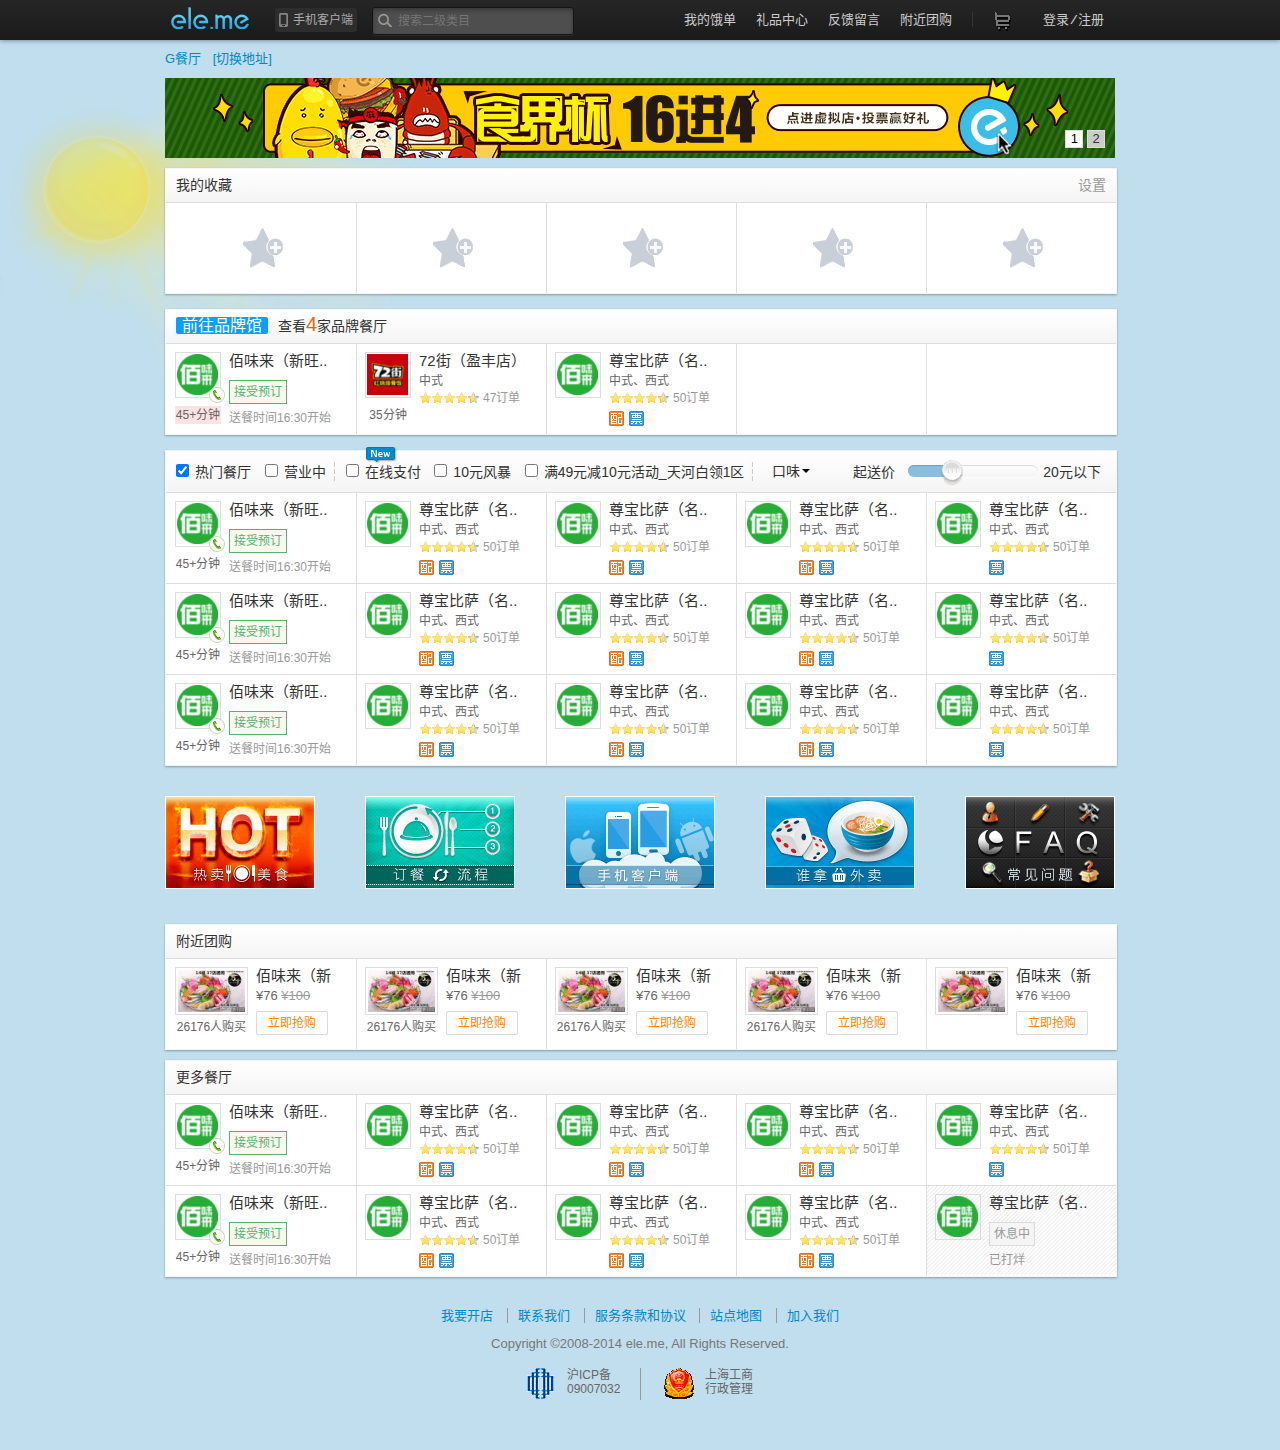
<file: practise/index.html>
<!DOCTYPE HTML>
<html lang="zh-CN">
<head>
<meta http-equiv="Content-Type" content="text/html; charset=utf-8">
<meta http-equiv="X-UA-Compatible" content="IE=Edge">
<meta charset="utf-8">
<title>广州市G餐厅附近的外卖饭店、餐厅 – 叫外卖上ele.me</title>
<meta name="description" content="ele.me为你提供广州市G餐厅附近的海量美食信息，
 你可以直接在上面下单订餐，叫外卖还能赚积分，更有惊喜好礼等你拿哦！">
<meta name="keyword" content="ele.me ,外卖,广州">
<link  href="css/index.css"  type="text/css"  rel="stylesheet">
<link rel="apple-touch-icon-precomposed" href="http://static10.elemecdn.com/apple-touch-icon.png?v=2">
<link rel="shortcut icon" href="http://ele.me/favicon.ico?v=2" type="image/x-icon">
<script src="js/slide.js" defer="defer" ></script>
</head>

<body class="lay-body">
		<header class="lay-header">
        <div class="lay-content  .fn-clearfix">
                <h1 class="con-logo">
                       <a href="" class="con-logo-text">ele.me</a>
                </h1>
				<a href="#" class="con-apps">
                    <b class="icon-mobile">
                    </b>
                    手机客户端
                </a>
                
                <div class="con-search-warp">
                <form class="con-search">
                    <input class="con-search-text" placeholder="搜索二级类目">
                    <i class="icon-search"></i>
                    <input type="submit" class="con-search-trigger" title="搜索" value="">
                    </form>
                </div>
                
                <nav  class="mod-nav">
                    <ul class="mod-nav-main">
                        <li class="mod-nav-item"><a href="#">我的饿单</a></li>
                        <li class="mod-nav-item"><a href="#">礼品中心</a></li>
                        <li class="mod-nav-item"> <a href="#">反馈留言</a></li>
                        <li class="mod-nav-item"> <a href="#">附近团购</a></li>
                    </ul>
                   </nav> 
                   
                 <div class="con-user-menu">
						<a class="con-user-cart">
                        	<b class="incon-cart">
                            		<!--你好，我是一个冒泡，我出来冒一下泡-->
                            		<div class="mod-tooltip mod-tooltip-bottom  new-mod-tooltip-cart">
                                              <div class="mod-tooltip-arrow"></div>
                                              <div class="mod-tooltip-inner">
                                              篮子空空，肚子空空，快去订餐吧~
                                              </div>
                                              
                                     </div>
                            </b>
                        </a>
                        
                        <p  class="con-user-action">
                        <a href="#">登录</a>
                        <b>&frasl;</b>
                        <a href="#">注册</a>
                        </p>
                  </div>
        </div>
    </header>
    
    <div class="lay-container">
         <div class="lay-content">
         		<div class="con-breadcrumb">
         				<h3 class="con-breadcrumb-current">G餐厅</h3>   
               			<a class="con-breadcrumb-switch" href="#">[切换地址]</a>
                </div>
				 
         <div id="mod-slide" class="mod-slide">
                <ul class=" mod-slide-warp" >
                <li  ><a href="#" target="_blank"><img src="./images/slide1.gif"></a></li>
                <li  ><a href="#" target="_blank"><img src="./images/slide2.gif" ></a></li>
                </ul>
              <p class="mod-slide-nav">
              <span class="on">1</span>
              <span >2</span>
              </p>
      </div>
      			
                 
                 <!-- 我的设置 -->
          	    <section class="mod-box new-mod-box-favar">
                <div class="mod-box-head">
                    <h3 class="mod-box-head-title">我的收藏</h3>
                    <a href="#" class="mod-box-head-action">设置</a>
                </div>
				
                <div class="mod-box-container">
                    <div class="mod-box-content ">
                    <ul class="con-shoplist new-con-shoplist-favar">
                        <dl class="con-shoplist-item">
                            <dt class="con-shoplist-box">
                            </dt>
                        </dl>
                        <dl class="con-shoplist-item">
                            <dt class="con-shoplist-box">
                            </dt>
                        </dl>
                        <dl class="con-shoplist-item">
                            <dt class="con-shoplist-box">
                            </dt>
                        </dl>
                        <dl class="con-shoplist-item">
                            <dt class="con-shoplist-box">
                            </dt>
                        </dl>
                        <dl class="con-shoplist-item">
                            <dt class="con-shoplist-box">
                            </dt>
                        </dl>
                    </ul>
                    </div>
                </div>
            </section>
            	<!-- 我的设置 end-->
                
                <!-- 品牌餐馆 -->
                <section class="mod-box new-mod-box-restaurant">
                    <div class="mod-box-head">
                        <h3 class="mod-box-head-title">
                            <a href="#" class="con-restaurant">前往品牌馆</a>
                        </h3>
                        <span class="mod-box-head-text"><a href="#">查看<mark>4</mark>家品牌餐厅</a></span>
                    </div>
                    
                    <div class="mod-box-container">
                        <div class="mod-box-content">
                        <ul class="con-shoplist fn-clearfix">
                            <dl class="con-shoplist-item">
                                <!-- con-shop-box餐馆展示 -->
                                <dt class="con-shop-box ">
                                    <div class="con-shop-cap">
                                        <a href="http://r.ele.me/gd-bwlxwd" target="_blank">
                                            <b class="icon-phone"></b>
                                            <img  class ="con-shop-logo" src="images/shop-logo1.png">
                                        </a>
                                        <time class="con-shop-time con-shop-time-busy">
                                            <span>45+分钟</span>
                                            <div class="mod-tooltip mod-tooltip-top in new-mod-tooltip-time" >
                                              <div class="mod-tooltip-arrow"></div>
                                              <div class="mod-tooltip-inner">餐厅送餐时间超过45分钟</div>
                                            </div>   
                                        </time>
                                    </div>
                                    
                                    <div class="con-shop-body">
                                        <h4 class="con-shop-name">
                                          	<a href="#">佰味来（新旺..</a>
                                        </h4>
                                        <a class="con-shop-status" href="#">接受预订</a>
                                        <p class="con-shop-status-desc" >
                                              送餐时间16:30开始
                                        </p>
                                        <p class="con-shop-favor">
                                            <b class="icon-favor">
                                            </b>
                                            <a href="#" class="hover-add-favor hidden entry-favor" rel="34006" >收藏</a>
                                        </p>
                                    </div>
                                </dt>
                                
                                <!-- con-shop-box餐馆展示 end-->
                                
                                <!-- con-shop-box餐馆信息 -->
                                <dd class="mod-poptip new-poptip-information" >
                                                    <div class="mod-poptip-shadow ">
                                                      <div class="mod-poptip-container">
                                                          <span class="mod-poptip-arrow  mod-poptip-arrow-left">
                                                            <em>◆</em>
                                                        <i>◆</i>
                                                           </span>
                                                        <div class="mod-poptip-content con-information">
                                                            <h4 class="con-shop-name">
                                                          <a href="#"> 佰味来（新旺店）</a>
                                                          </h4>
                                            <p class="con-shop-ann">
                                                 <mark>公告:</mark>叫外卖，上饿了么！
                                            </p>
                                            <p class="con-shop-deliver">
                                                <mark>起送价:</mark>到G餐厅 25元。 （额外说明：)
                                            </p>
                                            <address>
                                                <mark>地址:</mark>黄埔大道西105号—1
                                            </address>
                                            
                                            <time><mark>营业时间:</mark>10:00 - 13:00 / 16:30 - 19:00</time>
                                            <p><strong>简介:</strong>广州著名商标【佰味来】给您最健康的午餐！叫外卖，上饿了么！餐厅优先配送！</p>
                                                         </div>
                                                     </div>
                                                  </div>
                                </dd>
                                <!-- con-shop-box餐馆信息 end-->
                            </dl>
                            
                            <dl class="con-shoplist-item">
                                <!-- con-shop-box餐馆展示 -->
                                <dt class="con-shop-box ">
                                    <div class="con-shop-cap">
                                        <a href="http://r.ele.me/gd-bwlxwd" target="_blank">
                                            <img  class ="con-shop-logo" src="images/shop-logo3.png">
                                        </a>
                                        <time class="con-shop-time">
                                            <span>35分钟</span>
                                            
                                            <div class="mod-tooltip mod-tooltip-top in new-mod-tooltip-time" >
                                              <div class="mod-tooltip-arrow"></div>
                                              <div class="mod-tooltip-inner">餐厅送餐时间超过35分钟</div>
                                            </div>   
                                        </time>
                                    </div>
                                    
                                    <div class="con-shop-body">
                                        <h4 class="con-shop-name">
                                          <a href="#">72街（盈丰店）</a>
                                        </h4>
                                         <p class="con-shop-flavors "> 中式</p>
                                         <p class="con-shop-ratings fn-clearfix">
                                              <b title="餐厅评价：4.6星" class="con-shop-rating-star"></b>
                                              <span class="con-shop-rating-number">47订单</span>
                                          </p>
                                        <p class="con-shop-favor">
                                            <b class="icon-favor">
                                            </b>
                                            <a href="#" class="hover-add-favor hidden entry-favor" rel="34006" >收藏</a>
                                        </p>
                                    </div>
                                </dt>
                                <!-- con-shop-box餐馆展示 end-->
                                <!-- con-shop-box餐馆信息 -->
                                <dd class="mod-poptip new-poptip-information" >
                                                    <div class="mod-poptip-shadow ">
                                                      <div class="mod-poptip-container">
                                                          <span class="mod-poptip-arrow  mod-poptip-arrow-left">
                                                            <em>◆</em>
                                                           <i>◆</i>
                                                           </span>
                                                        <div class="mod-poptip-content con-information">
                                                            <h4 class="con-shop-name">
                                                          <a href="#"> 72街（盈丰店）</a>
                                                          </h4>
                                                        <ul>
                                                            <li>
                                                                <p class="con-shop-support-des">
                                                                <b class="icon-support  icon-deliver ">
                                               					 </b>
                                                                该餐厅当前只支持电话订餐，选择美食后可以查看餐厅电话
                                                                  </p>
                                                            </li>
                                                         </ul>
                                            <p class="con-shop-ann">
                                                 <mark>公告:</mark>叫外卖，上饿了么！
                                            </p>
                                            <p class="con-shop-deliver">
                                                <mark>起送价:</mark>到G餐厅 20元。 （额外说明：)
                                            </p>
                                            <address>
                                                <mark>地址:</mark>天河区华强路2号富力盈丰大厦首层120号铺
                                            </address>
                                            
                                            <time><mark>营业时间:</mark>10:30 - 20:00</time>
                                            <p><strong>简介:</strong>72街：味道重一点。</p>
                                                         </div>
                                                     </div>
                                                  </div>
                                </dd>
                                <!-- con-shop-box餐馆信息 end-->
                            </dl>
                            
                            <dl class="con-shoplist-item">
                                <!-- con-shop-box餐馆展示 -->
                                <dt class="con-shop-box ">
                                    <div class="con-shop-cap">
                                        <a href="http://r.ele.me/gd-bwlxwd" target="_blank">
                                            <img  class ="con-shop-logo" src="images/shop-logo1.png">
                                        </a>
                                    </div>
                                    
                                    <div class="con-shop-body">
                                        <h4 class="con-shop-name">
                                          <a href="#">尊宝比萨（名..</a>
                                        </h4>
                                         <p class="con-shop-flavors "> 中式、西式</p>
                                         <p class="con-shop-ratings fn-clearfix">
                                              <b title="餐厅评价：4.6星" class="con-shop-rating-star"></b>
                                              <span class="con-shop-rating-number">50订单</span>
                                          </p>
                                         
                                            <div class="con-shop-support ">
                                                <b class="icon-support  icon-deliver ">
                                                 <div class="mod-tooltip mod-tooltip-top in new-mod-tooltip-support" >
                                              <div class="mod-tooltip-arrow"></div>
                                              <div class="mod-tooltip-inner">餐厅送餐时间超过35分钟</div>
                                              </div> 
                                                </b>
                                               
                                                <b class="icon-support  icon-invoice " >
                                                <div class="mod-tooltip mod-tooltip-top in new-mod-tooltip-support" >
                                              <div class="mod-tooltip-arrow"></div>
                                              <div class="mod-tooltip-inner">该餐厅支持开发票，请在下单时填写好发票抬头,请在下单时填写好发票抬头</div>
                                              </div> 
                                                </b>
                                            </div>
                                        <p class="con-shop-favor">
                                            <b class="icon-favor">
                                            </b>
                                            <a href="#" class="hover-add-favor hidden entry-favor" rel="34006" >收藏</a>
                                        </p>
                                    </div>
                                </dt>
                                <!-- con-shop-box餐馆展示 end-->
                                <!-- con-shop-box餐馆信息 -->
                                <dd class="mod-poptip new-poptip-information" >
                                                    <div class="mod-poptip-shadow ">
                                                      <div class="mod-poptip-container">
                                                          <span class="mod-poptip-arrow  mod-poptip-arrow-left">
                                                            <em>◆</em>
                                                        <i>◆</i>
                                                           </span>
                                                        <div class="mod-poptip-content con-information">
                                                            <h4 class="con-shop-name">
                                                          <a href="#"> 佰味来（新旺店）</a>
                                                          </h4>
                                                          <ul>
                                                            <li>
                                                                <p class="con-shop-support-des">
                                                                该餐厅订餐需支付配送费3元
                                                                  </p>
                                                            </li>
                                                         </ul>
                                            <p class="con-shop-ann">
                                                 该餐厅当前只支持电话订餐，选择美食后可以查看餐厅电话
                                            </p>
                                            <p class="con-shop-deliver">
                                                <mark>起送价:</mark>到G餐厅 30元。 
                                            </p>
                                            <address>
                                                <mark>地址:</mark>珠江新城花城大道2号首层50号铺
                                            </address>
                                            
                                            <time><mark>营业时间:</mark>09:00 - 22:00</time>
                                            <p><strong>简介:</strong>尊宝比萨：广州1/3杂志广州区域"广州比萨王"评比冠军！</p>
                                                         </div>
                                                     </div>
                                                  </div>
                                </dd>
                                <!-- con-shop-box餐馆信息 end-->
                            </dl>
                            
                            <dl class="con-shoplist-item">
                                <dt class="con-shoplist-box">
                                </dt>
                            </dl>
                            <dl class="con-shoplist-item">
                                <dt class="con-shoplist-box">
                                </dt>
                            </dl>
                        </ul>
                        </div>
                    </div>
                </section>
                <!-- 品牌餐馆 end -->
                
                 <!-- 热门餐馆-->
                 <section class="mod-box new-mod-box-promoted">
                    <div class="mod-box-head ">
                        <div class="con-filter">
                                <form>
                                 <div class="con-filter-wrap">
                                <label for="tuijian">
                                <input type="checkbox" value="tuijian" name="filter" checked="checked">
                                热门餐厅
                                </label>
                                
                                <label for="open">
                                <input type="checkbox" value="open" name="filter">
                                营业中
                                </label>
                                </div>
                                
                                <div class="con-filter-wrap new-con-filter-wrap-nomargin">
                                
                                <label >
                                <input type="checkbox" value="open" name="filter">
                                在线支付<b class="icon-new"></b>
                                </label>
                                 
                                 <label for="open">
                                 <input type="checkbox" name="filter">
                                 10元风暴</label>
                                 
                                 <label for="open">
                                 <input type="checkbox" name="filter">
                                 满49元减10元活动_天河白领1区
                                 </label>
                                 </div>
                                 </form>
                                 
                                 <div class="dropdown new-dropdown-scent">
                                   <a href="#ddmenu" data-toggle="dropdown" class="dropdown-def">口味<b class="caret"></b></a>
                                   <ul id="ddmenu" class="dropdown-menu" >
                                       <li><a href="#">全部</a></li>
                                       <li><a href="#">中式</a></li>
                                       <li><a href="#">西式</a></li>
                                       <li><a href="#">港式</a></li>
                                       <li><a href="#">奶茶</a></li>
                                       <li><a href="#">日式</a></li>
                                       <li><a href="#">韩式</a></li>
                                   </ul>
                                </div>

                                <div class="mod-deliver ">
                                <span  class="mod-deliver-span" >起送价</span>
                                  <div class="mod-slider-wrapper">
                                    <div id="geo_deliver_slider" class="mod-deliver-slider" title="20元" level="2" max="4" min="1" aria-disabled="false">
                                    <div class="mod-slider-range " ></div>
                                    <a class="mod-slider-handle " ></a>
                                    </div>
                                  </div>
                                  <span class="mod-deliver-span" id="deliver-amount-level">20元以下</span>
                			</div>
                            
                        </div>
                        
                      </div>
                    
                    <div class="mod-box-container">
                        <div class="mod-box-content">
                        <ul class="con-shoplist ">
                                <dl class="con-shoplist-item">
                                <!-- con-shop-box餐馆展示 -->
                                <dt class="con-shop-box ">
                                    <div class="con-shop-cap">
                                        <a href="http://r.ele.me/gd-bwlxwd" target="_blank">
                                            <b class="icon-phone"></b>
                                            <img  class ="con-shop-logo" src="images/shop-logo1.png">
                                        </a>
                                        <time class="con-shop-time new-con-shop-time-busy">
                                            <span>45+分钟</span>
                                            
                                            <div class="mod-tooltip mod-tooltip-top in new-mod-tooltip-time" >
                                              <div class="mod-tooltip-arrow"></div>
                                              <div class="mod-tooltip-inner">餐厅送餐时间超过45分钟</div>
                                            </div>   
                                        </time>
                                    </div>
                                    
                                    <div class="con-shop-body">
                                        <h4 class="con-shop-name">
                                          <a href="#">佰味来（新旺..</a>
                                        </h4>
                                        <p class="con-shop-status">
                                            <span>接受预订</span>
                                        </p>
                                        
                                        <p class="con-shop-status-desc" >
                                              送餐时间16:30开始
                                        </p>
                                        <p class="con-shop-favor">
                                            <b class="icon-favor">
                                            </b>
                                            <a href="#" class="hover-add-favor hidden entry-favor" rel="34006" >收藏</a>
                                        </p>
                                    </div>
                                </dt>
                                <!-- con-shop-box餐馆展示 end-->
                                
                                <!-- con-shop-box餐馆信息 -->
                                <dd class="mod-poptip new-poptip-information" >
                                                    <div class="mod-poptip-shadow ">
                                                      <div class="mod-poptip-container">
                                                          <span class="mod-poptip-arrow  mod-poptip-arrow-left">
                                                            <em>◆</em>
                                                            <i>◆</i>
                                                           </span>
                                                        <div class="mod-poptip-content con-information">
                                                            <h4 class="con-shop-name">
                                                          <a href="#"> 佰味来（新旺店）</a>
                                                          </h4>
                                            <p class="con-shop-ann">
                                                 <mark>公告:</mark>叫外卖，上饿了么！
                                            </p>
                                            <p class="con-shop-deliver">
                                                <mark>起送价:</mark>到G餐厅 25元。 （额外说明：)
                                            </p>
                                            <address>
                                                <mark>地址:</mark>黄埔大道西105号—1
                                            </address>
                                            
                                            <time><mark>营业时间:</mark>10:00 - 13:00 / 16:30 - 19:00</time>
                                            <p><strong>简介:</strong>广州著名商标【佰味来】给您最健康的午餐！叫外卖，上饿了么！餐厅优先配送！</p>
                                                         </div>
                                                     </div>
                                                  </div>
                                </dd>
                                <!-- con-shop-box餐馆信息 end-->
                            </dl>
                            
                                <dl class="con-shoplist-item">
                                <!-- con-shop-box餐馆展示 -->
                                <dt class="con-shop-box ">
                                    <div class="con-shop-cap">
                                        <a href="http://r.ele.me/gd-bwlxwd" target="_blank">
                                            <img  class ="con-shop-logo" src="images/shop-logo1.png">
                                        </a>
                                    </div>
                                    
                                    <div class="con-shop-body">
                                        <h4 class="con-shop-name">
                                          <a href="#">尊宝比萨（名..</a>
                                        </h4>
                                         <p class="con-shop-flavors "> 中式、西式</p>
                                         <p class="con-shop-ratings fn-clearfix">
                                              <b title="餐厅评价：4.6星" class="con-shop-rating-star"></b>
                                              <span class="con-shop-rating-number">50订单</span>
                                          </p>
                                          <div class="con-shop-support ">
                                                <b class="icon-support  icon-deliver ">
                                                 <div class="mod-tooltip mod-tooltip-top in new-mod-tooltip-support" >
                                              <div class="mod-tooltip-arrow"></div>
                                              <div class="mod-tooltip-inner">餐厅送餐时间超过35分钟</div>
                                              </div> 
                                                </b>
                                                <b class="icon-support  icon-invoice " >
                                                <div class="mod-tooltip mod-tooltip-top in new-mod-tooltip-support" >
                                              <div class="mod-tooltip-arrow"></div>
                                              <div class="mod-tooltip-inner">该餐厅支持开发票，请在下单时填写好发票抬头,请在下单时填写好发票抬头</div>
                                              </div> 
                                                </b>
                                            </div>
                                        <p class="con-shop-favor">
                                            <b class="icon-favor">
                                            </b>
                                            <a href="#" class="hover-add-favor hidden entry-favor" rel="34006" >收藏</a>
                                        </p>
                                    </div>
                                </dt>
                                <!-- con-shop-box餐馆展示 end-->
                                <!-- con-shop-box餐馆信息 -->
                                <dd class="mod-poptip new-poptip-information" >
                                                    <div class="mod-poptip-shadow ">
                                                      <div class="mod-poptip-container">
                                                          <span class="mod-poptip-arrow  mod-poptip-arrow-left">
                                                            <em>◆</em>
                                                        <i>◆</i>
                                                           </span>
                                                        <div class="mod-poptip-content con-information">
                                                            <h4 class="con-shop-name">
                                                          <a href="#"> 佰味来（新旺店）</a>
                                                          </h4>
                                                          <ul>
                                                            <li>
                                                                <p class="con-shop-support-des">
                                                                该餐厅订餐需支付配送费3元
                                                                  </p>
                                                            </li>
                                                         </ul>
                                            <p class="con-shop-ann">
                                                 该餐厅当前只支持电话订餐，选择美食后可以查看餐厅电话
                                            </p>
                                            <p class="con-shop-deliver">
                                                <mark>起送价:</mark>到G餐厅 30元。 
                                            </p>
                                            <address>
                                                <mark>地址:</mark>珠江新城花城大道2号首层50号铺
                                            </address>
                                            
                                            <time><mark>营业时间:</mark>09:00 - 22:00</time>
                                            <p><strong>简介:</strong>尊宝比萨：广州1/3杂志广州区域"广州比萨王"评比冠军！</p>
                                                         </div>
                                                     </div>
                                                  </div>
                                </dd>
                                <!-- con-shop-box餐馆信息 end-->
                            </dl>
                            <dl class="con-shoplist-item">
                                <!-- con-shop-box餐馆展示 -->
                                <dt class="con-shop-box ">
                                    <div class="con-shop-cap">
                                        <a href="http://r.ele.me/gd-bwlxwd" target="_blank">
                                            <img  class ="con-shop-logo" src="images/shop-logo1.png">
                                        </a>
                                    </div>
                                    
                                    <div class="con-shop-body">
                                        <h4 class="con-shop-name">
                                          <a href="#">尊宝比萨（名..</a>
                                        </h4>
                                         <p class="con-shop-flavors "> 中式、西式</p>
                                         <p class="con-shop-ratings fn-clearfix">
                                              <b title="餐厅评价：4.6星" class="con-shop-rating-star"></b>
                                              <span class="con-shop-rating-number">50订单</span>
                                          </p>
                                          
                                            <div class="con-shop-support ">
                                                <b class="icon-support  icon-deliver ">
                                                 <div class="mod-tooltip mod-tooltip-top in new-mod-tooltip-support" >
                                              <div class="mod-tooltip-arrow"></div>
                                              <div class="mod-tooltip-inner">餐厅送餐时间超过35分钟</div>
                                              </div> 
                                                </b>
                                                <b class="icon-support  icon-invoice " >
                                                <div class="mod-tooltip mod-tooltip-top in new-mod-tooltip-support" >
                                              <div class="mod-tooltip-arrow"></div>
                                              <div class="mod-tooltip-inner">该餐厅支持开发票，请在下单时填写好发票抬头,请在下单时填写好发票抬头</div>
                                              </div> 
                                                </b>
                                            </div>
                                        <p class="con-shop-favor">
                                            <b class="icon-favor">
                                            </b>
                                            <a href="#" class="hover-add-favor hidden entry-favor" rel="34006" >收藏</a>
                                        </p>
                                    </div>
                                </dt>
                                <!-- con-shop-box餐馆展示 end-->
                                <!-- con-shop-box餐馆信息 -->
                                <dd class="mod-poptip new-poptip-information" >
                                                    <div class="mod-poptip-shadow ">
                                                      <div class="mod-poptip-container">
                                                          <span class="mod-poptip-arrow  mod-poptip-arrow-left">
                                                            <em>◆</em>
                                                        <i>◆</i>
                                                           </span>
                                                        <div class="mod-poptip-content con-information">
                                                            <h4 class="con-shop-name">
                                                          <a href="#"> 佰味来（新旺店）</a>
                                                          </h4>
                                                          <ul>
                                                            <li>
                                                                <p class="con-shop-support-des">
                                                                该餐厅订餐需支付配送费3元
                                                                  </p>
                                                            </li>
                                                         </ul>
                                            <p class="con-shop-ann">
                                                 该餐厅当前只支持电话订餐，选择美食后可以查看餐厅电话
                                            </p>
                                            <p class="con-shop-deliver">
                                                <mark>起送价:</mark>到G餐厅 30元。 
                                            </p>
                                            <address>
                                                <mark>地址:</mark>珠江新城花城大道2号首层50号铺
                                            </address>
                                            
                                            <time><mark>营业时间:</mark>09:00 - 22:00</time>
                                            <p><strong>简介:</strong>尊宝比萨：广州1/3杂志广州区域"广州比萨王"评比冠军！</p>
                                                         </div>
                                                     </div>
                                                  </div>
                                </dd>
                                <!-- con-shop-box餐馆信息 end-->
                            </dl>
                            <dl class="con-shoplist-item">
                                <!-- con-shop-box餐馆展示 -->
                                <dt class="con-shop-box ">
                                    <div class="con-shop-cap">
                                        <a href="http://r.ele.me/gd-bwlxwd" target="_blank">
                                            <img  class ="con-shop-logo" src="images/shop-logo1.png">
                                        </a>
                                    </div>
                                    
                                    <div class="con-shop-body">
                                        <h4 class="con-shop-name">
                                          <a href="#">尊宝比萨（名..</a>
                                        </h4>
                                         <p class="con-shop-flavors "> 中式、西式</p>
                                         <p class="con-shop-ratings fn-clearfix">
                                              <b title="餐厅评价：4.6星" class="con-shop-rating-star"></b>
                                              <span class="con-shop-rating-number">50订单</span>
                                          </p>
                                          <div class="con-shop-support ">
                                                <b class="icon-support  icon-deliver ">
                                                 <div class="mod-tooltip mod-tooltip-top in new-mod-tooltip-support" >
                                              <div class="mod-tooltip-arrow"></div>
                                              <div class="mod-tooltip-inner">餐厅送餐时间超过35分钟</div>
                                              </div> 
                                                </b>
                                                <b class="icon-support  icon-invoice " >
                                                <div class="mod-tooltip mod-tooltip-top in new-mod-tooltip-support" >
                                              <div class="mod-tooltip-arrow"></div>
                                              <div class="mod-tooltip-inner">该餐厅支持开发票，请在下单时填写好发票抬头,请在下单时填写好发票抬头</div>
                                              </div> 
                                                </b>
                                            </div>
                                        <p class="con-shop-favor">
                                            <b class="icon-favor">
                                            </b>
                                            <a href="#" class="hover-add-favor hidden entry-favor" rel="34006" >收藏</a>
                                        </p>
                                    </div>
                                </dt>
                                <!-- con-shop-box餐馆展示 end-->
                                <!-- con-shop-box餐馆信息 -->
                                <dd class="mod-poptip new-poptip-information" >
                                                    <div class="mod-poptip-shadow ">
                                                      <div class="mod-poptip-container">
                                                          <span class="mod-poptip-arrow  mod-poptip-arrow-left">
                                                            <em>◆</em>
                                                        <i>◆</i>
                                                           </span>
                                                        <div class="mod-poptip-content con-information">
                                                            <h4 class="con-shop-name">
                                                          <a href="#"> 佰味来（新旺店）</a>
                                                          </h4>
                                                          <ul>
                                                            <li>
                                                                <p class="con-shop-support-des">
                                                                该餐厅订餐需支付配送费3元
                                                                  </p>
                                                            </li>
                                                         </ul>
                                            <p class="con-shop-ann">
                                                 该餐厅当前只支持电话订餐，选择美食后可以查看餐厅电话
                                            </p>
                                            <p class="con-shop-deliver">
                                                <mark>起送价:</mark>到G餐厅 30元。 
                                            </p>
                                            <address>
                                                <mark>地址:</mark>珠江新城花城大道2号首层50号铺
                                            </address>
                                            
                                            <time><mark>营业时间:</mark>09:00 - 22:00</time>
                                            <p><strong>简介:</strong>尊宝比萨：广州1/3杂志广州区域"广州比萨王"评比冠军！</p>
                                                         </div>
                                                     </div>
                                                  </div>
                                </dd>
                                <!-- con-shop-box餐馆信息 end-->
                            </dl>
                            <dl class="con-shoplist-item">
                                <!-- con-shop-box餐馆展示 -->
                                <dt class="con-shop-box ">
                                    <div class="con-shop-cap">
                                        <a href="http://r.ele.me/gd-bwlxwd" target="_blank">
                                            <img  class ="con-shop-logo" src="images/shop-logo1.png">
                                        </a>
                                    </div>
                                    
                                    <div class="con-shop-body">
                                        <h4 class="con-shop-name">
                                          <a href="#">尊宝比萨（名..</a>
                                        </h4>
                                         <p class="con-shop-flavors "> 中式、西式</p>
                                         <p class="con-shop-ratings fn-clearfix">
                                              <b title="餐厅评价：4.6星" class="con-shop-rating-star"></b>
                                              <span class="con-shop-rating-number">50订单</span>
                                          </p>
                                          <div class="con-shop-support ">
                                                
                                                <b class="icon-support  icon-invoice " >
                                                <div class="mod-tooltip mod-tooltip-top in new-mod-tooltip-support" >
                                              <div class="mod-tooltip-arrow"></div>
                                              <div class="mod-tooltip-inner">该餐厅支持开发票，请在下单时填写好发票抬头,请在下单时填写好发票抬头</div>
                                              </div> 
                                                </b>
                                            </div>
                                        <p class="con-shop-favor">
                                            <b class="icon-favor">
                                            </b>
                                            <a href="#" class="hover-add-favor hidden entry-favor" rel="34006" >收藏</a>
    
                                        </p>
                                    </div>
                                </dt>
                                <!-- con-shop-box餐馆展示 end-->
                                <!-- con-shop-box餐馆信息 -->
                                <dd class="mod-poptip new-poptip-information-left" >
                                                    <div class="mod-poptip-shadow ">
                                                      <div class="mod-poptip-container">
                                                          <span class="mod-poptip-arrow  mod-poptip-arrow-right">
                                                            <em>◆</em>
                                                        <i>◆</i>
                                                           </span>
                                                        <div class="mod-poptip-content con-information">
                                                            <h4 class="con-shop-name">
                                                          <a href="#"> 佰味来（新旺店）</a>
                                                          </h4>
                                                          <ul>
                                                            <li>
                                                                <p class="con-shop-support-des">
                                                                该餐厅订餐需支付配送费3元
                                                                  </p>
                                                            </li>
                                                         </ul>
                                            <p class="con-shop-ann">
                                                 该餐厅当前只支持电话订餐，选择美食后可以查看餐厅电话
                                            </p>
                                            <p class="con-shop-deliver">
                                                <mark>起送价:</mark>到G餐厅 30元。 
                                            </p>
                                            <address>
                                                <mark>地址:</mark>珠江新城花城大道2号首层50号铺
                                            </address>
                                            
                                            <time><mark>营业时间:</mark>09:00 - 22:00</time>
                                            <p><strong>简介:</strong>尊宝比萨：广州1/3杂志广州区域"广州比萨王"评比冠军！</p>
                                                         </div>
                                                     </div>
                                                  </div>
                                </dd>
                                <!-- con-shop-box餐馆信息 end-->
                            </dl>
                        </ul>
                        
                        <ul class="con-shoplist">
                                <dl class="con-shoplist-item">
                                <!-- con-shop-box餐馆展示 -->
                                <dt class="con-shop-box ">
                                    <div class="con-shop-cap">
                                        <a href="http://r.ele.me/gd-bwlxwd" target="_blank">
                                            <b class="icon-phone"></b>
                                            <img  class ="con-shop-logo" src="images/shop-logo1.png">
                                        </a>
                                        <time class="con-shop-time new-con-shop-time-busy">
                                            <span>45+分钟</span>
                                            
                                            <div class="mod-tooltip mod-tooltip-top in new-mod-tooltip-time" >
                                              <div class="mod-tooltip-arrow"></div>
                                              <div class="mod-tooltip-inner">餐厅送餐时间超过45分钟</div>
                                            </div>   
                                        </time>
                                    </div>
                                    
                                    <div class="con-shop-body">
                                        <h4 class="con-shop-name">
                                          <a href="#">佰味来（新旺..</a>
                                        </h4>
                                        <p class="con-shop-status">
                                            <span>接受预订</span>
                                        </p>
                                        
                                        <p class="con-shop-status-desc" >
                                              送餐时间16:30开始
                                        </p>
                                        <p class="con-shop-favor">
                                            <b class="icon-favor">
                                            </b>
                                            <a href="#" class="hover-add-favor hidden entry-favor" rel="34006" >收藏</a>
                                        </p>
                                    </div>
                                </dt>
                                <!-- con-shop-box餐馆展示 end-->
                                
                                <!-- con-shop-box餐馆信息 -->
                                <dd class="mod-poptip new-poptip-information" >
                                                    <div class="mod-poptip-shadow ">
                                                      <div class="mod-poptip-container">
                                                          <span class="mod-poptip-arrow  mod-poptip-arrow-left">
                                                            <em>◆</em>
                                                        <i>◆</i>
                                                           </span>
                                                        <div class="mod-poptip-content con-information">
                                                            <h4 class="con-shop-name">
                                                          <a href="#"> 佰味来（新旺店）</a>
                                                          </h4>
                                            <p class="con-shop-ann">
                                                 <mark>公告:</mark>叫外卖，上饿了么！
                                            </p>
                                            <p class="con-shop-deliver">
                                                <mark>起送价:</mark>到G餐厅 25元。 （额外说明：)
                                            </p>
                                            <address>
                                                <mark>地址:</mark>黄埔大道西105号—1
                                            </address>
                                            
                                            <time><mark>营业时间:</mark>10:00 - 13:00 / 16:30 - 19:00</time>
                                            <p><strong>简介:</strong>广州著名商标【佰味来】给您最健康的午餐！叫外卖，上饿了么！餐厅优先配送！</p>
                                                         </div>
                                                     </div>
                                                  </div>
                                </dd>
                                <!-- con-shop-box餐馆信息 end-->
                            </dl>
                            
                                <dl class="con-shoplist-item">
                                <!-- con-shop-box餐馆展示 -->
                                <dt class="con-shop-box ">
                                    <div class="con-shop-cap">
                                        <a href="http://r.ele.me/gd-bwlxwd" target="_blank">
                                            <img  class ="con-shop-logo" src="images/shop-logo1.png">
                                        </a>
                                    </div>
                                    
                                    <div class="con-shop-body">
                                        <h4 class="con-shop-name">
                                          <a href="#">尊宝比萨（名..</a>
                                        </h4>
                                         <p class="con-shop-flavors "> 中式、西式</p>
                                         <p class="con-shop-ratings fn-clearfix">
                                              <b title="餐厅评价：4.6星" class="con-shop-rating-star"></b>
                                              <span class="con-shop-rating-number">50订单</span>
                                          </p>
                                          <div class="con-shop-support ">
                                                <b class="icon-support  icon-deliver ">
                                                 <div class="mod-tooltip mod-tooltip-top in new-mod-tooltip-support" >
                                              <div class="mod-tooltip-arrow"></div>
                                              <div class="mod-tooltip-inner">餐厅送餐时间超过35分钟</div>
                                              </div> 
                                                </b>
                                                <b class="icon-support  icon-invoice " >
                                                <div class="mod-tooltip mod-tooltip-top in new-mod-tooltip-support" >
                                              <div class="mod-tooltip-arrow"></div>
                                              <div class="mod-tooltip-inner">该餐厅支持开发票，请在下单时填写好发票抬头,请在下单时填写好发票抬头</div>
                                              </div> 
                                                </b>
                                            </div>
                                        <p class="con-shop-favor">
                                            <b class="icon-favor">
                                            </b>
                                            <a href="#" class="hover-add-favor hidden entry-favor" rel="34006" >收藏</a>
                                        </p>
                                    </div>
                                </dt>
                                <!-- con-shop-box餐馆展示 end-->
                                <!-- con-shop-box餐馆信息 -->
                                <dd class="mod-poptip new-poptip-information" >
                                                    <div class="mod-poptip-shadow ">
                                                      <div class="mod-poptip-container">
                                                          <span class="mod-poptip-arrow  mod-poptip-arrow-left">
                                                            <em>◆</em>
                                                        <i>◆</i>
                                                           </span>
                                                        <div class="mod-poptip-content con-information">
                                                            <h4 class="con-shop-name">
                                                          <a href="#"> 佰味来（新旺店）</a>
                                                          </h4>
                                                          <ul>
                                                            <li>
                                                                <p class="con-shop-support-des">
                                                                该餐厅订餐需支付配送费3元
                                                                  </p>
                                                            </li>
                                                         </ul>
                                            <p class="con-shop-ann">
                                                 该餐厅当前只支持电话订餐，选择美食后可以查看餐厅电话
                                            </p>
                                            <p class="con-shop-deliver">
                                                <mark>起送价:</mark>到G餐厅 30元。 
                                            </p>
                                            <address>
                                                <mark>地址:</mark>珠江新城花城大道2号首层50号铺
                                            </address>
                                            
                                            <time><mark>营业时间:</mark>09:00 - 22:00</time>
                                            <p><strong>简介:</strong>尊宝比萨：广州1/3杂志广州区域"广州比萨王"评比冠军！</p>
                                                         </div>
                                                     </div>
                                                  </div>
                                </dd>
                                <!-- con-shop-box餐馆信息 end-->
                            </dl>
                            <dl class="con-shoplist-item">
                                <!-- con-shop-box餐馆展示 -->
                                <dt class="con-shop-box ">
                                    <div class="con-shop-cap">
                                        <a href="http://r.ele.me/gd-bwlxwd" target="_blank">
                                            <img  class ="con-shop-logo" src="images/shop-logo1.png">
                                        </a>
                                    </div>
                                    
                                    <div class="con-shop-body">
                                        <h4 class="con-shop-name">
                                          <a href="#">尊宝比萨（名..</a>
                                        </h4>
                                         <p class="con-shop-flavors "> 中式、西式</p>
                                         <p class="con-shop-ratings fn-clearfix">
                                              <b title="餐厅评价：4.6星" class="con-shop-rating-star"></b>
                                              <span class="con-shop-rating-number">50订单</span>
                                          </p>
                                          
                                            <div class="con-shop-support ">
                                                <b class="icon-support  icon-deliver ">
                                                 <div class="mod-tooltip mod-tooltip-top in new-mod-tooltip-support" >
                                              <div class="mod-tooltip-arrow"></div>
                                              <div class="mod-tooltip-inner">餐厅送餐时间超过35分钟</div>
                                              </div> 
                                                </b>
                                                <b class="icon-support  icon-invoice " >
                                                <div class="mod-tooltip mod-tooltip-top in new-mod-tooltip-support" >
                                              <div class="mod-tooltip-arrow"></div>
                                              <div class="mod-tooltip-inner">该餐厅支持开发票，请在下单时填写好发票抬头,请在下单时填写好发票抬头</div>
                                              </div> 
                                                </b>
                                            </div>
                                        <p class="con-shop-favor">
                                            <b class="icon-favor">
                                            </b>
                                            <a href="#" class="hover-add-favor hidden entry-favor" rel="34006" >收藏</a>
                                        </p>
                                    </div>
                                </dt>
                                <!-- con-shop-box餐馆展示 end-->
                                <!-- con-shop-box餐馆信息 -->
                                <dd class="mod-poptip new-poptip-information" >
                                                    <div class="mod-poptip-shadow ">
                                                      <div class="mod-poptip-container">
                                                          <span class="mod-poptip-arrow  mod-poptip-arrow-left">
                                                            <em>◆</em>
                                                        <i>◆</i>
                                                           </span>
                                                        <div class="mod-poptip-content con-information">
                                                            <h4 class="con-shop-name">
                                                          <a href="#"> 佰味来（新旺店）</a>
                                                          </h4>
                                                          <ul>
                                                            <li>
                                                                <p class="con-shop-support-des">
                                                                该餐厅订餐需支付配送费3元
                                                                  </p>
                                                            </li>
                                                         </ul>
                                            <p class="con-shop-ann">
                                                 该餐厅当前只支持电话订餐，选择美食后可以查看餐厅电话
                                            </p>
                                            <p class="con-shop-deliver">
                                                <mark>起送价:</mark>到G餐厅 30元。 
                                            </p>
                                            <address>
                                                <mark>地址:</mark>珠江新城花城大道2号首层50号铺
                                            </address>
                                            
                                            <time><mark>营业时间:</mark>09:00 - 22:00</time>
                                            <p><strong>简介:</strong>尊宝比萨：广州1/3杂志广州区域"广州比萨王"评比冠军！</p>
                                                         </div>
                                                     </div>
                                                  </div>
                                </dd>
                                <!-- con-shop-box餐馆信息 end-->
                            </dl>
                            <dl class="con-shoplist-item">
                                <!-- con-shop-box餐馆展示 -->
                                <dt class="con-shop-box ">
                                    <div class="con-shop-cap">
                                        <a href="http://r.ele.me/gd-bwlxwd" target="_blank">
                                            <img  class ="con-shop-logo" src="images/shop-logo1.png">
                                        </a>
                                    </div>
                                    
                                    <div class="con-shop-body">
                                        <h4 class="con-shop-name">
                                          <a href="#">尊宝比萨（名..</a>
                                        </h4>
                                         <p class="con-shop-flavors "> 中式、西式</p>
                                         <p class="con-shop-ratings fn-clearfix">
                                              <b title="餐厅评价：4.6星" class="con-shop-rating-star"></b>
                                              <span class="con-shop-rating-number">50订单</span>
                                          </p>
                                          <div class="con-shop-support ">
                                                <b class="icon-support  icon-deliver ">
                                                 <div class="mod-tooltip mod-tooltip-top in new-mod-tooltip-support" >
                                              <div class="mod-tooltip-arrow"></div>
                                              <div class="mod-tooltip-inner">餐厅送餐时间超过35分钟</div>
                                              </div> 
                                                </b>
                                                <b class="icon-support  icon-invoice " >
                                                <div class="mod-tooltip mod-tooltip-top in new-mod-tooltip-support" >
                                              <div class="mod-tooltip-arrow"></div>
                                              <div class="mod-tooltip-inner">该餐厅支持开发票，请在下单时填写好发票抬头,请在下单时填写好发票抬头</div>
                                              </div> 
                                                </b>
                                            </div>
                                        <p class="con-shop-favor">
                                            <b class="icon-favor">
                                            </b>
                                            <a href="#" class="hover-add-favor hidden entry-favor" rel="34006" >收藏</a>
                                        </p>
                                    </div>
                                </dt>
                                <!-- con-shop-box餐馆展示 end-->
                                <!-- con-shop-box餐馆信息 -->
                                <dd class="mod-poptip new-poptip-information" >
                                                    <div class="mod-poptip-shadow ">
                                                      <div class="mod-poptip-container">
                                                          <span class="mod-poptip-arrow  mod-poptip-arrow-left">
                                                            <em>◆</em>
                                                        <i>◆</i>
                                                           </span>
                                                        <div class="mod-poptip-content con-information">
                                                            <h4 class="con-shop-name">
                                                          <a href="#"> 佰味来（新旺店）</a>
                                                          </h4>
                                                          <ul>
                                                            <li>
                                                                <p class="con-shop-support-des">
                                                                该餐厅订餐需支付配送费3元
                                                                  </p>
                                                            </li>
                                                         </ul>
                                            <p class="con-shop-ann">
                                                 该餐厅当前只支持电话订餐，选择美食后可以查看餐厅电话
                                            </p>
                                            <p class="con-shop-deliver">
                                                <mark>起送价:</mark>到G餐厅 30元。 
                                            </p>
                                            <address>
                                                <mark>地址:</mark>珠江新城花城大道2号首层50号铺
                                            </address>
                                            
                                            <time><mark>营业时间:</mark>09:00 - 22:00</time>
                                            <p><strong>简介:</strong>尊宝比萨：广州1/3杂志广州区域"广州比萨王"评比冠军！</p>
                                                         </div>
                                                     </div>
                                                  </div>
                                </dd>
                                <!-- con-shop-box餐馆信息 end-->
                            </dl>
                            <dl class="con-shoplist-item">
                                <!-- con-shop-box餐馆展示 -->
                                <dt class="con-shop-box ">
                                    <div class="con-shop-cap">
                                        <a href="http://r.ele.me/gd-bwlxwd" target="_blank">
                                            <img  class ="con-shop-logo" src="images/shop-logo1.png">
                                        </a>
                                    </div>
                                    
                                    <div class="con-shop-body">
                                        <h4 class="con-shop-name">
                                          <a href="#">尊宝比萨（名..</a>
                                        </h4>
                                         <p class="con-shop-flavors "> 中式、西式</p>
                                         <p class="con-shop-ratings fn-clearfix">
                                              <b title="餐厅评价：4.6星" class="con-shop-rating-star"></b>
                                              <span class="con-shop-rating-number">50订单</span>
                                          </p>
                                          <div class="con-shop-support ">
                                                
                                                <b class="icon-support  icon-invoice " >
                                                <div class="mod-tooltip mod-tooltip-top in new-mod-tooltip-support" >
                                              <div class="mod-tooltip-arrow"></div>
                                              <div class="mod-tooltip-inner">该餐厅支持开发票，请在下单时填写好发票抬头,请在下单时填写好发票抬头</div>
                                              </div> 
                                                </b>
                                            </div>
                                        <p class="con-shop-favor">
                                            <b class="icon-favor">
                                            </b>
                                            <a href="#" class="hover-add-favor hidden entry-favor" rel="34006" >收藏</a>
                                        </p>
                                    </div>
                                </dt>
                                <!-- con-shop-box餐馆展示 end-->
                                <!-- con-shop-box餐馆信息 -->
                                <dd class="mod-poptip new-poptip-information-left" >
                                                    <div class="mod-poptip-shadow ">
                                                      <div class="mod-poptip-container">
                                                          <span class="mod-poptip-arrow  mod-poptip-arrow-right">
                                                            <em>◆</em>
                                                        <i>◆</i>
                                                           </span>
                                                        <div class="mod-poptip-content con-information">
                                                            <h4 class="con-shop-name">
                                                          <a href="#"> 佰味来（新旺店）</a>
                                                          </h4>
                                                          <ul>
                                                            <li>
                                                                <p class="con-shop-support-des">
                                                                该餐厅订餐需支付配送费3元
                                                                  </p>
                                                            </li>
                                                         </ul>
                                            <p class="con-shop-ann">
                                                 该餐厅当前只支持电话订餐，选择美食后可以查看餐厅电话
                                            </p>
                                            <p class="con-shop-deliver">
                                                <mark>起送价:</mark>到G餐厅 30元。 
                                            </p>
                                            <address>
                                                <mark>地址:</mark>珠江新城花城大道2号首层50号铺
                                            </address>
                                            
                                            <time><mark>营业时间:</mark>09:00 - 22:00</time>
                                            <p><strong>简介:</strong>尊宝比萨：广州1/3杂志广州区域"广州比萨王"评比冠军！</p>
                                                         </div>
                                                     </div>
                                                  </div>
                                </dd>
                                <!-- con-shop-box餐馆信息 end-->
                            </dl>
                        </ul>
                        
                        <ul class="con-shoplist fn-clearfix">
                                <dl class="con-shoplist-item">
                                <!-- con-shop-box餐馆展示 -->
                                <dt class="con-shop-box ">
                                    <div class="con-shop-cap">
                                        <a href="http://r.ele.me/gd-bwlxwd" target="_blank">
                                            <b class="icon-phone"></b>
                                            <img  class ="con-shop-logo" src="images/shop-logo1.png">
                                        </a>
                                        <time class="con-shop-time new-con-shop-time-busy">
                                            <span>45+分钟</span>
                                            
                                            <div class="mod-tooltip mod-tooltip-top in new-mod-tooltip-time" >
                                              <div class="mod-tooltip-arrow"></div>
                                              <div class="mod-tooltip-inner">餐厅送餐时间超过45分钟</div>
                                            </div>   
                                        </time>
                                    </div>
                                    
                                    <div class="con-shop-body">
                                        <h4 class="con-shop-name">
                                          <a href="#">佰味来（新旺..</a>
                                        </h4>
                                        <p class="con-shop-status">
                                            <span>接受预订</span>
                                        </p>
                                        
                                        <p class="con-shop-status-desc" >
                                              送餐时间16:30开始
                                        </p>
                                        <p class="con-shop-favor">
                                            <b class="icon-favor">
                                            </b>
                                            <a href="#" class="hover-add-favor hidden entry-favor" rel="34006" >收藏</a>
                                        </p>
                                    </div>
                                </dt>
                                <!-- con-shop-box餐馆展示 end-->
                                
                                <!-- con-shop-box餐馆信息 -->
                                <dd class="mod-poptip new-poptip-information" >
                                                    <div class="mod-poptip-shadow ">
                                                      <div class="mod-poptip-container">
                                                          <span class="mod-poptip-arrow  mod-poptip-arrow-left">
                                                            <em>◆</em>
                                                        <i>◆</i>
                                                           </span>
                                                        <div class="mod-poptip-content con-information">
                                                            <h4 class="con-shop-name">
                                                          <a href="#"> 佰味来（新旺店）</a>
                                                          </h4>
                                            <p class="con-shop-ann">
                                                 <mark>公告:</mark>叫外卖，上饿了么！
                                            </p>
                                            <p class="con-shop-deliver">
                                                <mark>起送价:</mark>到G餐厅 25元。 （额外说明：)
                                            </p>
                                            <address>
                                                <mark>地址:</mark>黄埔大道西105号—1
                                            </address>
                                            
                                            <time><mark>营业时间:</mark>10:00 - 13:00 / 16:30 - 19:00</time>
                                            <p><strong>简介:</strong>广州著名商标【佰味来】给您最健康的午餐！叫外卖，上饿了么！餐厅优先配送！</p>
                                                         </div>
                                                     </div>
                                                  </div>
                                </dd>
                                <!-- con-shop-box餐馆信息 end-->
                            </dl>
                            
                                <dl class="con-shoplist-item">
                                <!-- con-shop-box餐馆展示 -->
                                <dt class="con-shop-box ">
                                    <div class="con-shop-cap">
                                        <a href="http://r.ele.me/gd-bwlxwd" target="_blank">
                                            <img  class ="con-shop-logo" src="images/shop-logo1.png">
                                        </a>
                                    </div>
                                    
                                    <div class="con-shop-body">
                                        <h4 class="con-shop-name">
                                          <a href="#">尊宝比萨（名..</a>
                                        </h4>
                                         <p class="con-shop-flavors "> 中式、西式</p>
                                         <p class="con-shop-ratings fn-clearfix">
                                              <b title="餐厅评价：4.6星" class="con-shop-rating-star"></b>
                                              <span class="con-shop-rating-number">50订单</span>
                                          </p>
                                          <div class="con-shop-support ">
                                                <b class="icon-support  icon-deliver ">
                                                 <div class="mod-tooltip mod-tooltip-top in new-mod-tooltip-support" >
                                              <div class="mod-tooltip-arrow"></div>
                                              <div class="mod-tooltip-inner">餐厅送餐时间超过35分钟</div>
                                              </div> 
                                                </b>
                                                <b class="icon-support  icon-invoice " >
                                                <div class="mod-tooltip mod-tooltip-top in new-mod-tooltip-support" >
                                              <div class="mod-tooltip-arrow"></div>
                                              <div class="mod-tooltip-inner">该餐厅支持开发票，请在下单时填写好发票抬头,请在下单时填写好发票抬头</div>
                                              </div> 
                                                </b>
                                            </div>
                                        <p class="con-shop-favor">
                                            <b class="icon-favor">
                                            </b>
                                            <a href="#" class="hover-add-favor hidden entry-favor" rel="34006" >收藏</a>
                                        </p>
                                    </div>
                                </dt>
                                <!-- con-shop-box餐馆展示 end-->
                                <!-- con-shop-box餐馆信息 -->
                                <dd class="mod-poptip new-poptip-information" >
                                                    <div class="mod-poptip-shadow ">
                                                      <div class="mod-poptip-container">
                                                          <span class="mod-poptip-arrow  mod-poptip-arrow-left">
                                                            <em>◆</em>
                                                        <i>◆</i>
                                                           </span>
                                                        <div class="mod-poptip-content con-information">
                                                            <h4 class="con-shop-name">
                                                          <a href="#"> 佰味来（新旺店）</a>
                                                          </h4>
                                                          <ul>
                                                            <li>
                                                                <p class="con-shop-support-des">
                                                                该餐厅订餐需支付配送费3元
                                                                  </p>
                                                            </li>
                                                         </ul>
                                            <p class="con-shop-ann">
                                                 该餐厅当前只支持电话订餐，选择美食后可以查看餐厅电话
                                            </p>
                                            <p class="con-shop-deliver">
                                                <mark>起送价:</mark>到G餐厅 30元。 
                                            </p>
                                            <address>
                                                <mark>地址:</mark>珠江新城花城大道2号首层50号铺
                                            </address>
                                            
                                            <time><mark>营业时间:</mark>09:00 - 22:00</time>
                                            <p><strong>简介:</strong>尊宝比萨：广州1/3杂志广州区域"广州比萨王"评比冠军！</p>
                                                         </div>
                                                     </div>
                                                  </div>
                                </dd>
                                <!-- con-shop-box餐馆信息 end-->
                            </dl>
                            <dl class="con-shoplist-item">
                                <!-- con-shop-box餐馆展示 -->
                                <dt class="con-shop-box ">
                                    <div class="con-shop-cap">
                                        <a href="http://r.ele.me/gd-bwlxwd" target="_blank">
                                            <img  class ="con-shop-logo" src="images/shop-logo1.png">
                                        </a>
                                    </div>
                                    
                                    <div class="con-shop-body">
                                        <h4 class="con-shop-name">
                                          <a href="#">尊宝比萨（名..</a>
                                        </h4>
                                         <p class="con-shop-flavors "> 中式、西式</p>
                                         <p class="con-shop-ratings fn-clearfix">
                                              <b title="餐厅评价：4.6星" class="con-shop-rating-star"></b>
                                              <span class="con-shop-rating-number">50订单</span>
                                          </p>
                                          
                                            <div class="con-shop-support ">
                                                <b class="icon-support  icon-deliver ">
                                                 <div class="mod-tooltip mod-tooltip-top in new-mod-tooltip-support" >
                                              <div class="mod-tooltip-arrow"></div>
                                              <div class="mod-tooltip-inner">餐厅送餐时间超过35分钟</div>
                                              </div> 
                                                </b>
                                                <b class="icon-support  icon-invoice " >
                                                <div class="mod-tooltip mod-tooltip-top in new-mod-tooltip-support" >
                                              <div class="mod-tooltip-arrow"></div>
                                              <div class="mod-tooltip-inner">该餐厅支持开发票，请在下单时填写好发票抬头,请在下单时填写好发票抬头</div>
                                              </div> 
                                                </b>
                                            </div>
                                        <p class="con-shop-favor">
                                            <b class="icon-favor">
                                            </b>
                                            <a href="#" class="hover-add-favor hidden entry-favor" rel="34006" >收藏</a>
                                        </p>
                                    </div>
                                </dt>
                                <!-- con-shop-box餐馆展示 end-->
                                <!-- con-shop-box餐馆信息 -->
                                <dd class="mod-poptip new-poptip-information" >
                                                    <div class="mod-poptip-shadow ">
                                                      <div class="mod-poptip-container">
                                                          <span class="mod-poptip-arrow  mod-poptip-arrow-left">
                                                            <em>◆</em>
                                                        <i>◆</i>
                                                           </span>
                                                        <div class="mod-poptip-content con-information">
                                                            <h4 class="con-shop-name">
                                                          <a href="#"> 佰味来（新旺店）</a>
                                                          </h4>
                                                          <ul>
                                                            <li>
                                                                <p class="con-shop-support-des">
                                                                该餐厅订餐需支付配送费3元
                                                                  </p>
                                                            </li>
                                                         </ul>
                                            <p class="con-shop-ann">
                                                 该餐厅当前只支持电话订餐，选择美食后可以查看餐厅电话
                                            </p>
                                            <p class="con-shop-deliver">
                                                <mark>起送价:</mark>到G餐厅 30元。 
                                            </p>
                                            <address>
                                                <mark>地址:</mark>珠江新城花城大道2号首层50号铺
                                            </address>
                                            
                                            <time><mark>营业时间:</mark>09:00 - 22:00</time>
                                            <p><strong>简介:</strong>尊宝比萨：广州1/3杂志广州区域"广州比萨王"评比冠军！</p>
                                                         </div>
                                                     </div>
                                                  </div>
                                </dd>
                                <!-- con-shop-box餐馆信息 end-->
                            </dl>
                            <dl class="con-shoplist-item">
                                <!-- con-shop-box餐馆展示 -->
                                <dt class="con-shop-box ">
                                    <div class="con-shop-cap">
                                        <a href="http://r.ele.me/gd-bwlxwd" target="_blank">
                                            <img  class ="con-shop-logo" src="images/shop-logo1.png">
                                        </a>
                                    </div>
                                    
                                    <div class="con-shop-body">
                                        <h4 class="con-shop-name">
                                          <a href="#">尊宝比萨（名..</a>
                                        </h4>
                                         <p class="con-shop-flavors "> 中式、西式</p>
                                         <p class="con-shop-ratings fn-clearfix">
                                              <b title="餐厅评价：4.6星" class="con-shop-rating-star"></b>
                                              <span class="con-shop-rating-number">50订单</span>
                                          </p>
                                          <div class="con-shop-support ">
                                                <b class="icon-support  icon-deliver ">
                                                 <div class="mod-tooltip mod-tooltip-top in new-mod-tooltip-support" >
                                              <div class="mod-tooltip-arrow"></div>
                                              <div class="mod-tooltip-inner">餐厅送餐时间超过35分钟</div>
                                              </div> 
                                                </b>
                                                <b class="icon-support  icon-invoice " >
                                                <div class="mod-tooltip mod-tooltip-top in new-mod-tooltip-support" >
                                              <div class="mod-tooltip-arrow"></div>
                                              <div class="mod-tooltip-inner">该餐厅支持开发票，请在下单时填写好发票抬头,请在下单时填写好发票抬头</div>
                                              </div> 
                                                </b>
                                            </div>
                                        <p class="con-shop-favor">
                                            <b class="icon-favor">
                                            </b>
                                            <a href="#" class="hover-add-favor hidden entry-favor" rel="34006" >收藏</a>
                                        </p>
                                    </div>
                                </dt>
                                <!-- con-shop-box餐馆展示 end-->
                                <!-- con-shop-box餐馆信息 -->
                                <dd class="mod-poptip new-poptip-information" >
                                                    <div class="mod-poptip-shadow ">
                                                      <div class="mod-poptip-container">
                                                          <span class="mod-poptip-arrow  mod-poptip-arrow-left">
                                                            <em>◆</em>
                                                        <i>◆</i>
                                                           </span>
                                                        <div class="mod-poptip-content con-information">
                                                            <h4 class="con-shop-name">
                                                          <a href="#"> 佰味来（新旺店）</a>
                                                          </h4>
                                                          <ul>
                                                            <li>
                                                                <p class="con-shop-support-des">
                                                                该餐厅订餐需支付配送费3元
                                                                  </p>
                                                            </li>
                                                         </ul>
                                            <p class="con-shop-ann">
                                                 该餐厅当前只支持电话订餐，选择美食后可以查看餐厅电话
                                            </p>
                                            <p class="con-shop-deliver">
                                                <mark>起送价:</mark>到G餐厅 30元。 
                                            </p>
                                            <address>
                                                <mark>地址:</mark>珠江新城花城大道2号首层50号铺
                                            </address>
                                            
                                            <time><mark>营业时间:</mark>09:00 - 22:00</time>
                                            <p><strong>简介:</strong>尊宝比萨：广州1/3杂志广州区域"广州比萨王"评比冠军！</p>
                                                         </div>
                                                     </div>
                                                  </div>
                                </dd>
                                <!-- con-shop-box餐馆信息 end-->
                            </dl>
                            <dl class="con-shoplist-item">
                                <!-- con-shop-box餐馆展示 -->
                                <dt class="con-shop-box ">
                                    <div class="con-shop-cap">
                                        <a href="http://r.ele.me/gd-bwlxwd" target="_blank">
                                            <img  class ="con-shop-logo" src="images/shop-logo1.png">
                                        </a>
                                    </div>
                                    
                                    <div class="con-shop-body">
                                        <h4 class="con-shop-name">
                                          <a href="#">尊宝比萨（名..</a>
                                        </h4>
                                         <p class="con-shop-flavors "> 中式、西式</p>
                                         <p class="con-shop-ratings fn-clearfix">
                                              <b title="餐厅评价：4.6星" class="con-shop-rating-star"></b>
                                              <span class="con-shop-rating-number">50订单</span>
                                          </p>
                                          <div class="con-shop-support ">
                                                <b class="icon-support  icon-invoice " >
                                                <div class="mod-tooltip mod-tooltip-top in new-mod-tooltip-support" >
                                              <div class="mod-tooltip-arrow"></div>
                                              <div class="mod-tooltip-inner">该餐厅支持开发票，请在下单时填写好发票抬头,请在下单时填写好发票抬头</div>
                                              </div> 
                                                </b>
                                            </div>
                                        <p class="con-shop-favor">
                                            <b class="icon-favor">
                                            </b>
                                            <a href="#" class="hover-add-favor hidden entry-favor" rel="34006" >收藏</a>
                                        </p>
                                    </div>
                                </dt>
                                <!-- con-shop-box餐馆展示 end-->
                                <!-- con-shop-box餐馆信息 -->
                                <dd class="mod-poptip new-poptip-information-left" >
                                                    <div class="mod-poptip-shadow ">
                                                      <div class="mod-poptip-container">
                                                          <span class="mod-poptip-arrow  mod-poptip-arrow-right">
                                                            <em>◆</em>
                                                        <i>◆</i>
                                                           </span>
                                                        <div class="mod-poptip-content con-information">
                                                            <h4 class="con-shop-name">
                                                          <a href="#"> 佰味来（新旺店）</a>
                                                          </h4>
                                                          <ul>
                                                            <li>
                                                                <p class="con-shop-support-des">
                                                                该餐厅订餐需支付配送费3元
                                                                  </p>
                                                            </li>
                                                         </ul>
                                            <p class="con-shop-ann">
                                                 该餐厅当前只支持电话订餐，选择美食后可以查看餐厅电话
                                            </p>
                                            <p class="con-shop-deliver">
                                                <mark>起送价:</mark>到G餐厅 30元。 
                                            </p>
                                            <address>
                                                <mark>地址:</mark>珠江新城花城大道2号首层50号铺
                                            </address>
                                            
                                            <time><mark>营业时间:</mark>09:00 - 22:00</time>
                                            <p><strong>简介:</strong>尊宝比萨：广州1/3杂志广州区域"广州比萨王"评比冠军！</p>
                                                         </div>
                                                     </div>
                                                  </div>
                                </dd>
                                <!-- con-shop-box餐馆信息 end-->
                            </dl>
                        </ul>
                        </div>
                    </div>
                </section>
                <!-- 热门餐馆 end-->
                
                <!-- 网站地图-->
                <section class="con-geoplace-warp">
                    <ul class="con-geoplace">
                        <li class="con-geoplace-item">
                            <a href="#" title="热卖美食">
                                <img src="images/geoplace-1.gif">
                            </a>
                        </li>
                        <li class="con-geoplace-item">
                            <a href="#" title="订餐流程">
                                <img src="images/geoplace-2.gif">
                            </a>
                        </li>
    
                        <li class="con-geoplace-item">
                            <a href="#" title="手机客户端">
                                <img src="images/geoplace-3.gif">
                            </a>
                        </li>
    
                        <li class="con-geoplace-item">
                            <a href="#" title="外卖说明"> 
                                <img src="images/geoplace-4.gif">
                            </a>
                        </li>
                        <li class="con-geoplace-item">
                            <a href="#" title="常见问题">
                                <img src="images/geoplace-5.gif">
                            </a>
                        </li>
                    </ul>
                </section>
            <!-- 网站地图end-->
                  
                   <!-- 附近团购 -->
          	    <section class="mod-box new-mod-box-favar">
                <div class="mod-box-head">
                    <h3 class="mod-box-head-title">附近团购</h3>
                </div>
				
                <div class="mod-box-container">
                    <div class="mod-box-content">
                    <ul class="con-shoplist">
                        <dl class="con-shoplist-item">
                            <dt class="con-shop-box new-con-shop-box-tuan">
                            		<div class="con-shop-cap">
                                    	<a href="#">
                                        		<img src="images/tuan-1.jpg">
                                        </a>
                                        <span class="con-shop-count">26176人购买</span>
                                    </div>
                                    <div class="con-shop-body">
                                    		<h4 class="con-shop-name">
                                      		<a href="#">佰味来（新</a>
                                   			 </h4>
                                             <p class="con-shop-price">
                                             		¥76
                                                    <span >
                                                    		¥100
                                                    </span>
                                             </p>
                                             <div class="con-shop-button">
                            						<a href="#">立即抢购</a>
                       						 </div>
                        
                                    </div>
                            </dt>
                        </dl>
                        <dl class="con-shoplist-item">
                             <dt class="con-shop-box new-con-shop-box-tuan  ">
                            		<div class="con-shop-cap">
                                    	<a href="#">
                                        		<img src="images/tuan-1.jpg">
                                        </a>
                                        <span class="con-shop-count">26176人购买</span>
                                    </div>
                                    <div class="con-shop-body">
                                    		<h4 class="con-shop-name">
                                      		<a href="#">佰味来（新</a>
                                   			 </h4>
                                             <p class="con-shop-price">
                                             		¥76
                                                    <span >
                                                    		¥100
                                                    </span>
                                             </p>
                                             <div class="con-shop-button">
                            						<a href="#">立即抢购</a>
                       						 </div>
                        
                                    </div>
                            </dt>
                        </dl>
                        <dl class="con-shoplist-item">
                             <dt class="con-shop-box new-con-shop-box-tuan ">
                            		<div class="con-shop-cap">
                                    	<a href="#">
                                        		<img src="images/tuan-1.jpg">
                                        </a>
                                        <span class="con-shop-count">26176人购买</span>
                                    </div>
                                    <div class="con-shop-body">
                                    		<h4 class="con-shop-name">
                                      		<a href="#">佰味来（新</a>
                                   			 </h4>
                                             <p class="con-shop-price">
                                             		¥76
                                                    <span >
                                                    		¥100
                                                    </span>
                                             </p>
                                             
                                             <div class="con-shop-button">
                            						<a href="#">立即抢购</a>
                       						 </div>
                                    </div>
                            </dt>
                        </dl>
                        <dl class="con-shoplist-item">
                             <dt class="con-shop-box new-con-shop-box-tuan  ">
                            		<div class="con-shop-cap">
                                    	<a href="#">
                                        		<img src="images/tuan-1.jpg">
                                        </a>
                                        <span class="con-shop-count">26176人购买</span>
                                    </div>
                                    <div class="con-shop-body">
                                    		<h4 class="con-shop-name">
                                      		<a href="#">佰味来（新</a>
                                   			 </h4>
                                             <p class="con-shop-price">
                                             		¥76
                                                    <span >
                                                    		¥100
                                                    </span>
                                             </p>
                                             <div class="con-shop-button">
                            						<a href="#">立即抢购</a>
                       						 </div>
                        
                                    </div>
                            </dt>
                        </dl>
                        <dl class="con-shoplist-item">
                             <dt class="con-shop-box new-con-shop-box-tuan  ">
                            		<div class="con-shop-cap">
                                    	<a href="#">
                                        		<img src="images/tuan-1.jpg">
                                        </a>
                                    </div>
                                    <div class="con-shop-body">
                                    		<h4 class="con-shop-name">
                                      		<a href="#">佰味来（新</a>
                                   			 </h4>
                                             <p class="con-shop-price">
                                             		¥76
                                                    <span >
                                                    		¥100
                                                    </span>
                                             </p>
                                             <div class="con-shop-button">
                            						<a href="#">立即抢购</a>
                       						 </div>
                        
                                    </div>
                            </dt>
                        </dl>
                    </ul>
                    </div>
                </div>
            </section>
            <!-- 附近团购end -->
            <!-- 更多餐厅 -->
          	    <section class="mod-box new-mod-box-favar">
                <div class="mod-box-head">
                    <h3 class="mod-box-head-title">更多餐厅</h3>
                </div>
				
                <div class="mod-box-container">
                    <div class="mod-box-content">
                    		<ul class="con-shoplist fn-clearfix">
                    		<dl class="con-shoplist-item">
                        	<!-- con-shop-box餐馆展示 -->
                            <dt class="con-shop-box ">
                                <div class="con-shop-cap">
                                    <a href="http://r.ele.me/gd-bwlxwd" target="_blank">
                                    	<b class="icon-phone"></b>
                                        <img  class ="con-shop-logo" src="images/shop-logo1.png">
                                    </a>
                                    <time class="con-shop-time new-con-shop-time-busy">
                                        <span>45+分钟</span>
                                        
                                        <div class="mod-tooltip mod-tooltip-top in new-mod-tooltip-time" >
                                          <div class="mod-tooltip-arrow"></div>
                                          <div class="mod-tooltip-inner">餐厅送餐时间超过45分钟</div>
                                        </div>   
                                    </time>
                                </div>
                                
                                <div class="con-shop-body">
                                    <h4 class="con-shop-name">
                                      <a href="#">佰味来（新旺..</a>
                                    </h4>
                                    <p class="con-shop-status">
                                        <span>接受预订</span>
                                    </p>
                                    <p class="con-shop-status-desc" >
                                          送餐时间16:30开始
                                    </p>
                                    <p class="con-shop-favor">
                                        <b class="icon-favor">
                                        </b>
                                        <a href="#" class="hover-add-favor hidden entry-favor" rel="34006" >收藏</a>
                                    </p>
                                </div>
                            </dt>
                            <!-- con-shop-box餐馆展示 end-->
                            
                            <!-- con-shop-box餐馆信息 -->
                            <dd class="mod-poptip new-poptip-information-top"  >
                                                <div class="mod-poptip-shadow ">
                                                  <div class="mod-poptip-container">
                                                      <span class="mod-poptip-arrow  mod-poptip-arrow-left">
                                               			<em>◆</em>
                                                    <i>◆</i>
                                                       </span>
                                               		<div class="mod-poptip-content con-information">
                                              			<h4 class="con-shop-name">
                                                      <a href="#"> 佰味来（新旺店）</a>
                                                      </h4>
                                        <p class="con-shop-ann">
                                             <mark>公告:</mark>叫外卖，上饿了么！
                                        </p>
                                        <p class="con-shop-deliver">
                                            <mark>起送价:</mark>到G餐厅 25元。 （额外说明：)
                                        </p>
                                        <address>
                                            <mark>地址:</mark>黄埔大道西105号—1
                                        </address>
                                        
                                        <time><mark>营业时间:</mark>10:00 - 13:00 / 16:30 - 19:00</time>
                                        <p><strong>简介:</strong>广州著名商标【佰味来】给您最健康的午餐！叫外卖，上饿了么！餐厅优先配送！</p>
                                              		 </div>
                                                 </div>
                                              </div>
                            </dd>
                            <!-- con-shop-box餐馆信息 end-->
                        </dl>
                        
                       		<dl class="con-shoplist-item">
                        	<!-- con-shop-box餐馆展示 -->
                            <dt class="con-shop-box ">
                                <div class="con-shop-cap">
                                    <a href="http://r.ele.me/gd-bwlxwd" target="_blank">
                                        <img  class ="con-shop-logo" src="images/shop-logo1.png">
                                    </a>
                                </div>
                                
                                <div class="con-shop-body">
                                    <h4 class="con-shop-name">
                                      <a href="#">尊宝比萨（名..</a>
                                    </h4>
                                     <p class="con-shop-flavors "> 中式、西式</p>
                                     <p class="con-shop-ratings fn-clearfix">
                                          <b title="餐厅评价：4.6星" class="con-shop-rating-star"></b>
                                          <span class="con-shop-rating-number">50订单</span>
                                      </p>
                                      <div class="con-shop-support ">
                                            <b class="icon-support  icon-deliver ">
                                             <div class="mod-tooltip mod-tooltip-top in new-mod-tooltip-support" >
                                          <div class="mod-tooltip-arrow"></div>
                                          <div class="mod-tooltip-inner">餐厅送餐时间超过35分钟</div>
                                          </div> 
                                            </b>
                                            <b class="icon-support  icon-invoice " >
                                            <div class="mod-tooltip mod-tooltip-top in new-mod-tooltip-support" >
                                          <div class="mod-tooltip-arrow"></div>
                                          <div class="mod-tooltip-inner">该餐厅支持开发票，请在下单时填写好发票抬头,请在下单时填写好发票抬头</div>
                                          </div> 
                                            </b>
                                        </div>
                                    <p class="con-shop-favor">
                                        <b class="icon-favor">
                                        </b>
                                        <a href="#" class="hover-add-favor hidden entry-favor" rel="34006" >收藏</a>
                                    </p>
                                </div>
                            </dt>
                            <!-- con-shop-box餐馆展示 end-->
                            <!-- con-shop-box餐馆信息 -->
                            <dd class="mod-poptip new-poptip-information-top" >
                                                <div class="mod-poptip-shadow ">
                                                  <div class="mod-poptip-container">
                                                      <span class="mod-poptip-arrow  mod-poptip-arrow-left">
                                               			<em>◆</em>
                                                    <i>◆</i>
                                                       </span>
                                               		<div class="mod-poptip-content con-information">
                                              			<h4 class="con-shop-name">
                                                      <a href="#"> 佰味来（新旺店）</a>
                                                      </h4>
                                                      <ul>
                                                     	<li>
                                                        	<p class="con-shop-support-des">
                                                     		该餐厅订餐需支付配送费3元
                                                   			  </p>
                                                        </li>
                                                     </ul>
                                        <p class="con-shop-ann">
                                             该餐厅当前只支持电话订餐，选择美食后可以查看餐厅电话
                                        </p>
                                        <p class="con-shop-deliver">
                                            <mark>起送价:</mark>到G餐厅 30元。 
                                        </p>
                                        <address>
                                            <mark>地址:</mark>珠江新城花城大道2号首层50号铺
                                        </address>
                                        
                                        <time><mark>营业时间:</mark>09:00 - 22:00</time>
                                        <p><strong>简介:</strong>尊宝比萨：广州1/3杂志广州区域"广州比萨王"评比冠军！</p>
                                              		 </div>
                                                 </div>
                                              </div>
                            </dd>
                            <!-- con-shop-box餐馆信息 end-->
                        </dl>
                        <dl class="con-shoplist-item">
                        	<!-- con-shop-box餐馆展示 -->
                            <dt class="con-shop-box ">
                                <div class="con-shop-cap">
                                    <a href="http://r.ele.me/gd-bwlxwd" target="_blank">
                                        <img  class ="con-shop-logo" src="images/shop-logo1.png">
                                    </a>
                                </div>
                                
                                <div class="con-shop-body">
                                    <h4 class="con-shop-name">
                                      <a href="#">尊宝比萨（名..</a>
                                    </h4>
                                     <p class="con-shop-flavors "> 中式、西式</p>
                                     <p class="con-shop-ratings fn-clearfix">
                                          <b title="餐厅评价：4.6星" class="con-shop-rating-star"></b>
                                          <span class="con-shop-rating-number">50订单</span>
                                      </p>
                                      
                                        <div class="con-shop-support ">
                                            <b class="icon-support  icon-deliver ">
                                             <div class="mod-tooltip mod-tooltip-top in new-mod-tooltip-support" >
                                          <div class="mod-tooltip-arrow"></div>
                                          <div class="mod-tooltip-inner">餐厅送餐时间超过35分钟</div>
                                          </div> 
                                            </b>
                                            <b class="icon-support  icon-invoice " >
                                            <div class="mod-tooltip mod-tooltip-top in new-mod-tooltip-support" >
                                          <div class="mod-tooltip-arrow"></div>
                                          <div class="mod-tooltip-inner">该餐厅支持开发票，请在下单时填写好发票抬头,请在下单时填写好发票抬头</div>
                                          </div> 
                                            </b>
                                        </div>
                                    <p class="con-shop-favor">
                                        <b class="icon-favor">
                                        </b>
                                        <a href="#" class="hover-add-favor hidden entry-favor" rel="34006" >收藏</a>
                                    </p>
                                </div>
                            </dt>
                            <!-- con-shop-box餐馆展示 end-->
                            <!-- con-shop-box餐馆信息 -->
                            <dd class="mod-poptip new-poptip-information-top" >
                                                <div class="mod-poptip-shadow ">
                                                  <div class="mod-poptip-container">
                                                      <span class="mod-poptip-arrow  mod-poptip-arrow-left">
                                               			<em>◆</em>
                                                    <i>◆</i>
                                                       </span>
                                               		<div class="mod-poptip-content con-information">
                                              			<h4 class="con-shop-name">
                                                      <a href="#"> 佰味来（新旺店）</a>
                                                      </h4>
                                                      <ul>
                                                     	<li>
                                                        	<p class="con-shop-support-des">
                                                     		该餐厅订餐需支付配送费3元
                                                   			  </p>
                                                        </li>
                                                     </ul>
                                        <p class="con-shop-ann">
                                             该餐厅当前只支持电话订餐，选择美食后可以查看餐厅电话
                                        </p>
                                        <p class="con-shop-deliver">
                                            <mark>起送价:</mark>到G餐厅 30元。 
                                        </p>
                                        <address>
                                            <mark>地址:</mark>珠江新城花城大道2号首层50号铺
                                        </address>
                                        
                                        <time><mark>营业时间:</mark>09:00 - 22:00</time>
                                        <p><strong>简介:</strong>尊宝比萨：广州1/3杂志广州区域"广州比萨王"评比冠军！</p>
                                              		 </div>
                                                 </div>
                                              </div>
                            </dd>
                            <!-- con-shop-box餐馆信息 end-->
                        </dl>
                        <dl class="con-shoplist-item">
                        	<!-- con-shop-box餐馆展示 -->
                            <dt class="con-shop-box ">
                                <div class="con-shop-cap">
                                    <a href="http://r.ele.me/gd-bwlxwd" target="_blank">
                                        <img  class ="con-shop-logo" src="images/shop-logo1.png">
                                    </a>
                                </div>
                                
                                <div class="con-shop-body">
                                    <h4 class="con-shop-name">
                                      <a href="#">尊宝比萨（名..</a>
                                    </h4>
                                     <p class="con-shop-flavors "> 中式、西式</p>
                                     <p class="con-shop-ratings fn-clearfix">
                                          <b title="餐厅评价：4.6星" class="con-shop-rating-star"></b>
                                          <span class="con-shop-rating-number">50订单</span>
                                      </p>
                                      <div class="con-shop-support ">
                                            <b class="icon-support  icon-deliver ">
                                             <div class="mod-tooltip mod-tooltip-top in new-mod-tooltip-support" >
                                          <div class="mod-tooltip-arrow"></div>
                                          <div class="mod-tooltip-inner">餐厅送餐时间超过35分钟</div>
                                          </div> 
                                            </b>
                                            <b class="icon-support  icon-invoice " >
                                            <div class="mod-tooltip mod-tooltip-top in new-mod-tooltip-support" >
                                          <div class="mod-tooltip-arrow"></div>
                                          <div class="mod-tooltip-inner">该餐厅支持开发票，请在下单时填写好发票抬头,请在下单时填写好发票抬头</div>
                                          </div> 
                                            </b>
                                        </div>
                                    <p class="con-shop-favor">
                                        <b class="icon-favor">
                                        </b>
                                        <a href="#" class="hover-add-favor hidden entry-favor" rel="34006" >收藏</a>
                                    </p>
                                </div>
                            </dt>
                            <!-- con-shop-box餐馆展示 end-->
                            <!-- con-shop-box餐馆信息 -->
                            <dd class="mod-poptip new-poptip-information-top" >
                                                <div class="mod-poptip-shadow ">
                                                  <div class="mod-poptip-container">
                                                      <span class="mod-poptip-arrow  mod-poptip-arrow-left">
                                               			<em>◆</em>
                                                    <i>◆</i>
                                                       </span>
                                               		<div class="mod-poptip-content con-information">
                                              			<h4 class="con-shop-name">
                                                      <a href="#"> 佰味来（新旺店）</a>
                                                      </h4>
                                                      <ul>
                                                     	<li>
                                                        	<p class="con-shop-support-des">
                                                     		该餐厅订餐需支付配送费3元
                                                   			  </p>
                                                        </li>
                                                     </ul>
                                        <p class="con-shop-ann">
                                             该餐厅当前只支持电话订餐，选择美食后可以查看餐厅电话
                                        </p>
                                        <p class="con-shop-deliver">
                                            <mark>起送价:</mark>到G餐厅 30元。 
                                        </p>
                                        <address>
                                            <mark>地址:</mark>珠江新城花城大道2号首层50号铺
                                        </address>
                                        
                                        <time><mark>营业时间:</mark>09:00 - 22:00</time>
                                        <p><strong>简介:</strong>尊宝比萨：广州1/3杂志广州区域"广州比萨王"评比冠军！</p>
                                              		 </div>
                                                 </div>
                                              </div>
                            </dd>
                            <!-- con-shop-box餐馆信息 end-->
                        </dl>
                        <dl class="con-shoplist-item">
                        	<!-- con-shop-box餐馆展示 -->
                            <dt class="con-shop-box ">
                                <div class="con-shop-cap">
                                    <a href="http://r.ele.me/gd-bwlxwd" target="_blank">
                                        <img  class ="con-shop-logo" src="images/shop-logo1.png">
                                    </a>
                                </div>
                                
                                <div class="con-shop-body">
                                    <h4 class="con-shop-name">
                                      <a href="#">尊宝比萨（名..</a>
                                    </h4>
                                     <p class="con-shop-flavors "> 中式、西式</p>
                                     <p class="con-shop-ratings fn-clearfix">
                                          <b title="餐厅评价：4.6星" class="con-shop-rating-star"></b>
                                          <span class="con-shop-rating-number">50订单</span>
                                      </p>
                                      <div class="con-shop-support ">
                                            
                                            <b class="icon-support  icon-invoice " >
                                            <div class="mod-tooltip mod-tooltip-top in new-mod-tooltip-support" >
                                          <div class="mod-tooltip-arrow"></div>
                                          <div class="mod-tooltip-inner">该餐厅支持开发票，请在下单时填写好发票抬头,请在下单时填写好发票抬头</div>
                                          </div> 
                                            </b>
                                        </div>
                                    <p class="con-shop-favor">
                                        <b class="icon-favor">
                                        </b>
                                        <a href="#" class="hover-add-favor hidden entry-favor" rel="34006" >收藏</a>
                                    </p>
                                </div>
                            </dt>
                            <!-- con-shop-box餐馆展示 end-->
                            <!-- con-shop-box餐馆信息 -->
                            <dd class="mod-poptip new-poptip-information-left-top" >
                                                <div class="mod-poptip-shadow ">
                                                  <div class="mod-poptip-container">
                                                      <span class="mod-poptip-arrow  mod-poptip-arrow-right">
                                               			<em>◆</em>
                                                    <i>◆</i>
                                                       </span>
                                               		<div class="mod-poptip-content con-information">
                                              			<h4 class="con-shop-name">
                                                      <a href="#"> 佰味来（新旺店）</a>
                                                      </h4>
                                                      <ul>
                                                     	<li>
                                                        	<p class="con-shop-support-des">
                                                     		该餐厅订餐需支付配送费3元
                                                   			  </p>
                                                        </li>
                                                     </ul>
                                        <p class="con-shop-ann">
                                             该餐厅当前只支持电话订餐，选择美食后可以查看餐厅电话
                                        </p>
                                        <p class="con-shop-deliver">
                                            <mark>起送价:</mark>到G餐厅 30元。 
                                        </p>
                                        <address>
                                            <mark>地址:</mark>珠江新城花城大道2号首层50号铺
                                        </address>
                                        
                                        <time><mark>营业时间:</mark>09:00 - 22:00</time>
                                        <p><strong>简介:</strong>尊宝比萨：广州1/3杂志广州区域"广州比萨王"评比冠军！</p>
                                              		 </div>
                                                 </div>
                                              </div>
                            </dd>
                            <!-- con-shop-box餐馆信息 end-->
                        </dl>
                    </ul>
                    
                    		<ul class="con-shoplist fn-clearfix">
                    		<dl class="con-shoplist-item">
                        	<!-- con-shop-box餐馆展示 -->
                            <dt class="con-shop-box ">
                                <div class="con-shop-cap">
                                    <a href="http://r.ele.me/gd-bwlxwd" target="_blank">
                                    	<b class="icon-phone"></b>
                                        <img  class ="con-shop-logo" src="images/shop-logo1.png">
                                    </a>
                                    <time class="con-shop-time new-con-shop-time-busy">
                                        <span>45+分钟</span>
                                        
                                        <div class="mod-tooltip mod-tooltip-top in new-mod-tooltip-time" >
                                          <div class="mod-tooltip-arrow"></div>
                                          <div class="mod-tooltip-inner">餐厅送餐时间超过45分钟</div>
                                        </div>   
                                    </time>
                                </div>
                                
                                <div class="con-shop-body">
                                    <h4 class="con-shop-name">
                                      <a href="#">佰味来（新旺..</a>
                                    </h4>
                                    <p class="con-shop-status">
                                        <span>接受预订</span>
                                    </p>
                                    <p class="con-shop-status-desc" >
                                          送餐时间16:30开始
                                    </p>
                                    <p class="con-shop-favor">
                                        <b class="icon-favor">
                                        </b>
                                        <a href="#" class="hover-add-favor hidden entry-favor" rel="34006" >收藏</a>
                                    </p>
                                </div>
                            </dt>
                            <!-- con-shop-box餐馆展示 end-->
                            
                            <!-- con-shop-box餐馆信息 -->
                            <dd class="mod-poptip new-poptip-information-top"  >
                                                <div class="mod-poptip-shadow ">
                                                  <div class="mod-poptip-container">
                                                      <span class="mod-poptip-arrow  mod-poptip-arrow-left">
                                               			<em>◆</em>
                                                    <i>◆</i>
                                                       </span>
                                               		<div class="mod-poptip-content con-information">
                                              			<h4 class="con-shop-name">
                                                      <a href="#"> 佰味来（新旺店）</a>
                                                      </h4>
                                        <p class="con-shop-ann">
                                             <mark>公告:</mark>叫外卖，上饿了么！
                                        </p>
                                        <p class="con-shop-deliver">
                                            <mark>起送价:</mark>到G餐厅 25元。 （额外说明：)
                                        </p>
                                        <address>
                                            <mark>地址:</mark>黄埔大道西105号—1
                                        </address>
                                        
                                        <time><mark>营业时间:</mark>10:00 - 13:00 / 16:30 - 19:00</time>
                                        <p><strong>简介:</strong>广州著名商标【佰味来】给您最健康的午餐！叫外卖，上饿了么！餐厅优先配送！</p>
                                              		 </div>
                                                 </div>
                                              </div>
                            </dd>
                            <!-- con-shop-box餐馆信息 end-->
                        </dl>
                        
                       		<dl class="con-shoplist-item">
                        	<!-- con-shop-box餐馆展示 -->
                            <dt class="con-shop-box ">
                                <div class="con-shop-cap">
                                    <a href="http://r.ele.me/gd-bwlxwd" target="_blank">
                                        <img  class ="con-shop-logo" src="images/shop-logo1.png">
                                    </a>
                                </div>
                                
                                <div class="con-shop-body">
                                    <h4 class="con-shop-name">
                                      <a href="#">尊宝比萨（名..</a>
                                    </h4>
                                     <p class="con-shop-flavors "> 中式、西式</p>
                                     <p class="con-shop-ratings fn-clearfix">
                                          <b title="餐厅评价：4.6星" class="con-shop-rating-star"></b>
                                          <span class="con-shop-rating-number">50订单</span>
                                      </p>
                                      <div class="con-shop-support ">
                                            <b class="icon-support  icon-deliver ">
                                             <div class="mod-tooltip mod-tooltip-top in new-mod-tooltip-support" >
                                          <div class="mod-tooltip-arrow"></div>
                                          <div class="mod-tooltip-inner">餐厅送餐时间超过35分钟</div>
                                          </div> 
                                            </b>
                                            <b class="icon-support  icon-invoice " >
                                            <div class="mod-tooltip mod-tooltip-top in new-mod-tooltip-support" >
                                          <div class="mod-tooltip-arrow"></div>
                                          <div class="mod-tooltip-inner">该餐厅支持开发票，请在下单时填写好发票抬头,请在下单时填写好发票抬头</div>
                                          </div> 
                                            </b>
                                        </div>
                                    <p class="con-shop-favor">
                                        <b class="icon-favor">
                                        </b>
                                        <a href="#" class="hover-add-favor hidden entry-favor" rel="34006" >收藏</a>
                                    </p>
                                </div>
                            </dt>
                            <!-- con-shop-box餐馆展示 end-->
                            <!-- con-shop-box餐馆信息 -->
                            <dd class="mod-poptip new-poptip-information-top" >
                                                <div class="mod-poptip-shadow ">
                                                  <div class="mod-poptip-container">
                                                      <span class="mod-poptip-arrow  mod-poptip-arrow-left">
                                               			<em>◆</em>
                                                    <i>◆</i>
                                                       </span>
                                               		<div class="mod-poptip-content con-information">
                                              			<h4 class="con-shop-name">
                                                      <a href="#"> 佰味来（新旺店）</a>
                                                      </h4>
                                                      <ul>
                                                     	<li>
                                                        	<p class="con-shop-support-des">
                                                     		该餐厅订餐需支付配送费3元
                                                   			  </p>
                                                        </li>
                                                     </ul>
                                        <p class="con-shop-ann">
                                             该餐厅当前只支持电话订餐，选择美食后可以查看餐厅电话
                                        </p>
                                        <p class="con-shop-deliver">
                                            <mark>起送价:</mark>到G餐厅 30元。 
                                        </p>
                                        <address>
                                            <mark>地址:</mark>珠江新城花城大道2号首层50号铺
                                        </address>
                                        
                                        <time><mark>营业时间:</mark>09:00 - 22:00</time>
                                        <p><strong>简介:</strong>尊宝比萨：广州1/3杂志广州区域"广州比萨王"评比冠军！</p>
                                              		 </div>
                                                 </div>
                                              </div>
                            </dd>
                            <!-- con-shop-box餐馆信息 end-->
                        </dl>
                        <dl class="con-shoplist-item">
                        	<!-- con-shop-box餐馆展示 -->
                            <dt class="con-shop-box ">
                                <div class="con-shop-cap">
                                    <a href="http://r.ele.me/gd-bwlxwd" target="_blank">
                                        <img  class ="con-shop-logo" src="images/shop-logo1.png">
                                    </a>
                                </div>
                                
                                <div class="con-shop-body">
                                    <h4 class="con-shop-name">
                                      <a href="#">尊宝比萨（名..</a>
                                    </h4>
                                     <p class="con-shop-flavors "> 中式、西式</p>
                                     <p class="con-shop-ratings fn-clearfix">
                                          <b title="餐厅评价：4.6星" class="con-shop-rating-star"></b>
                                          <span class="con-shop-rating-number">50订单</span>
                                      </p>
                                      
                                        <div class="con-shop-support ">
                                            <b class="icon-support  icon-deliver ">
                                             <div class="mod-tooltip mod-tooltip-top in new-mod-tooltip-support" >
                                          <div class="mod-tooltip-arrow"></div>
                                          <div class="mod-tooltip-inner">餐厅送餐时间超过35分钟</div>
                                          </div> 
                                            </b>
                                            <b class="icon-support  icon-invoice " >
                                            <div class="mod-tooltip mod-tooltip-top in new-mod-tooltip-support" >
                                          <div class="mod-tooltip-arrow"></div>
                                          <div class="mod-tooltip-inner">该餐厅支持开发票，请在下单时填写好发票抬头,请在下单时填写好发票抬头</div>
                                          </div> 
                                            </b>
                                        </div>
                                    <p class="con-shop-favor">
                                        <b class="icon-favor">
                                        </b>
                                        <a href="#" class="hover-add-favor hidden entry-favor" rel="34006" >收藏</a>
                                    </p>
                                </div>
                            </dt>
                            <!-- con-shop-box餐馆展示 end-->
                            <!-- con-shop-box餐馆信息 -->
                            <dd class="mod-poptip new-poptip-information-top" >
                                                <div class="mod-poptip-shadow ">
                                                  <div class="mod-poptip-container">
                                                      <span class="mod-poptip-arrow  mod-poptip-arrow-left">
                                               			<em>◆</em>
                                                    <i>◆</i>
                                                       </span>
                                               		<div class="mod-poptip-content con-information">
                                              			<h4 class="con-shop-name">
                                                      <a href="#"> 佰味来（新旺店）</a>
                                                      </h4>
                                                      <ul>
                                                     	<li>
                                                        	<p class="con-shop-support-des">
                                                     		该餐厅订餐需支付配送费3元
                                                   			  </p>
                                                        </li>
                                                     </ul>
                                        <p class="con-shop-ann">
                                             该餐厅当前只支持电话订餐，选择美食后可以查看餐厅电话
                                        </p>
                                        <p class="con-shop-deliver">
                                            <mark>起送价:</mark>到G餐厅 30元。 
                                        </p>
                                        <address>
                                            <mark>地址:</mark>珠江新城花城大道2号首层50号铺
                                        </address>
                                        
                                        <time><mark>营业时间:</mark>09:00 - 22:00</time>
                                        <p><strong>简介:</strong>尊宝比萨：广州1/3杂志广州区域"广州比萨王"评比冠军！</p>
                                              		 </div>
                                                 </div>
                                              </div>
                            </dd>
                            <!-- con-shop-box餐馆信息 end-->
                        </dl>
                        <dl class="con-shoplist-item">
                        	<!-- con-shop-box餐馆展示 -->
                            <dt class="con-shop-box ">
                                <div class="con-shop-cap">
                                    <a href="http://r.ele.me/gd-bwlxwd" target="_blank">
                                        <img  class ="con-shop-logo" src="images/shop-logo1.png">
                                    </a>
                                </div>
                                
                                <div class="con-shop-body">
                                    <h4 class="con-shop-name">
                                      <a href="#">尊宝比萨（名..</a>
                                    </h4>
                                     <p class="con-shop-flavors "> 中式、西式</p>
                                     <p class="con-shop-ratings fn-clearfix">
                                          <b title="餐厅评价：4.6星" class="con-shop-rating-star"></b>
                                          <span class="con-shop-rating-number">50订单</span>
                                      </p>
                                      <div class="con-shop-support ">
                                            <b class="icon-support  icon-deliver ">
                                             <div class="mod-tooltip mod-tooltip-top in new-mod-tooltip-support" >
                                          <div class="mod-tooltip-arrow"></div>
                                          <div class="mod-tooltip-inner">餐厅送餐时间超过35分钟</div>
                                          </div> 
                                            </b>
                                            <b class="icon-support  icon-invoice " >
                                            <div class="mod-tooltip mod-tooltip-top in new-mod-tooltip-support" >
                                          <div class="mod-tooltip-arrow"></div>
                                          <div class="mod-tooltip-inner">该餐厅支持开发票，请在下单时填写好发票抬头,请在下单时填写好发票抬头</div>
                                          </div> 
                                            </b>
                                        </div>
                                    <p class="con-shop-favor">
                                        <b class="icon-favor">
                                        </b>
                                        <a href="#" class="hover-add-favor hidden entry-favor" rel="34006" >收藏</a>
                                    </p>
                                </div>
                            </dt>
                            <!-- con-shop-box餐馆展示 end-->
                            <!-- con-shop-box餐馆信息 -->
                            <dd class="mod-poptip new-poptip-information-top" >
                                                <div class="mod-poptip-shadow ">
                                                  <div class="mod-poptip-container">
                                                      <span class="mod-poptip-arrow  mod-poptip-arrow-left">
                                               			<em>◆</em>
                                                    <i>◆</i>
                                                       </span>
                                               		<div class="mod-poptip-content con-information">
                                              			<h4 class="con-shop-name">
                                                      <a href="#"> 佰味来（新旺店）</a>
                                                      </h4>
                                                      <ul>
                                                     	<li>
                                                        	<p class="con-shop-support-des">
                                                     		该餐厅订餐需支付配送费3元
                                                   			  </p>
                                                        </li>
                                                     </ul>
                                        <p class="con-shop-ann">
                                             该餐厅当前只支持电话订餐，选择美食后可以查看餐厅电话
                                        </p>
                                        <p class="con-shop-deliver">
                                            <mark>起送价:</mark>到G餐厅 30元。 
                                        </p>
                                        <address>
                                            <mark>地址:</mark>珠江新城花城大道2号首层50号铺
                                        </address>
                                        
                                        <time><mark>营业时间:</mark>09:00 - 22:00</time>
                                        <p><strong>简介:</strong>尊宝比萨：广州1/3杂志广州区域"广州比萨王"评比冠军！</p>
                                              		 </div>
                                                 </div>
                                              </div>
                            </dd>
                            <!-- con-shop-box餐馆信息 end-->
                        </dl>
                        <dl class="con-shoplist-item">
                        	<!-- con-shop-box餐馆展示 -->
                            <dt class="con-shop-box  new-con-shop-box-closed">
                                <div class="con-shop-cap">
                                    <a href="http://r.ele.me/gd-bwlxwd" target="_blank">
                                        <img  class ="con-shop-logo" src="images/shop-logo1.png">
                                    </a>
                                </div>
                                
                                <div class="con-shop-body">
                                    <h4 class="con-shop-name">
                                      <a href="#">尊宝比萨（名..</a>
                                    </h4>
                                     <a class="con-shop-status" href="#">休息中</a>
                                        <p class="con-shop-status-desc" >
                                              <span>已打烊</span>
                                        </p>
                                        
                                    <p class="con-shop-favor">
                                        <b class="icon-favor">
                                        </b>
                                        <a href="#" class="hover-add-favor hidden entry-favor" rel="34006" >收藏</a>
                                    </p>
                                </div>
                            </dt>
                            <!-- con-shop-box餐馆展示 end-->
                            <!-- con-shop-box餐馆信息 -->
                            <dd class="mod-poptip new-poptip-information-left-top" >
                                                <div class="mod-poptip-shadow ">
                                                  <div class="mod-poptip-container">
                                                      <span class="mod-poptip-arrow  mod-poptip-arrow-right">
                                               			<em>◆</em>
                                                    <i>◆</i>
                                                       </span>
                                               		<div class="mod-poptip-content con-information">
                                              			<h4 class="con-shop-name">
                                                      <a href="#"> 佰味来（新旺店）</a>
                                                      </h4>
                                                      <ul>
                                                     	<li>
                                                        	<p class="con-shop-support-des">
                                                     		该餐厅订餐需支付配送费3元
                                                   			  </p>
                                                        </li>
                                                     </ul>
                                        <p class="con-shop-ann">
                                             该餐厅当前只支持电话订餐，选择美食后可以查看餐厅电话
                                        </p>
                                        <p class="con-shop-deliver">
                                            <mark>起送价:</mark>到G餐厅 30元。 
                                        </p>
                                        <address>
                                            <mark>地址:</mark>珠江新城花城大道2号首层50号铺
                                        </address>
                                        
                                        <time><mark>营业时间:</mark>09:00 - 22:00</time>
                                        <p><strong>简介:</strong>尊宝比萨：广州1/3杂志广州区域"广州比萨王"评比冠军！</p>
                                              		 </div>
                                                 </div>
                                              </div>
                            </dd>
                            <!-- con-shop-box餐馆信息 end-->
                        </dl>
                    </ul>
                    
                    
                    </div>
                </div>
            </section>
            <!-- 更多餐厅 end -->
            
         </div>
	</div>
    
    <footer class="lay-footer">
    	<div class="lay-content">
        	 <nav  class="mod-nav-footer">
             			<li class="mod-nav-footer-item"><a href="#">我要开店</a></li>
                        <li class="mod-nav-footer-item"><a href="#">联系我们</a></li>
                        <li class="mod-nav-footer-item"> <a href="#">服务条款和协议</a></li>
                        <li class="mod-nav-footer-item"> <a href="#">站点地图</a></li>
                        <li class="mod-nav-footer-item"> <a href="#">加入我们</a></li>
              </nav> 
              
            <p class="con-copyright">Copyright ©2008-2014 ele.me, All Rights Reserved. </p>
            <p class= "con-cert-wap">
              <a class="con-cert " target="_blank" href="http://www.miibeian.gov.cn" rel="nofollow">
              	<img src="images/icp.png">
                <span class="con-cert-info">沪ICP备<br>09007032</span>
              </a>
              <a class="con-cert " target="_blank" href="http://www.sgs.gov.cn/lz/licenseLink.do?method=licenceView&amp;entyId=20120305173227823" rel="nofollow">
                <img src="images/aic.png">
                <span class="con-cert-info">上海工商<br>行政管理</span>
              </a>
  		</p>
        </div>
    </footer>
</body>
</html>
</file>
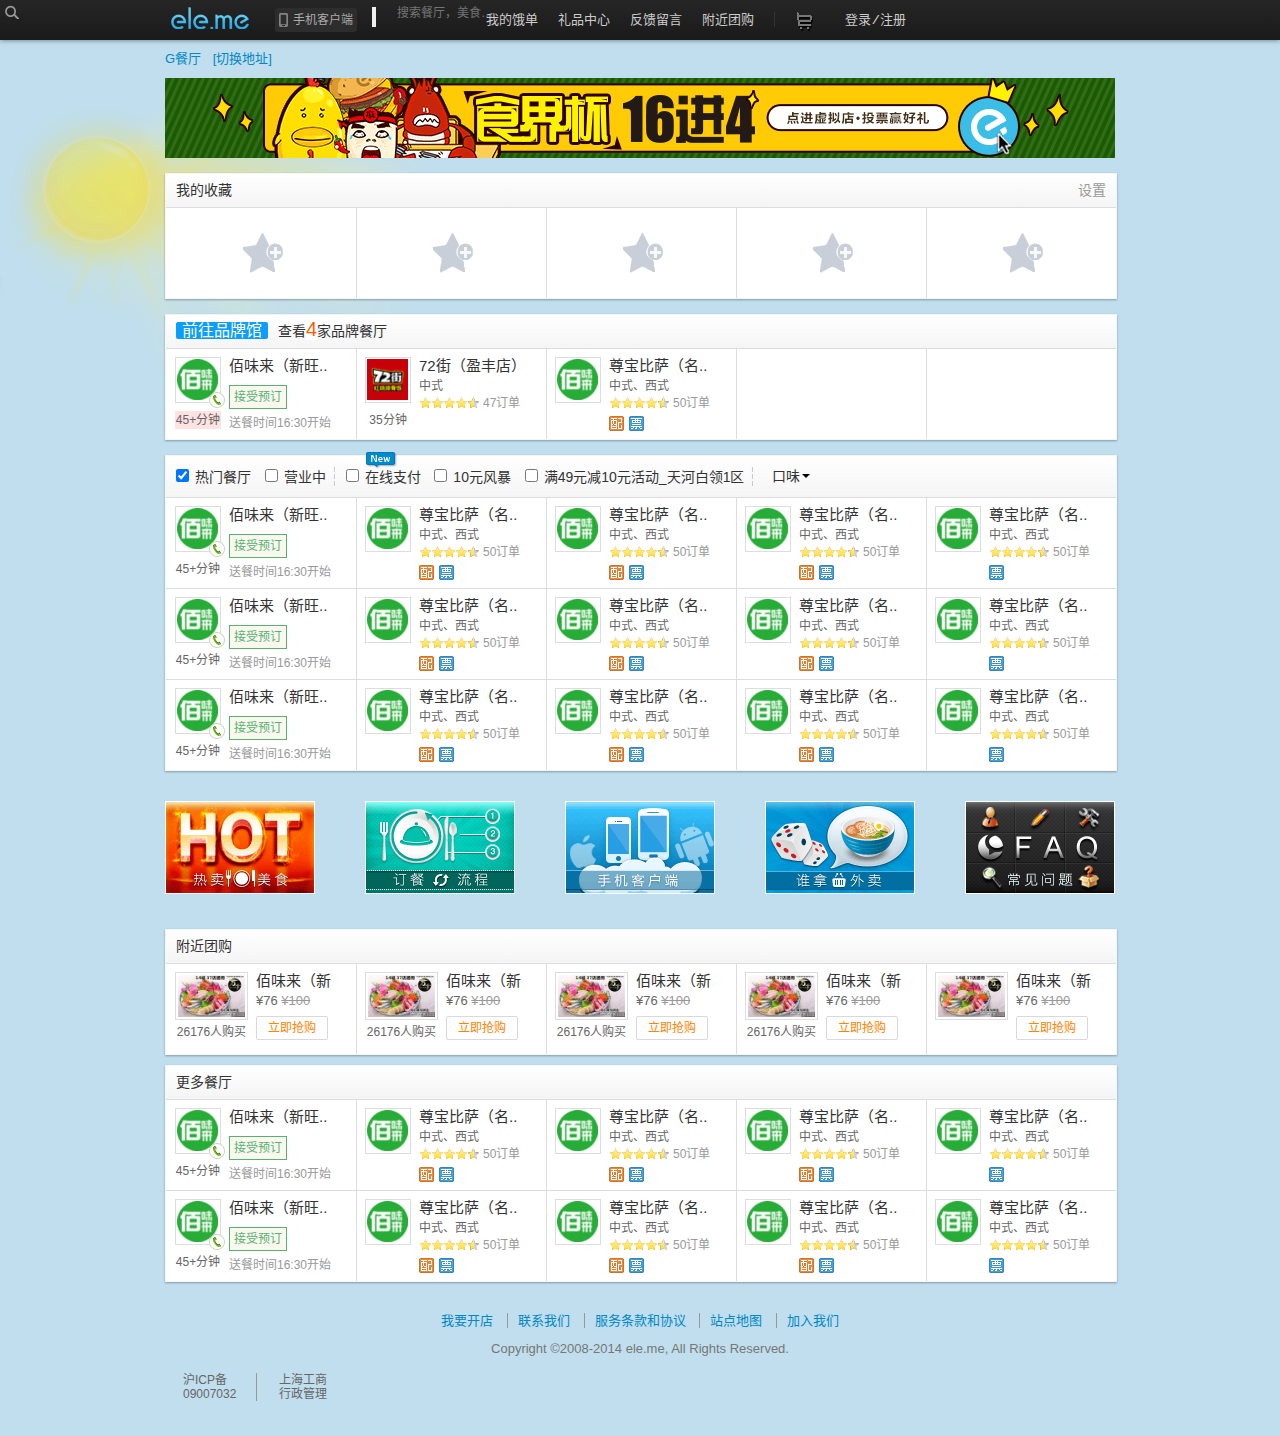
<file: mod.html>
<!DOCTYPE HTML>
<html lang="zh-CN">
<head>
<meta http-equiv="Content-Type" content="text/html; charset=utf-8">
<meta http-equiv="X-UA-Compatible" content="IE=Edge">
<meta charset="utf-8">
<title>广州市G餐厅附近的外卖饭店、餐厅 – 叫外卖上ele.me</title>
<meta name="description" content="ele.me为你提供广州市G餐厅附近的海量美食信息，
 你可以直接在上面下单订餐，叫外卖还能赚积分，更有惊喜好礼等你拿哦！">
<meta name="keyword" content="ele.me ,外卖,广州">
<link  href="css/reborn.css"  type="text/css"  rel="stylesheet">
<link rel="apple-touch-icon-precomposed" href="http://static10.elemecdn.com/apple-touch-icon.png?v=2">
<link rel="shortcut icon" href="http://ele.me/favicon.ico?v=2" type="image/x-icon">
</head>

<body class="lay-body">
		<header class="lay-header">
        <div class="lay-content  .fn-clearfix">
                <h1 class="con-logo">
                       <a href="" class="con-logo-text">ele.me</a>
                </h1>
				<a href="#" class="con-apps">
                    <b class="icon-mobile">
                    </b>
                    手机客户端
                </a>
                
                <div class="con-search-warp">
                <form class="con-search-form"  id="con-search-form" action="/root">
                    <input id="con-search-text" class="con-search-text"  type="text" name="kw" autocomplete="off" placeholder="搜索餐厅，美食…">
                    <b class="icon-search"></b>																		
                    <input type="submit" class="con-search-submit" title="搜索" value="">
                </form>
                </div>
                
                   <nav  class="mod-nav">
                    <ul class="mod-nav-main">
                        <li class="mod-nav-item"><a href="#">我的饿单</a></li>
                        <li class="mod-nav-item"><a href="#">礼品中心</a></li>
                        <li class="mod-nav-item"> <a href="#">反馈留言</a></li>
                        <li class="mod-nav-item"> <a href="#">附近团购</a></li>
                    </ul>
                   </nav> 
                   
                   <div class="con-user-menu">
                   		<!--这边其实是有下拉菜单的。-->
						<a class="con-user-cart">
                        	<b class="incon-cart"></b>
                        </a>
                        <p  class="con-user-action">
                        <a href="#">登录</a>
                        <b>&frasl;</b>
                        <a href="#">注册</a>
                        </p>
                  </div>
        </div>
    </header>
    
    <div class="lay-container">
         <div class="lay-content">
         		<div class="con-breadcrumb">
         				<h3 class="con-breadcrumb-current">G餐厅</h3>   
               			 <a class="con-breadcrumb-switch" href="#">[切换地址]</a>
                </div>
				 
                 <div class="mod-banner" id="mod-banner">
                		<img src="images/banner1.gif">
            	 </div>
                 
                 <!-- 我的设置 -->
          	    <section class="mod-box new-mod-box-favar">
                <div class="mod-box-head">
                    <h3 class="mod-box-head-title">我的收藏</h3>
                    <a href="#" class="mod-box-head-action">设置</a>
                </div>
				
                <div class="mod-box-container">
                    <div class="mod-box-content ">
                    <ul class="con-shoplist new-con-shoplist-favar">
                        <dl class="con-shoplist-item">
                            <dt class="con-shoplist-box">
                            </dt>
                        </dl>
                        <dl class="con-shoplist-item">
                            <dt class="con-shoplist-box">
                            </dt>
                        </dl>
                        <dl class="con-shoplist-item">
                            <dt class="con-shoplist-box">
                            </dt>
                        </dl>
                        <dl class="con-shoplist-item">
                            <dt class="con-shoplist-box">
                            </dt>
                        </dl>
                        <dl class="con-shoplist-item">
                            <dt class="con-shoplist-box">
                            </dt>
                        </dl>
                    </ul>
                    </div>
                </div>
            </section>
            	<!-- 我的设置 end-->
                
                <!-- 品牌餐馆 -->
                <section class="mod-box new-mod-box-restaurant">
                    <div class="mod-box-head">
                        <h3 class="mod-box-head-title">
                            <a href="#" class="con-restaurant">前往品牌馆</a>
                        </h3>
                        <span class="mod-box-head-text"><a href="#">查看<mark>4</mark>家品牌餐厅</a></span>
                    </div>
                    
                    <div class="mod-box-container">
                        <div class="mod-box-content">
                        <ul class="con-shoplist fn-clearfix">
                            <dl class="con-shoplist-item">
                                <!-- con-shop-box餐馆展示 -->
                                <dt class="con-shop-box ">
                                    <div class="con-shop-cap">
                                        <a href="http://r.ele.me/gd-bwlxwd" target="_blank">
                                            <b class="icon-phone"></b>
                                            <img  class ="con-shop-logo" src="images/shop-logo1.png">
                                        </a>
                                        <time class="con-shop-time con-shop-time-busy">
                                            <span>45+分钟</span>
                                            <div class="mod-tooltip mod-tooltip-top in new-mod-tooltip-time" >
                                              <div class="mod-tooltip-arrow"></div>
                                              <div class="mod-tooltip-inner">餐厅送餐时间超过45分钟</div>
                                            </div>   
                                        </time>
                                    </div>
                                    
                                    <div class="con-shop-body">
                                        <h4 class="con-shop-name">
                                          <a href="#">佰味来（新旺..</a>
                                        </h4>
                                        <a class="con-shop-status" href="#">接受预订</a>
                                        <p class="con-shop-status-desc" >
                                              送餐时间16:30开始
                                        </p>
                                        <p class="con-shop-favor">
                                            <b class="icon-favor">
                                            </b>
                                            <a href="#" class="hover-add-favor hidden entry-favor" rel="34006" >收藏</a>
                                        </p>
                                    </div>
                                </dt>
                                
                                <!-- con-shop-box餐馆展示 end-->
                                
                                <!-- con-shop-box餐馆信息 -->
                                <dd class="mod-poptip new-poptip-information" >
                                                    <div class="mod-poptip-shadow ">
                                                      <div class="mod-poptip-container">
                                                          <span class="poptip-arrow  poptip-arrow-left">
                                                            <em>◆</em>
                                                        <i>◆</i>
                                                           </span>
                                                        <div class="mod-poptip-content con-information">
                                                            <h4 class="con-shop-name">
                                                          <a href="#"> 佰味来（新旺店）</a>
                                                          </h4>
                                            <p class="con-shop-ann">
                                                 <mark>公告:</mark>&nbsp;叫外卖，上饿了么！
                                            </p>
                                            <p class="con-shop-deliver">
                                                <mark>起送价:</mark>&nbsp;到G餐厅 25元。 （额外说明：)
                                            </p>
                                            <address>
                                                <mark>地址:</mark>&nbsp;黄埔大道西105号—1
                                            </address>
                                            
                                            <time><mark>营业时间:</mark>&nbsp;10:00 - 13:00 / 16:30 - 19:00</time>
                                            <p><strong>简介:</strong>&nbsp;广州著名商标【佰味来】给您最健康的午餐！叫外卖，上饿了么！餐厅优先配送！</p>
                                                         </div>
                                                     </div>
                                                  </div>
                                </dd>
                                <!-- con-shop-box餐馆信息 end-->
                            </dl>
                            
                            <dl class="con-shoplist-item">
                                <!-- con-shop-box餐馆展示 -->
                                <dt class="con-shop-box ">
                                    <div class="con-shop-cap">
                                        <a href="http://r.ele.me/gd-bwlxwd" target="_blank">
                                            <img  class ="con-shop-logo" src="images/shop-logo3.png">
                                        </a>
                                        <time class="con-shop-time">
                                            <span>35分钟</span>
                                            
                                            <div class="mod-tooltip mod-tooltip-top in new-mod-tooltip-time" >
                                              <div class="mod-tooltip-arrow"></div>
                                              <div class="mod-tooltip-inner">餐厅送餐时间超过35分钟</div>
                                            </div>   
                                        </time>
                                    </div>
                                    
                                    <div class="con-shop-body">
                                        <h4 class="con-shop-name">
                                          <a href="#">72街（盈丰店）</a>
                                        </h4>
                                         <p class="con-shop-flavors "> 中式</p>
                                         <p class="con-shop-ratings fn-clearfix">
                                              <b title="餐厅评价：4.6星" class="con-shop-rating-star"></b>
                                              <span class="con-shop-rating-number">47订单</span>
                                          </p>
                                        <p class="con-shop-favor">
                                            <b class="icon-favor">
                                            </b>
                                            <a href="#" class="hover-add-favor hidden entry-favor" rel="34006" >收藏</a>
                                        </p>
                                    </div>
                                </dt>
                                <!-- con-shop-box餐馆展示 end-->
                                <!-- con-shop-box餐馆信息 -->
                                <dd class="mod-poptip new-poptip-information" >
                                                    <div class="mod-poptip-shadow ">
                                                      <div class="mod-poptip-container">
                                                          <span class="poptip-arrow  poptip-arrow-left">
                                                            <em>◆</em>
                                                        <i>◆</i>
                                                           </span>
                                                        <div class="mod-poptip-content con-information">
                                                            <h4 class="con-shop-name">
                                                          <a href="#"> 72街（盈丰店）</a>
                                                          </h4>
                                                        <ul>
                                                            <li>
                                                                <p class="con-shop-support-des">
                                                                该餐厅当前只支持电话订餐，选择美食后可以查看餐厅电话
                                                                  </p>
                                                            </li>
                                                         </ul>
                                            <p class="con-shop-ann">
                                                 <mark>公告:</mark>叫外卖，上饿了么！
                                            </p>
                                            <p class="con-shop-deliver">
                                                <mark>起送价:</mark>到G餐厅 20元。 （额外说明：)
                                            </p>
                                            <address>
                                                <mark>地址:</mark>天河区华强路2号富力盈丰大厦首层120号铺
                                            </address>
                                            
                                            <time><mark>营业时间:</mark>10:30 - 20:00</time>
                                            <p><strong>简介:</strong>72街：味道重一点。</p>
                                                         </div>
                                                     </div>
                                                  </div>
                                </dd>
                                <!-- con-shop-box餐馆信息 end-->
                            </dl>
                            
                            <dl class="con-shoplist-item">
                                <!-- con-shop-box餐馆展示 -->
                                <dt class="con-shop-box ">
                                    <div class="con-shop-cap">
                                        <a href="http://r.ele.me/gd-bwlxwd" target="_blank">
                                            <img  class ="con-shop-logo" src="images/shop-logo1.png">
                                        </a>
                                    </div>
                                    
                                    <div class="con-shop-body">
                                        <h4 class="con-shop-name">
                                          <a href="#">尊宝比萨（名..</a>
                                        </h4>
                                         <p class="con-shop-flavors "> 中式、西式</p>
                                         <p class="con-shop-ratings fn-clearfix">
                                              <b title="餐厅评价：4.6星" class="con-shop-rating-star"></b>
                                              <span class="con-shop-rating-number">50订单</span>
                                          </p>
                                         
                                            <div class="con-shop-support ">
                                                <b class="icon-support  icon-deliver ">
                                                 <div class="mod-tooltip mod-tooltip-top in new-mod-tooltip-support" >
                                              <div class="mod-tooltip-arrow"></div>
                                              <div class="mod-tooltip-inner">餐厅送餐时间超过35分钟</div>
                                              </div> 
                                                </b>
                                               
                                                <b class="icon-support  icon-invoice " >
                                                <div class="mod-tooltip mod-tooltip-top in new-mod-tooltip-support" >
                                              <div class="mod-tooltip-arrow"></div>
                                              <div class="mod-tooltip-inner">该餐厅支持开发票，请在下单时填写好发票抬头,请在下单时填写好发票抬头</div>
                                              </div> 
                                                </b>
                                            </div>
                                        <p class="con-shop-favor">
                                            <b class="icon-favor">
                                            </b>
                                            <a href="#" class="hover-add-favor hidden entry-favor" rel="34006" >收藏</a>
                                        </p>
                                    </div>
                                </dt>
                                <!-- con-shop-box餐馆展示 end-->
                                <!-- con-shop-box餐馆信息 -->
                                <dd class="mod-poptip new-poptip-information" >
                                                    <div class="mod-poptip-shadow ">
                                                      <div class="mod-poptip-container">
                                                          <span class="poptip-arrow  poptip-arrow-left">
                                                            <em>◆</em>
                                                        <i>◆</i>
                                                           </span>
                                                        <div class="mod-poptip-content con-information">
                                                            <h4 class="con-shop-name">
                                                          <a href="#"> 佰味来（新旺店）</a>
                                                          </h4>
                                                          <ul>
                                                            <li>
                                                                <p class="con-shop-support-des">
                                                                该餐厅订餐需支付配送费3元
                                                                  </p>
                                                            </li>
                                                         </ul>
                                            <p class="con-shop-ann">
                                                 该餐厅当前只支持电话订餐，选择美食后可以查看餐厅电话
                                            </p>
                                            <p class="con-shop-deliver">
                                                <mark>起送价:</mark>到G餐厅 30元。 
                                            </p>
                                            <address>
                                                <mark>地址:</mark>珠江新城花城大道2号首层50号铺
                                            </address>
                                            
                                            <time><mark>营业时间:</mark>09:00 - 22:00</time>
                                            <p><strong>简介:</strong>尊宝比萨：广州1/3杂志广州区域"广州比萨王"评比冠军！</p>
                                                         </div>
                                                     </div>
                                                  </div>
                                </dd>
                                <!-- con-shop-box餐馆信息 end-->
                            </dl>
                            
                            <dl class="con-shoplist-item">
                                <dt class="con-shoplist-box">
                                </dt>
                            </dl>
                            <dl class="con-shoplist-item">
                                <dt class="con-shoplist-box">
                                </dt>
                            </dl>
                        </ul>
                        </div>
                    </div>
                </section>
                <!-- 品牌餐馆 end -->
                
                 <!-- 热门餐馆-->
                 <section class="mod-box new-mod-box-promoted">
                    <div class="mod-box-head ">
                        <div class="con-filter fn-clearfix">
                                <form>
                                 <div class="con-filter-wrap">
                                <label for="tuijian">
                                <input type="checkbox" value="tuijian" name="filter" checked="checked">
                                热门餐厅
                                </label>
                                
                                <label for="open">
                                <input type="checkbox" value="open" name="filter">
                                营业中
                                </label>
                                </div>
                                
                                <div class="con-filter-wrap new-con-filter-wrap-nomargin">
                                
                                <label >
                                <input type="checkbox" value="open" name="filter">
                                在线支付<b class="icon-new"></b>
                                </label>
                                 
                                 <label for="open">
                                 <input type="checkbox" name="filter">
                                 10元风暴</label>
                                 
                                 <label for="open">
                                 <input type="checkbox" name="filter">
                                 满49元减10元活动_天河白领1区
                                 </label>
                                 </div>
                                 </form>
                                 
                                 <div class="dropdown new-dropdown-scent">
                                   <a href="#ddmenu" data-toggle="dropdown" class="dropdown-def">口味<b class="caret"></b></a>
                                   <ul id="ddmenu" class="dropdown-menu" >
                                       <li><a href="#">全部</a></li>
                                       <li><a href="#">中式</a></li>
                                       <li><a href="#">西式</a></li>
                                       <li><a href="#">港式</a></li>
                                       <li><a href="#">奶茶</a></li>
                                       <li><a href="#">日式</a></li>
                                       <li><a href="#">韩式</a></li>
                                   </ul>
                                </div>
    
                        </div>
                        
                      </div>
                    
                    <div class="mod-box-container">
                        <div class="mod-box-content">
                        <ul class="con-shoplist fn-clearfix">
                                <dl class="con-shoplist-item">
                                <!-- con-shop-box餐馆展示 -->
                                <dt class="con-shop-box ">
                                    <div class="con-shop-cap">
                                        <a href="http://r.ele.me/gd-bwlxwd" target="_blank">
                                            <b class="icon-phone"></b>
                                            <img  class ="con-shop-logo" src="images/shop-logo1.png">
                                        </a>
                                        <time class="con-shop-time new-con-shop-time-busy">
                                            <span>45+分钟</span>
                                            
                                            <div class="mod-tooltip mod-tooltip-top in new-mod-tooltip-time" >
                                              <div class="mod-tooltip-arrow"></div>
                                              <div class="mod-tooltip-inner">餐厅送餐时间超过45分钟</div>
                                            </div>   
                                        </time>
                                    </div>
                                    
                                    <div class="con-shop-body">
                                        <h4 class="con-shop-name">
                                          <a href="#">佰味来（新旺..</a>
                                        </h4>
                                        <p class="con-shop-status">
                                            <span>接受预订</span>
                                        </p>
                                        
                                        <p class="con-shop-status-desc" >
                                              送餐时间16:30开始
                                        </p>
                                        <p class="con-shop-favor">
                                            <b class="icon-favor">
                                            </b>
                                            <a href="#" class="hover-add-favor hidden entry-favor" rel="34006" >收藏</a>
                                        </p>
                                    </div>
                                </dt>
                                <!-- con-shop-box餐馆展示 end-->
                                
                                <!-- con-shop-box餐馆信息 -->
                                <dd class="mod-poptip new-poptip-information" >
                                                    <div class="mod-poptip-shadow ">
                                                      <div class="mod-poptip-container">
                                                          <span class="poptip-arrow  poptip-arrow-left">
                                                            <em>◆</em>
                                                        <i>◆</i>
                                                           </span>
                                                        <div class="mod-poptip-content con-information">
                                                            <h4 class="con-shop-name">
                                                          <a href="#"> 佰味来（新旺店）</a>
                                                          </h4>
                                            <p class="con-shop-ann">
                                                 <mark>公告:</mark>&nbsp;叫外卖，上饿了么！
                                            </p>
                                            <p class="con-shop-deliver">
                                                <mark>起送价:</mark>&nbsp;到G餐厅 25元。 （额外说明：)
                                            </p>
                                            <address>
                                                <mark>地址:</mark>&nbsp;黄埔大道西105号—1
                                            </address>
                                            
                                            <time><mark>营业时间:</mark>&nbsp;10:00 - 13:00 / 16:30 - 19:00</time>
                                            <p><strong>简介:</strong>&nbsp;广州著名商标【佰味来】给您最健康的午餐！叫外卖，上饿了么！餐厅优先配送！</p>
                                                         </div>
                                                     </div>
                                                  </div>
                                </dd>
                                <!-- con-shop-box餐馆信息 end-->
                            </dl>
                            
                                <dl class="con-shoplist-item">
                                <!-- con-shop-box餐馆展示 -->
                                <dt class="con-shop-box ">
                                    <div class="con-shop-cap">
                                        <a href="http://r.ele.me/gd-bwlxwd" target="_blank">
                                            <img  class ="con-shop-logo" src="images/shop-logo1.png">
                                        </a>
                                    </div>
                                    
                                    <div class="con-shop-body">
                                        <h4 class="con-shop-name">
                                          <a href="#">尊宝比萨（名..</a>
                                        </h4>
                                         <p class="con-shop-flavors "> 中式、西式</p>
                                         <p class="con-shop-ratings fn-clearfix">
                                              <b title="餐厅评价：4.6星" class="con-shop-rating-star"></b>
                                              <span class="con-shop-rating-number">50订单</span>
                                          </p>
                                          <div class="con-shop-support ">
                                                <b class="icon-support  icon-deliver ">
                                                 <div class="mod-tooltip mod-tooltip-top in new-mod-tooltip-support" >
                                              <div class="mod-tooltip-arrow"></div>
                                              <div class="mod-tooltip-inner">餐厅送餐时间超过35分钟</div>
                                              </div> 
                                                </b>
                                                <b class="icon-support  icon-invoice " >
                                                <div class="mod-tooltip mod-tooltip-top in new-mod-tooltip-support" >
                                              <div class="mod-tooltip-arrow"></div>
                                              <div class="mod-tooltip-inner">该餐厅支持开发票，请在下单时填写好发票抬头,请在下单时填写好发票抬头</div>
                                              </div> 
                                                </b>
                                            </div>
                                        <p class="con-shop-favor">
                                            <b class="icon-favor">
                                            </b>
                                            <a href="#" class="hover-add-favor hidden entry-favor" rel="34006" >收藏</a>
                                        </p>
                                    </div>
                                </dt>
                                <!-- con-shop-box餐馆展示 end-->
                                <!-- con-shop-box餐馆信息 -->
                                <dd class="mod-poptip new-poptip-information" >
                                                    <div class="mod-poptip-shadow ">
                                                      <div class="mod-poptip-container">
                                                          <span class="poptip-arrow  poptip-arrow-left">
                                                            <em>◆</em>
                                                        <i>◆</i>
                                                           </span>
                                                        <div class="mod-poptip-content con-information">
                                                            <h4 class="con-shop-name">
                                                          <a href="#"> 佰味来（新旺店）</a>
                                                          </h4>
                                                          <ul>
                                                            <li>
                                                                <p class="con-shop-support-des">
                                                                该餐厅订餐需支付配送费3元
                                                                  </p>
                                                            </li>
                                                         </ul>
                                            <p class="con-shop-ann">
                                                 该餐厅当前只支持电话订餐，选择美食后可以查看餐厅电话
                                            </p>
                                            <p class="con-shop-deliver">
                                                <mark>起送价:</mark>到G餐厅 30元。 
                                            </p>
                                            <address>
                                                <mark>地址:</mark>珠江新城花城大道2号首层50号铺
                                            </address>
                                            
                                            <time><mark>营业时间:</mark>09:00 - 22:00</time>
                                            <p><strong>简介:</strong>尊宝比萨：广州1/3杂志广州区域"广州比萨王"评比冠军！</p>
                                                         </div>
                                                     </div>
                                                  </div>
                                </dd>
                                <!-- con-shop-box餐馆信息 end-->
                            </dl>
                            <dl class="con-shoplist-item">
                                <!-- con-shop-box餐馆展示 -->
                                <dt class="con-shop-box ">
                                    <div class="con-shop-cap">
                                        <a href="http://r.ele.me/gd-bwlxwd" target="_blank">
                                            <img  class ="con-shop-logo" src="images/shop-logo1.png">
                                        </a>
                                    </div>
                                    
                                    <div class="con-shop-body">
                                        <h4 class="con-shop-name">
                                          <a href="#">尊宝比萨（名..</a>
                                        </h4>
                                         <p class="con-shop-flavors "> 中式、西式</p>
                                         <p class="con-shop-ratings fn-clearfix">
                                              <b title="餐厅评价：4.6星" class="con-shop-rating-star"></b>
                                              <span class="con-shop-rating-number">50订单</span>
                                          </p>
                                          
                                            <div class="con-shop-support ">
                                                <b class="icon-support  icon-deliver ">
                                                 <div class="mod-tooltip mod-tooltip-top in new-mod-tooltip-support" >
                                              <div class="mod-tooltip-arrow"></div>
                                              <div class="mod-tooltip-inner">餐厅送餐时间超过35分钟</div>
                                              </div> 
                                                </b>
                                                <b class="icon-support  icon-invoice " >
                                                <div class="mod-tooltip mod-tooltip-top in new-mod-tooltip-support" >
                                              <div class="mod-tooltip-arrow"></div>
                                              <div class="mod-tooltip-inner">该餐厅支持开发票，请在下单时填写好发票抬头,请在下单时填写好发票抬头</div>
                                              </div> 
                                                </b>
                                            </div>
                                        <p class="con-shop-favor">
                                            <b class="icon-favor">
                                            </b>
                                            <a href="#" class="hover-add-favor hidden entry-favor" rel="34006" >收藏</a>
                                        </p>
                                    </div>
                                </dt>
                                <!-- con-shop-box餐馆展示 end-->
                                <!-- con-shop-box餐馆信息 -->
                                <dd class="mod-poptip new-poptip-information" >
                                                    <div class="mod-poptip-shadow ">
                                                      <div class="mod-poptip-container">
                                                          <span class="poptip-arrow  poptip-arrow-left">
                                                            <em>◆</em>
                                                        <i>◆</i>
                                                           </span>
                                                        <div class="mod-poptip-content con-information">
                                                            <h4 class="con-shop-name">
                                                          <a href="#"> 佰味来（新旺店）</a>
                                                          </h4>
                                                          <ul>
                                                            <li>
                                                                <p class="con-shop-support-des">
                                                                该餐厅订餐需支付配送费3元
                                                                  </p>
                                                            </li>
                                                         </ul>
                                            <p class="con-shop-ann">
                                                 该餐厅当前只支持电话订餐，选择美食后可以查看餐厅电话
                                            </p>
                                            <p class="con-shop-deliver">
                                                <mark>起送价:</mark>到G餐厅 30元。 
                                            </p>
                                            <address>
                                                <mark>地址:</mark>珠江新城花城大道2号首层50号铺
                                            </address>
                                            
                                            <time><mark>营业时间:</mark>09:00 - 22:00</time>
                                            <p><strong>简介:</strong>尊宝比萨：广州1/3杂志广州区域"广州比萨王"评比冠军！</p>
                                                         </div>
                                                     </div>
                                                  </div>
                                </dd>
                                <!-- con-shop-box餐馆信息 end-->
                            </dl>
                            <dl class="con-shoplist-item">
                                <!-- con-shop-box餐馆展示 -->
                                <dt class="con-shop-box ">
                                    <div class="con-shop-cap">
                                        <a href="http://r.ele.me/gd-bwlxwd" target="_blank">
                                            <img  class ="con-shop-logo" src="images/shop-logo1.png">
                                        </a>
                                    </div>
                                    
                                    <div class="con-shop-body">
                                        <h4 class="con-shop-name">
                                          <a href="#">尊宝比萨（名..</a>
                                        </h4>
                                         <p class="con-shop-flavors "> 中式、西式</p>
                                         <p class="con-shop-ratings fn-clearfix">
                                              <b title="餐厅评价：4.6星" class="con-shop-rating-star"></b>
                                              <span class="con-shop-rating-number">50订单</span>
                                          </p>
                                          <div class="con-shop-support ">
                                                <b class="icon-support  icon-deliver ">
                                                 <div class="mod-tooltip mod-tooltip-top in new-mod-tooltip-support" >
                                              <div class="mod-tooltip-arrow"></div>
                                              <div class="mod-tooltip-inner">餐厅送餐时间超过35分钟</div>
                                              </div> 
                                                </b>
                                                <b class="icon-support  icon-invoice " >
                                                <div class="mod-tooltip mod-tooltip-top in new-mod-tooltip-support" >
                                              <div class="mod-tooltip-arrow"></div>
                                              <div class="mod-tooltip-inner">该餐厅支持开发票，请在下单时填写好发票抬头,请在下单时填写好发票抬头</div>
                                              </div> 
                                                </b>
                                            </div>
                                        <p class="con-shop-favor">
                                            <b class="icon-favor">
                                            </b>
                                            <a href="#" class="hover-add-favor hidden entry-favor" rel="34006" >收藏</a>
                                        </p>
                                    </div>
                                </dt>
                                <!-- con-shop-box餐馆展示 end-->
                                <!-- con-shop-box餐馆信息 -->
                                <dd class="mod-poptip new-poptip-information" >
                                                    <div class="mod-poptip-shadow ">
                                                      <div class="mod-poptip-container">
                                                          <span class="poptip-arrow  poptip-arrow-left">
                                                            <em>◆</em>
                                                        <i>◆</i>
                                                           </span>
                                                        <div class="mod-poptip-content con-information">
                                                            <h4 class="con-shop-name">
                                                          <a href="#"> 佰味来（新旺店）</a>
                                                          </h4>
                                                          <ul>
                                                            <li>
                                                                <p class="con-shop-support-des">
                                                                该餐厅订餐需支付配送费3元
                                                                  </p>
                                                            </li>
                                                         </ul>
                                            <p class="con-shop-ann">
                                                 该餐厅当前只支持电话订餐，选择美食后可以查看餐厅电话
                                            </p>
                                            <p class="con-shop-deliver">
                                                <mark>起送价:</mark>到G餐厅 30元。 
                                            </p>
                                            <address>
                                                <mark>地址:</mark>珠江新城花城大道2号首层50号铺
                                            </address>
                                            
                                            <time><mark>营业时间:</mark>09:00 - 22:00</time>
                                            <p><strong>简介:</strong>尊宝比萨：广州1/3杂志广州区域"广州比萨王"评比冠军！</p>
                                                         </div>
                                                     </div>
                                                  </div>
                                </dd>
                                <!-- con-shop-box餐馆信息 end-->
                            </dl>
                            <dl class="con-shoplist-item">
                                <!-- con-shop-box餐馆展示 -->
                                <dt class="con-shop-box ">
                                    <div class="con-shop-cap">
                                        <a href="http://r.ele.me/gd-bwlxwd" target="_blank">
                                            <img  class ="con-shop-logo" src="images/shop-logo1.png">
                                        </a>
                                    </div>
                                    
                                    <div class="con-shop-body">
                                        <h4 class="con-shop-name">
                                          <a href="#">尊宝比萨（名..</a>
                                        </h4>
                                         <p class="con-shop-flavors "> 中式、西式</p>
                                         <p class="con-shop-ratings fn-clearfix">
                                              <b title="餐厅评价：4.6星" class="con-shop-rating-star"></b>
                                              <span class="con-shop-rating-number">50订单</span>
                                          </p>
                                          <div class="con-shop-support ">
                                                
                                                <b class="icon-support  icon-invoice " >
                                                <div class="mod-tooltip mod-tooltip-top in new-mod-tooltip-support" >
                                              <div class="mod-tooltip-arrow"></div>
                                              <div class="mod-tooltip-inner">该餐厅支持开发票，请在下单时填写好发票抬头,请在下单时填写好发票抬头</div>
                                              </div> 
                                                </b>
                                            </div>
                                        <p class="con-shop-favor">
                                            <b class="icon-favor">
                                            </b>
                                            <a href="#" class="hover-add-favor hidden entry-favor" rel="34006" >收藏</a>
    
                                        </p>
                                    </div>
                                </dt>
                                <!-- con-shop-box餐馆展示 end-->
                                <!-- con-shop-box餐馆信息 -->
                                <dd class="mod-poptip new-poptip-information-left" >
                                                    <div class="mod-poptip-shadow ">
                                                      <div class="mod-poptip-container">
                                                          <span class="poptip-arrow  poptip-arrow-right">
                                                            <em>◆</em>
                                                        <i>◆</i>
                                                           </span>
                                                        <div class="mod-poptip-content con-information">
                                                            <h4 class="con-shop-name">
                                                          <a href="#"> 佰味来（新旺店）</a>
                                                          </h4>
                                                          <ul>
                                                            <li>
                                                                <p class="con-shop-support-des">
                                                                该餐厅订餐需支付配送费3元
                                                                  </p>
                                                            </li>
                                                         </ul>
                                            <p class="con-shop-ann">
                                                 该餐厅当前只支持电话订餐，选择美食后可以查看餐厅电话
                                            </p>
                                            <p class="con-shop-deliver">
                                                <mark>起送价:</mark>到G餐厅 30元。 
                                            </p>
                                            <address>
                                                <mark>地址:</mark>珠江新城花城大道2号首层50号铺
                                            </address>
                                            
                                            <time><mark>营业时间:</mark>09:00 - 22:00</time>
                                            <p><strong>简介:</strong>尊宝比萨：广州1/3杂志广州区域"广州比萨王"评比冠军！</p>
                                                         </div>
                                                     </div>
                                                  </div>
                                </dd>
                                <!-- con-shop-box餐馆信息 end-->
                            </dl>
                        </ul>
                        
                        <ul class="con-shoplist">
                                <dl class="con-shoplist-item">
                                <!-- con-shop-box餐馆展示 -->
                                <dt class="con-shop-box ">
                                    <div class="con-shop-cap">
                                        <a href="http://r.ele.me/gd-bwlxwd" target="_blank">
                                            <b class="icon-phone"></b>
                                            <img  class ="con-shop-logo" src="images/shop-logo1.png">
                                        </a>
                                        <time class="con-shop-time new-con-shop-time-busy">
                                            <span>45+分钟</span>
                                            
                                            <div class="mod-tooltip mod-tooltip-top in new-mod-tooltip-time" >
                                              <div class="mod-tooltip-arrow"></div>
                                              <div class="mod-tooltip-inner">餐厅送餐时间超过45分钟</div>
                                            </div>   
                                        </time>
                                    </div>
                                    
                                    <div class="con-shop-body">
                                        <h4 class="con-shop-name">
                                          <a href="#">佰味来（新旺..</a>
                                        </h4>
                                        <p class="con-shop-status">
                                            <span>接受预订</span>
                                        </p>
                                        
                                        <p class="con-shop-status-desc" >
                                              送餐时间16:30开始
                                        </p>
                                        <p class="con-shop-favor">
                                            <b class="icon-favor">
                                            </b>
                                            <a href="#" class="hover-add-favor hidden entry-favor" rel="34006" >收藏</a>
                                        </p>
                                    </div>
                                </dt>
                                <!-- con-shop-box餐馆展示 end-->
                                
                                <!-- con-shop-box餐馆信息 -->
                                <dd class="mod-poptip new-poptip-information" >
                                                    <div class="mod-poptip-shadow ">
                                                      <div class="mod-poptip-container">
                                                          <span class="poptip-arrow  poptip-arrow-left">
                                                            <em>◆</em>
                                                        <i>◆</i>
                                                           </span>
                                                        <div class="mod-poptip-content con-information">
                                                            <h4 class="con-shop-name">
                                                          <a href="#"> 佰味来（新旺店）</a>
                                                          </h4>
                                            <p class="con-shop-ann">
                                                 <mark>公告:</mark>&nbsp;叫外卖，上饿了么！
                                            </p>
                                            <p class="con-shop-deliver">
                                                <mark>起送价:</mark>&nbsp;到G餐厅 25元。 （额外说明：)
                                            </p>
                                            <address>
                                                <mark>地址:</mark>&nbsp;黄埔大道西105号—1
                                            </address>
                                            
                                            <time><mark>营业时间:</mark>&nbsp;10:00 - 13:00 / 16:30 - 19:00</time>
                                            <p><strong>简介:</strong>&nbsp;广州著名商标【佰味来】给您最健康的午餐！叫外卖，上饿了么！餐厅优先配送！</p>
                                                         </div>
                                                     </div>
                                                  </div>
                                </dd>
                                <!-- con-shop-box餐馆信息 end-->
                            </dl>
                            
                                <dl class="con-shoplist-item">
                                <!-- con-shop-box餐馆展示 -->
                                <dt class="con-shop-box ">
                                    <div class="con-shop-cap">
                                        <a href="http://r.ele.me/gd-bwlxwd" target="_blank">
                                            <img  class ="con-shop-logo" src="images/shop-logo1.png">
                                        </a>
                                    </div>
                                    
                                    <div class="con-shop-body">
                                        <h4 class="con-shop-name">
                                          <a href="#">尊宝比萨（名..</a>
                                        </h4>
                                         <p class="con-shop-flavors "> 中式、西式</p>
                                         <p class="con-shop-ratings fn-clearfix">
                                              <b title="餐厅评价：4.6星" class="con-shop-rating-star"></b>
                                              <span class="con-shop-rating-number">50订单</span>
                                          </p>
                                          <div class="con-shop-support ">
                                                <b class="icon-support  icon-deliver ">
                                                 <div class="mod-tooltip mod-tooltip-top in new-mod-tooltip-support" >
                                              <div class="mod-tooltip-arrow"></div>
                                              <div class="mod-tooltip-inner">餐厅送餐时间超过35分钟</div>
                                              </div> 
                                                </b>
                                                <b class="icon-support  icon-invoice " >
                                                <div class="mod-tooltip mod-tooltip-top in new-mod-tooltip-support" >
                                              <div class="mod-tooltip-arrow"></div>
                                              <div class="mod-tooltip-inner">该餐厅支持开发票，请在下单时填写好发票抬头,请在下单时填写好发票抬头</div>
                                              </div> 
                                                </b>
                                            </div>
                                        <p class="con-shop-favor">
                                            <b class="icon-favor">
                                            </b>
                                            <a href="#" class="hover-add-favor hidden entry-favor" rel="34006" >收藏</a>
                                        </p>
                                    </div>
                                </dt>
                                <!-- con-shop-box餐馆展示 end-->
                                <!-- con-shop-box餐馆信息 -->
                                <dd class="mod-poptip new-poptip-information" >
                                                    <div class="mod-poptip-shadow ">
                                                      <div class="mod-poptip-container">
                                                          <span class="poptip-arrow  poptip-arrow-left">
                                                            <em>◆</em>
                                                        <i>◆</i>
                                                           </span>
                                                        <div class="mod-poptip-content con-information">
                                                            <h4 class="con-shop-name">
                                                          <a href="#"> 佰味来（新旺店）</a>
                                                          </h4>
                                                          <ul>
                                                            <li>
                                                                <p class="con-shop-support-des">
                                                                该餐厅订餐需支付配送费3元
                                                                  </p>
                                                            </li>
                                                         </ul>
                                            <p class="con-shop-ann">
                                                 该餐厅当前只支持电话订餐，选择美食后可以查看餐厅电话
                                            </p>
                                            <p class="con-shop-deliver">
                                                <mark>起送价:</mark>到G餐厅 30元。 
                                            </p>
                                            <address>
                                                <mark>地址:</mark>珠江新城花城大道2号首层50号铺
                                            </address>
                                            
                                            <time><mark>营业时间:</mark>09:00 - 22:00</time>
                                            <p><strong>简介:</strong>尊宝比萨：广州1/3杂志广州区域"广州比萨王"评比冠军！</p>
                                                         </div>
                                                     </div>
                                                  </div>
                                </dd>
                                <!-- con-shop-box餐馆信息 end-->
                            </dl>
                            <dl class="con-shoplist-item">
                                <!-- con-shop-box餐馆展示 -->
                                <dt class="con-shop-box ">
                                    <div class="con-shop-cap">
                                        <a href="http://r.ele.me/gd-bwlxwd" target="_blank">
                                            <img  class ="con-shop-logo" src="images/shop-logo1.png">
                                        </a>
                                    </div>
                                    
                                    <div class="con-shop-body">
                                        <h4 class="con-shop-name">
                                          <a href="#">尊宝比萨（名..</a>
                                        </h4>
                                         <p class="con-shop-flavors "> 中式、西式</p>
                                         <p class="con-shop-ratings fn-clearfix">
                                              <b title="餐厅评价：4.6星" class="con-shop-rating-star"></b>
                                              <span class="con-shop-rating-number">50订单</span>
                                          </p>
                                          
                                            <div class="con-shop-support ">
                                                <b class="icon-support  icon-deliver ">
                                                 <div class="mod-tooltip mod-tooltip-top in new-mod-tooltip-support" >
                                              <div class="mod-tooltip-arrow"></div>
                                              <div class="mod-tooltip-inner">餐厅送餐时间超过35分钟</div>
                                              </div> 
                                                </b>
                                                <b class="icon-support  icon-invoice " >
                                                <div class="mod-tooltip mod-tooltip-top in new-mod-tooltip-support" >
                                              <div class="mod-tooltip-arrow"></div>
                                              <div class="mod-tooltip-inner">该餐厅支持开发票，请在下单时填写好发票抬头,请在下单时填写好发票抬头</div>
                                              </div> 
                                                </b>
                                            </div>
                                        <p class="con-shop-favor">
                                            <b class="icon-favor">
                                            </b>
                                            <a href="#" class="hover-add-favor hidden entry-favor" rel="34006" >收藏</a>
                                        </p>
                                    </div>
                                </dt>
                                <!-- con-shop-box餐馆展示 end-->
                                <!-- con-shop-box餐馆信息 -->
                                <dd class="mod-poptip new-poptip-information" >
                                                    <div class="mod-poptip-shadow ">
                                                      <div class="mod-poptip-container">
                                                          <span class="poptip-arrow  poptip-arrow-left">
                                                            <em>◆</em>
                                                        <i>◆</i>
                                                           </span>
                                                        <div class="mod-poptip-content con-information">
                                                            <h4 class="con-shop-name">
                                                          <a href="#"> 佰味来（新旺店）</a>
                                                          </h4>
                                                          <ul>
                                                            <li>
                                                                <p class="con-shop-support-des">
                                                                该餐厅订餐需支付配送费3元
                                                                  </p>
                                                            </li>
                                                         </ul>
                                            <p class="con-shop-ann">
                                                 该餐厅当前只支持电话订餐，选择美食后可以查看餐厅电话
                                            </p>
                                            <p class="con-shop-deliver">
                                                <mark>起送价:</mark>到G餐厅 30元。 
                                            </p>
                                            <address>
                                                <mark>地址:</mark>珠江新城花城大道2号首层50号铺
                                            </address>
                                            
                                            <time><mark>营业时间:</mark>09:00 - 22:00</time>
                                            <p><strong>简介:</strong>尊宝比萨：广州1/3杂志广州区域"广州比萨王"评比冠军！</p>
                                                         </div>
                                                     </div>
                                                  </div>
                                </dd>
                                <!-- con-shop-box餐馆信息 end-->
                            </dl>
                            <dl class="con-shoplist-item">
                                <!-- con-shop-box餐馆展示 -->
                                <dt class="con-shop-box ">
                                    <div class="con-shop-cap">
                                        <a href="http://r.ele.me/gd-bwlxwd" target="_blank">
                                            <img  class ="con-shop-logo" src="images/shop-logo1.png">
                                        </a>
                                    </div>
                                    
                                    <div class="con-shop-body">
                                        <h4 class="con-shop-name">
                                          <a href="#">尊宝比萨（名..</a>
                                        </h4>
                                         <p class="con-shop-flavors "> 中式、西式</p>
                                         <p class="con-shop-ratings fn-clearfix">
                                              <b title="餐厅评价：4.6星" class="con-shop-rating-star"></b>
                                              <span class="con-shop-rating-number">50订单</span>
                                          </p>
                                          <div class="con-shop-support ">
                                                <b class="icon-support  icon-deliver ">
                                                 <div class="mod-tooltip mod-tooltip-top in new-mod-tooltip-support" >
                                              <div class="mod-tooltip-arrow"></div>
                                              <div class="mod-tooltip-inner">餐厅送餐时间超过35分钟</div>
                                              </div> 
                                                </b>
                                                <b class="icon-support  icon-invoice " >
                                                <div class="mod-tooltip mod-tooltip-top in new-mod-tooltip-support" >
                                              <div class="mod-tooltip-arrow"></div>
                                              <div class="mod-tooltip-inner">该餐厅支持开发票，请在下单时填写好发票抬头,请在下单时填写好发票抬头</div>
                                              </div> 
                                                </b>
                                            </div>
                                        <p class="con-shop-favor">
                                            <b class="icon-favor">
                                            </b>
                                            <a href="#" class="hover-add-favor hidden entry-favor" rel="34006" >收藏</a>
                                        </p>
                                    </div>
                                </dt>
                                <!-- con-shop-box餐馆展示 end-->
                                <!-- con-shop-box餐馆信息 -->
                                <dd class="mod-poptip new-poptip-information" >
                                                    <div class="mod-poptip-shadow ">
                                                      <div class="mod-poptip-container">
                                                          <span class="poptip-arrow  poptip-arrow-left">
                                                            <em>◆</em>
                                                        <i>◆</i>
                                                           </span>
                                                        <div class="mod-poptip-content con-information">
                                                            <h4 class="con-shop-name">
                                                          <a href="#"> 佰味来（新旺店）</a>
                                                          </h4>
                                                          <ul>
                                                            <li>
                                                                <p class="con-shop-support-des">
                                                                该餐厅订餐需支付配送费3元
                                                                  </p>
                                                            </li>
                                                         </ul>
                                            <p class="con-shop-ann">
                                                 该餐厅当前只支持电话订餐，选择美食后可以查看餐厅电话
                                            </p>
                                            <p class="con-shop-deliver">
                                                <mark>起送价:</mark>到G餐厅 30元。 
                                            </p>
                                            <address>
                                                <mark>地址:</mark>珠江新城花城大道2号首层50号铺
                                            </address>
                                            
                                            <time><mark>营业时间:</mark>09:00 - 22:00</time>
                                            <p><strong>简介:</strong>尊宝比萨：广州1/3杂志广州区域"广州比萨王"评比冠军！</p>
                                                         </div>
                                                     </div>
                                                  </div>
                                </dd>
                                <!-- con-shop-box餐馆信息 end-->
                            </dl>
                            <dl class="con-shoplist-item">
                                <!-- con-shop-box餐馆展示 -->
                                <dt class="con-shop-box ">
                                    <div class="con-shop-cap">
                                        <a href="http://r.ele.me/gd-bwlxwd" target="_blank">
                                            <img  class ="con-shop-logo" src="images/shop-logo1.png">
                                        </a>
                                    </div>
                                    
                                    <div class="con-shop-body">
                                        <h4 class="con-shop-name">
                                          <a href="#">尊宝比萨（名..</a>
                                        </h4>
                                         <p class="con-shop-flavors "> 中式、西式</p>
                                         <p class="con-shop-ratings fn-clearfix">
                                              <b title="餐厅评价：4.6星" class="con-shop-rating-star"></b>
                                              <span class="con-shop-rating-number">50订单</span>
                                          </p>
                                          <div class="con-shop-support ">
                                                
                                                <b class="icon-support  icon-invoice " >
                                                <div class="mod-tooltip mod-tooltip-top in new-mod-tooltip-support" >
                                              <div class="mod-tooltip-arrow"></div>
                                              <div class="mod-tooltip-inner">该餐厅支持开发票，请在下单时填写好发票抬头,请在下单时填写好发票抬头</div>
                                              </div> 
                                                </b>
                                            </div>
                                        <p class="con-shop-favor">
                                            <b class="icon-favor">
                                            </b>
                                            <a href="#" class="hover-add-favor hidden entry-favor" rel="34006" >收藏</a>
                                        </p>
                                    </div>
                                </dt>
                                <!-- con-shop-box餐馆展示 end-->
                                <!-- con-shop-box餐馆信息 -->
                                <dd class="mod-poptip new-poptip-information-left" >
                                                    <div class="mod-poptip-shadow ">
                                                      <div class="mod-poptip-container">
                                                          <span class="poptip-arrow  poptip-arrow-right">
                                                            <em>◆</em>
                                                        <i>◆</i>
                                                           </span>
                                                        <div class="mod-poptip-content con-information">
                                                            <h4 class="con-shop-name">
                                                          <a href="#"> 佰味来（新旺店）</a>
                                                          </h4>
                                                          <ul>
                                                            <li>
                                                                <p class="con-shop-support-des">
                                                                该餐厅订餐需支付配送费3元
                                                                  </p>
                                                            </li>
                                                         </ul>
                                            <p class="con-shop-ann">
                                                 该餐厅当前只支持电话订餐，选择美食后可以查看餐厅电话
                                            </p>
                                            <p class="con-shop-deliver">
                                                <mark>起送价:</mark>到G餐厅 30元。 
                                            </p>
                                            <address>
                                                <mark>地址:</mark>珠江新城花城大道2号首层50号铺
                                            </address>
                                            
                                            <time><mark>营业时间:</mark>09:00 - 22:00</time>
                                            <p><strong>简介:</strong>尊宝比萨：广州1/3杂志广州区域"广州比萨王"评比冠军！</p>
                                                         </div>
                                                     </div>
                                                  </div>
                                </dd>
                                <!-- con-shop-box餐馆信息 end-->
                            </dl>
                        </ul>
                        
                        <ul class="con-shoplist fn-clearfix">
                                <dl class="con-shoplist-item">
                                <!-- con-shop-box餐馆展示 -->
                                <dt class="con-shop-box ">
                                    <div class="con-shop-cap">
                                        <a href="http://r.ele.me/gd-bwlxwd" target="_blank">
                                            <b class="icon-phone"></b>
                                            <img  class ="con-shop-logo" src="images/shop-logo1.png">
                                        </a>
                                        <time class="con-shop-time new-con-shop-time-busy">
                                            <span>45+分钟</span>
                                            
                                            <div class="mod-tooltip mod-tooltip-top in new-mod-tooltip-time" >
                                              <div class="mod-tooltip-arrow"></div>
                                              <div class="mod-tooltip-inner">餐厅送餐时间超过45分钟</div>
                                            </div>   
                                        </time>
                                    </div>
                                    
                                    <div class="con-shop-body">
                                        <h4 class="con-shop-name">
                                          <a href="#">佰味来（新旺..</a>
                                        </h4>
                                        <p class="con-shop-status">
                                            <span>接受预订</span>
                                        </p>
                                        
                                        <p class="con-shop-status-desc" >
                                              送餐时间16:30开始
                                        </p>
                                        <p class="con-shop-favor">
                                            <b class="icon-favor">
                                            </b>
                                            <a href="#" class="hover-add-favor hidden entry-favor" rel="34006" >收藏</a>
                                        </p>
                                    </div>
                                </dt>
                                <!-- con-shop-box餐馆展示 end-->
                                
                                <!-- con-shop-box餐馆信息 -->
                                <dd class="mod-poptip new-poptip-information" >
                                                    <div class="mod-poptip-shadow ">
                                                      <div class="mod-poptip-container">
                                                          <span class="poptip-arrow  poptip-arrow-left">
                                                            <em>◆</em>
                                                        <i>◆</i>
                                                           </span>
                                                        <div class="mod-poptip-content con-information">
                                                            <h4 class="con-shop-name">
                                                          <a href="#"> 佰味来（新旺店）</a>
                                                          </h4>
                                            <p class="con-shop-ann">
                                                 <mark>公告:</mark>&nbsp;叫外卖，上饿了么！
                                            </p>
                                            <p class="con-shop-deliver">
                                                <mark>起送价:</mark>&nbsp;到G餐厅 25元。 （额外说明：)
                                            </p>
                                            <address>
                                                <mark>地址:</mark>&nbsp;黄埔大道西105号—1
                                            </address>
                                            
                                            <time><mark>营业时间:</mark>&nbsp;10:00 - 13:00 / 16:30 - 19:00</time>
                                            <p><strong>简介:</strong>&nbsp;广州著名商标【佰味来】给您最健康的午餐！叫外卖，上饿了么！餐厅优先配送！</p>
                                                         </div>
                                                     </div>
                                                  </div>
                                </dd>
                                <!-- con-shop-box餐馆信息 end-->
                            </dl>
                            
                                <dl class="con-shoplist-item">
                                <!-- con-shop-box餐馆展示 -->
                                <dt class="con-shop-box ">
                                    <div class="con-shop-cap">
                                        <a href="http://r.ele.me/gd-bwlxwd" target="_blank">
                                            <img  class ="con-shop-logo" src="images/shop-logo1.png">
                                        </a>
                                    </div>
                                    
                                    <div class="con-shop-body">
                                        <h4 class="con-shop-name">
                                          <a href="#">尊宝比萨（名..</a>
                                        </h4>
                                         <p class="con-shop-flavors "> 中式、西式</p>
                                         <p class="con-shop-ratings fn-clearfix">
                                              <b title="餐厅评价：4.6星" class="con-shop-rating-star"></b>
                                              <span class="con-shop-rating-number">50订单</span>
                                          </p>
                                          <div class="con-shop-support ">
                                                <b class="icon-support  icon-deliver ">
                                                 <div class="mod-tooltip mod-tooltip-top in new-mod-tooltip-support" >
                                              <div class="mod-tooltip-arrow"></div>
                                              <div class="mod-tooltip-inner">餐厅送餐时间超过35分钟</div>
                                              </div> 
                                                </b>
                                                <b class="icon-support  icon-invoice " >
                                                <div class="mod-tooltip mod-tooltip-top in new-mod-tooltip-support" >
                                              <div class="mod-tooltip-arrow"></div>
                                              <div class="mod-tooltip-inner">该餐厅支持开发票，请在下单时填写好发票抬头,请在下单时填写好发票抬头</div>
                                              </div> 
                                                </b>
                                            </div>
                                        <p class="con-shop-favor">
                                            <b class="icon-favor">
                                            </b>
                                            <a href="#" class="hover-add-favor hidden entry-favor" rel="34006" >收藏</a>
                                        </p>
                                    </div>
                                </dt>
                                <!-- con-shop-box餐馆展示 end-->
                                <!-- con-shop-box餐馆信息 -->
                                <dd class="mod-poptip new-poptip-information" >
                                                    <div class="mod-poptip-shadow ">
                                                      <div class="mod-poptip-container">
                                                          <span class="poptip-arrow  poptip-arrow-left">
                                                            <em>◆</em>
                                                        <i>◆</i>
                                                           </span>
                                                        <div class="mod-poptip-content con-information">
                                                            <h4 class="con-shop-name">
                                                          <a href="#"> 佰味来（新旺店）</a>
                                                          </h4>
                                                          <ul>
                                                            <li>
                                                                <p class="con-shop-support-des">
                                                                该餐厅订餐需支付配送费3元
                                                                  </p>
                                                            </li>
                                                         </ul>
                                            <p class="con-shop-ann">
                                                 该餐厅当前只支持电话订餐，选择美食后可以查看餐厅电话
                                            </p>
                                            <p class="con-shop-deliver">
                                                <mark>起送价:</mark>到G餐厅 30元。 
                                            </p>
                                            <address>
                                                <mark>地址:</mark>珠江新城花城大道2号首层50号铺
                                            </address>
                                            
                                            <time><mark>营业时间:</mark>09:00 - 22:00</time>
                                            <p><strong>简介:</strong>尊宝比萨：广州1/3杂志广州区域"广州比萨王"评比冠军！</p>
                                                         </div>
                                                     </div>
                                                  </div>
                                </dd>
                                <!-- con-shop-box餐馆信息 end-->
                            </dl>
                            <dl class="con-shoplist-item">
                                <!-- con-shop-box餐馆展示 -->
                                <dt class="con-shop-box ">
                                    <div class="con-shop-cap">
                                        <a href="http://r.ele.me/gd-bwlxwd" target="_blank">
                                            <img  class ="con-shop-logo" src="images/shop-logo1.png">
                                        </a>
                                    </div>
                                    
                                    <div class="con-shop-body">
                                        <h4 class="con-shop-name">
                                          <a href="#">尊宝比萨（名..</a>
                                        </h4>
                                         <p class="con-shop-flavors "> 中式、西式</p>
                                         <p class="con-shop-ratings fn-clearfix">
                                              <b title="餐厅评价：4.6星" class="con-shop-rating-star"></b>
                                              <span class="con-shop-rating-number">50订单</span>
                                          </p>
                                          
                                            <div class="con-shop-support ">
                                                <b class="icon-support  icon-deliver ">
                                                 <div class="mod-tooltip mod-tooltip-top in new-mod-tooltip-support" >
                                              <div class="mod-tooltip-arrow"></div>
                                              <div class="mod-tooltip-inner">餐厅送餐时间超过35分钟</div>
                                              </div> 
                                                </b>
                                                <b class="icon-support  icon-invoice " >
                                                <div class="mod-tooltip mod-tooltip-top in new-mod-tooltip-support" >
                                              <div class="mod-tooltip-arrow"></div>
                                              <div class="mod-tooltip-inner">该餐厅支持开发票，请在下单时填写好发票抬头,请在下单时填写好发票抬头</div>
                                              </div> 
                                                </b>
                                            </div>
                                        <p class="con-shop-favor">
                                            <b class="icon-favor">
                                            </b>
                                            <a href="#" class="hover-add-favor hidden entry-favor" rel="34006" >收藏</a>
                                        </p>
                                    </div>
                                </dt>
                                <!-- con-shop-box餐馆展示 end-->
                                <!-- con-shop-box餐馆信息 -->
                                <dd class="mod-poptip new-poptip-information" >
                                                    <div class="mod-poptip-shadow ">
                                                      <div class="mod-poptip-container">
                                                          <span class="poptip-arrow  poptip-arrow-left">
                                                            <em>◆</em>
                                                        <i>◆</i>
                                                           </span>
                                                        <div class="mod-poptip-content con-information">
                                                            <h4 class="con-shop-name">
                                                          <a href="#"> 佰味来（新旺店）</a>
                                                          </h4>
                                                          <ul>
                                                            <li>
                                                                <p class="con-shop-support-des">
                                                                该餐厅订餐需支付配送费3元
                                                                  </p>
                                                            </li>
                                                         </ul>
                                            <p class="con-shop-ann">
                                                 该餐厅当前只支持电话订餐，选择美食后可以查看餐厅电话
                                            </p>
                                            <p class="con-shop-deliver">
                                                <mark>起送价:</mark>到G餐厅 30元。 
                                            </p>
                                            <address>
                                                <mark>地址:</mark>珠江新城花城大道2号首层50号铺
                                            </address>
                                            
                                            <time><mark>营业时间:</mark>09:00 - 22:00</time>
                                            <p><strong>简介:</strong>尊宝比萨：广州1/3杂志广州区域"广州比萨王"评比冠军！</p>
                                                         </div>
                                                     </div>
                                                  </div>
                                </dd>
                                <!-- con-shop-box餐馆信息 end-->
                            </dl>
                            <dl class="con-shoplist-item">
                                <!-- con-shop-box餐馆展示 -->
                                <dt class="con-shop-box ">
                                    <div class="con-shop-cap">
                                        <a href="http://r.ele.me/gd-bwlxwd" target="_blank">
                                            <img  class ="con-shop-logo" src="images/shop-logo1.png">
                                        </a>
                                    </div>
                                    
                                    <div class="con-shop-body">
                                        <h4 class="con-shop-name">
                                          <a href="#">尊宝比萨（名..</a>
                                        </h4>
                                         <p class="con-shop-flavors "> 中式、西式</p>
                                         <p class="con-shop-ratings fn-clearfix">
                                              <b title="餐厅评价：4.6星" class="con-shop-rating-star"></b>
                                              <span class="con-shop-rating-number">50订单</span>
                                          </p>
                                          <div class="con-shop-support ">
                                                <b class="icon-support  icon-deliver ">
                                                 <div class="mod-tooltip mod-tooltip-top in new-mod-tooltip-support" >
                                              <div class="mod-tooltip-arrow"></div>
                                              <div class="mod-tooltip-inner">餐厅送餐时间超过35分钟</div>
                                              </div> 
                                                </b>
                                                <b class="icon-support  icon-invoice " >
                                                <div class="mod-tooltip mod-tooltip-top in new-mod-tooltip-support" >
                                              <div class="mod-tooltip-arrow"></div>
                                              <div class="mod-tooltip-inner">该餐厅支持开发票，请在下单时填写好发票抬头,请在下单时填写好发票抬头</div>
                                              </div> 
                                                </b>
                                            </div>
                                        <p class="con-shop-favor">
                                            <b class="icon-favor">
                                            </b>
                                            <a href="#" class="hover-add-favor hidden entry-favor" rel="34006" >收藏</a>
                                        </p>
                                    </div>
                                </dt>
                                <!-- con-shop-box餐馆展示 end-->
                                <!-- con-shop-box餐馆信息 -->
                                <dd class="mod-poptip new-poptip-information" >
                                                    <div class="mod-poptip-shadow ">
                                                      <div class="mod-poptip-container">
                                                          <span class="poptip-arrow  poptip-arrow-left">
                                                            <em>◆</em>
                                                        <i>◆</i>
                                                           </span>
                                                        <div class="mod-poptip-content con-information">
                                                            <h4 class="con-shop-name">
                                                          <a href="#"> 佰味来（新旺店）</a>
                                                          </h4>
                                                          <ul>
                                                            <li>
                                                                <p class="con-shop-support-des">
                                                                该餐厅订餐需支付配送费3元
                                                                  </p>
                                                            </li>
                                                         </ul>
                                            <p class="con-shop-ann">
                                                 该餐厅当前只支持电话订餐，选择美食后可以查看餐厅电话
                                            </p>
                                            <p class="con-shop-deliver">
                                                <mark>起送价:</mark>到G餐厅 30元。 
                                            </p>
                                            <address>
                                                <mark>地址:</mark>珠江新城花城大道2号首层50号铺
                                            </address>
                                            
                                            <time><mark>营业时间:</mark>09:00 - 22:00</time>
                                            <p><strong>简介:</strong>尊宝比萨：广州1/3杂志广州区域"广州比萨王"评比冠军！</p>
                                                         </div>
                                                     </div>
                                                  </div>
                                </dd>
                                <!-- con-shop-box餐馆信息 end-->
                            </dl>
                            <dl class="con-shoplist-item">
                                <!-- con-shop-box餐馆展示 -->
                                <dt class="con-shop-box ">
                                    <div class="con-shop-cap">
                                        <a href="http://r.ele.me/gd-bwlxwd" target="_blank">
                                            <img  class ="con-shop-logo" src="images/shop-logo1.png">
                                        </a>
                                    </div>
                                    
                                    <div class="con-shop-body">
                                        <h4 class="con-shop-name">
                                          <a href="#">尊宝比萨（名..</a>
                                        </h4>
                                         <p class="con-shop-flavors "> 中式、西式</p>
                                         <p class="con-shop-ratings fn-clearfix">
                                              <b title="餐厅评价：4.6星" class="con-shop-rating-star"></b>
                                              <span class="con-shop-rating-number">50订单</span>
                                          </p>
                                          <div class="con-shop-support ">
                                                
                                                <b class="icon-support  icon-invoice " >
                                                <div class="mod-tooltip mod-tooltip-top in new-mod-tooltip-support" >
                                              <div class="mod-tooltip-arrow"></div>
                                              <div class="mod-tooltip-inner">该餐厅支持开发票，请在下单时填写好发票抬头,请在下单时填写好发票抬头</div>
                                              </div> 
                                                </b>
                                            </div>
                                        <p class="con-shop-favor">
                                            <b class="icon-favor">
                                            </b>
                                            <a href="#" class="hover-add-favor hidden entry-favor" rel="34006" >收藏</a>
                                        </p>
                                    </div>
                                </dt>
                                <!-- con-shop-box餐馆展示 end-->
                                <!-- con-shop-box餐馆信息 -->
                                <dd class="mod-poptip new-poptip-information-left" >
                                                    <div class="mod-poptip-shadow ">
                                                      <div class="mod-poptip-container">
                                                          <span class="poptip-arrow  poptip-arrow-right">
                                                            <em>◆</em>
                                                        <i>◆</i>
                                                           </span>
                                                        <div class="mod-poptip-content con-information">
                                                            <h4 class="con-shop-name">
                                                          <a href="#"> 佰味来（新旺店）</a>
                                                          </h4>
                                                          <ul>
                                                            <li>
                                                                <p class="con-shop-support-des">
                                                                该餐厅订餐需支付配送费3元
                                                                  </p>
                                                            </li>
                                                         </ul>
                                            <p class="con-shop-ann">
                                                 该餐厅当前只支持电话订餐，选择美食后可以查看餐厅电话
                                            </p>
                                            <p class="con-shop-deliver">
                                                <mark>起送价:</mark>到G餐厅 30元。 
                                            </p>
                                            <address>
                                                <mark>地址:</mark>珠江新城花城大道2号首层50号铺
                                            </address>
                                            
                                            <time><mark>营业时间:</mark>09:00 - 22:00</time>
                                            <p><strong>简介:</strong>尊宝比萨：广州1/3杂志广州区域"广州比萨王"评比冠军！</p>
                                                         </div>
                                                     </div>
                                                  </div>
                                </dd>
                                <!-- con-shop-box餐馆信息 end-->
                            </dl>
                        </ul>
                        </div>
                    </div>
                </section>
                <!-- 热门餐馆 end-->
                
                <!-- 网站地图-->
                <section class="con-geoplace-warp">
                    <ul class="con-geoplace">
                        <li class="con-geoplace-item">
                            <a href="#">
                                <img src="images/geoplace-1.gif">
                            </a>
                        </li>
                        <li class="con-geoplace-item">
                            <a href="#">
                                <img src="images/geoplace-2.gif">
                            </a>
                        </li>
    
                        <li class="con-geoplace-item">
                            <a href="#">
                                <img src="images/geoplace-3.gif">
                            </a>
                        </li>
    
                        <li class="con-geoplace-item">
                            <a href="#">
                                <img src="images/geoplace-4.gif">
                            </a>
                        </li>
                        <li class="con-geoplace-item">
                            <a href="#">
                                <img src="images/geoplace-5.gif">
                            </a>
                        </li>
                    </ul>
                </section>
            <!-- 网站地图end-->
                  
                   <!-- 附近团购 -->
          	    <section class="mod-box new-mod-box-favar">
                <div class="mod-box-head">
                    <h3 class="mod-box-head-title">附近团购</h3>
                </div>
				
                <div class="mod-box-container">
                    <div class="mod-box-content">
                    <ul class="con-shoplist">
                        <dl class="con-shoplist-item">
                            <dt class="con-shop-box new-con-shop-box-tuan">
                            		<div class="con-shop-cap">
                                    	<a href="#">
                                        		<img src="images/tuan-1.jpg">
                                        </a>
                                        <span class="con-shop-count">26176人购买</span>
                                    </div>
                                    <div class="con-shop-body">
                                    		<h4 class="con-shop-name">
                                      		<a href="#">佰味来（新</a>
                                   			 </h4>
                                             <p class="con-shop-price">
                                             		¥76
                                                    <span >
                                                    		¥100
                                                    </span>
                                             </p>
                                             <div class="con-shop-button">
                            						<a href="#">立即抢购</a>
                       						 </div>
                        
                                    </div>
                            </dt>
                        </dl>
                        <dl class="con-shoplist-item">
                             <dt class="con-shop-box new-con-shop-box-tuan  ">
                            		<div class="con-shop-cap">
                                    	<a href="#">
                                        		<img src="images/tuan-1.jpg">
                                        </a>
                                        <span class="con-shop-count">26176人购买</span>
                                    </div>
                                    <div class="con-shop-body">
                                    		<h4 class="con-shop-name">
                                      		<a href="#">佰味来（新</a>
                                   			 </h4>
                                             <p class="con-shop-price">
                                             		¥76
                                                    <span >
                                                    		¥100
                                                    </span>
                                             </p>
                                             <div class="con-shop-button">
                            						<a href="#">立即抢购</a>
                       						 </div>
                        
                                    </div>
                            </dt>
                        </dl>
                        <dl class="con-shoplist-item">
                             <dt class="con-shop-box new-con-shop-box-tuan ">
                            		<div class="con-shop-cap">
                                    	<a href="#">
                                        		<img src="images/tuan-1.jpg">
                                        </a>
                                        <span class="con-shop-count">26176人购买</span>
                                    </div>
                                    <div class="con-shop-body">
                                    		<h4 class="con-shop-name">
                                      		<a href="#">佰味来（新</a>
                                   			 </h4>
                                             <p class="con-shop-price">
                                             		¥76
                                                    <span >
                                                    		¥100
                                                    </span>
                                             </p>
                                             
                                             <div class="con-shop-button">
                            						<a href="#">立即抢购</a>
                       						 </div>
                                    </div>
                            </dt>
                        </dl>
                        <dl class="con-shoplist-item">
                             <dt class="con-shop-box new-con-shop-box-tuan  ">
                            		<div class="con-shop-cap">
                                    	<a href="#">
                                        		<img src="images/tuan-1.jpg">
                                        </a>
                                        <span class="con-shop-count">26176人购买</span>
                                    </div>
                                    <div class="con-shop-body">
                                    		<h4 class="con-shop-name">
                                      		<a href="#">佰味来（新</a>
                                   			 </h4>
                                             <p class="con-shop-price">
                                             		¥76
                                                    <span >
                                                    		¥100
                                                    </span>
                                             </p>
                                             <div class="con-shop-button">
                            						<a href="#">立即抢购</a>
                       						 </div>
                        
                                    </div>
                            </dt>
                        </dl>
                        <dl class="con-shoplist-item">
                             <dt class="con-shop-box new-con-shop-box-tuan  ">
                            		<div class="con-shop-cap">
                                    	<a href="#">
                                        		<img src="images/tuan-1.jpg">
                                        </a>
                                    </div>
                                    <div class="con-shop-body">
                                    		<h4 class="con-shop-name">
                                      		<a href="#">佰味来（新</a>
                                   			 </h4>
                                             <p class="con-shop-price">
                                             		¥76
                                                    <span >
                                                    		¥100
                                                    </span>
                                             </p>
                                             <div class="con-shop-button">
                            						<a href="#">立即抢购</a>
                       						 </div>
                        
                                    </div>
                            </dt>
                        </dl>
                    </ul>
                    </div>
                </div>
            </section>
            <!-- 附近团购end -->
            <!-- 更多餐厅 -->
          	    <section class="mod-box new-mod-box-favar">
                <div class="mod-box-head">
                    <h3 class="mod-box-head-title">更多餐厅</h3>
                </div>
				
                <div class="mod-box-container">
                    <div class="mod-box-content">
                    		<ul class="con-shoplist fn-clearfix">
                    		<dl class="con-shoplist-item">
                        	<!-- con-shop-box餐馆展示 -->
                            <dt class="con-shop-box ">
                                <div class="con-shop-cap">
                                    <a href="http://r.ele.me/gd-bwlxwd" target="_blank">
                                    	<b class="icon-phone"></b>
                                        <img  class ="con-shop-logo" src="images/shop-logo1.png">
                                    </a>
                                    <time class="con-shop-time new-con-shop-time-busy">
                                        <span>45+分钟</span>
                                        
                                        <div class="mod-tooltip mod-tooltip-top in new-mod-tooltip-time" >
                                          <div class="mod-tooltip-arrow"></div>
                                          <div class="mod-tooltip-inner">餐厅送餐时间超过45分钟</div>
                                        </div>   
                                    </time>
                                </div>
                                
                                <div class="con-shop-body">
                                    <h4 class="con-shop-name">
                                      <a href="#">佰味来（新旺..</a>
                                    </h4>
                                    <p class="con-shop-status">
                                        <span>接受预订</span>
                                    </p>
                                    <p class="con-shop-status-desc" >
                                          送餐时间16:30开始
                                    </p>
                                    <p class="con-shop-favor">
                                        <b class="icon-favor">
                                        </b>
                                        <a href="#" class="hover-add-favor hidden entry-favor" rel="34006" >收藏</a>
                                    </p>
                                </div>
                            </dt>
                            <!-- con-shop-box餐馆展示 end-->
                            
                            <!-- con-shop-box餐馆信息 -->
                            <dd class="mod-poptip new-poptip-information-top"  >
                                                <div class="mod-poptip-shadow ">
                                                  <div class="mod-poptip-container">
                                                      <span class="poptip-arrow  poptip-arrow-left">
                                               			<em>◆</em>
                                                    <i>◆</i>
                                                       </span>
                                               		<div class="mod-poptip-content con-information">
                                              			<h4 class="con-shop-name">
                                                      <a href="#"> 佰味来（新旺店）</a>
                                                      </h4>
                                        <p class="con-shop-ann">
                                             <mark>公告:</mark>&nbsp;叫外卖，上饿了么！
                                        </p>
                                        <p class="con-shop-deliver">
                                            <mark>起送价:</mark>&nbsp;到G餐厅 25元。 （额外说明：)
                                        </p>
                                        <address>
                                            <mark>地址:</mark>&nbsp;黄埔大道西105号—1
                                        </address>
                                        
                                        <time><mark>营业时间:</mark>&nbsp;10:00 - 13:00 / 16:30 - 19:00</time>
                                        <p><strong>简介:</strong>&nbsp;广州著名商标【佰味来】给您最健康的午餐！叫外卖，上饿了么！餐厅优先配送！</p>
                                              		 </div>
                                                 </div>
                                              </div>
                            </dd>
                            <!-- con-shop-box餐馆信息 end-->
                        </dl>
                        
                       		<dl class="con-shoplist-item">
                        	<!-- con-shop-box餐馆展示 -->
                            <dt class="con-shop-box ">
                                <div class="con-shop-cap">
                                    <a href="http://r.ele.me/gd-bwlxwd" target="_blank">
                                        <img  class ="con-shop-logo" src="images/shop-logo1.png">
                                    </a>
                                </div>
                                
                                <div class="con-shop-body">
                                    <h4 class="con-shop-name">
                                      <a href="#">尊宝比萨（名..</a>
                                    </h4>
                                     <p class="con-shop-flavors "> 中式、西式</p>
                                     <p class="con-shop-ratings fn-clearfix">
                                          <b title="餐厅评价：4.6星" class="con-shop-rating-star"></b>
                                          <span class="con-shop-rating-number">50订单</span>
                                      </p>
                                      <div class="con-shop-support ">
                                            <b class="icon-support  icon-deliver ">
                                             <div class="mod-tooltip mod-tooltip-top in new-mod-tooltip-support" >
                                          <div class="mod-tooltip-arrow"></div>
                                          <div class="mod-tooltip-inner">餐厅送餐时间超过35分钟</div>
                                          </div> 
                                            </b>
                                            <b class="icon-support  icon-invoice " >
                                            <div class="mod-tooltip mod-tooltip-top in new-mod-tooltip-support" >
                                          <div class="mod-tooltip-arrow"></div>
                                          <div class="mod-tooltip-inner">该餐厅支持开发票，请在下单时填写好发票抬头,请在下单时填写好发票抬头</div>
                                          </div> 
                                            </b>
                                        </div>
                                    <p class="con-shop-favor">
                                        <b class="icon-favor">
                                        </b>
                                        <a href="#" class="hover-add-favor hidden entry-favor" rel="34006" >收藏</a>
                                    </p>
                                </div>
                            </dt>
                            <!-- con-shop-box餐馆展示 end-->
                            <!-- con-shop-box餐馆信息 -->
                            <dd class="mod-poptip new-poptip-information-top" >
                                                <div class="mod-poptip-shadow ">
                                                  <div class="mod-poptip-container">
                                                      <span class="poptip-arrow  poptip-arrow-left">
                                               			<em>◆</em>
                                                    <i>◆</i>
                                                       </span>
                                               		<div class="mod-poptip-content con-information">
                                              			<h4 class="con-shop-name">
                                                      <a href="#"> 佰味来（新旺店）</a>
                                                      </h4>
                                                      <ul>
                                                     	<li>
                                                        	<p class="con-shop-support-des">
                                                     		该餐厅订餐需支付配送费3元
                                                   			  </p>
                                                        </li>
                                                     </ul>
                                        <p class="con-shop-ann">
                                             该餐厅当前只支持电话订餐，选择美食后可以查看餐厅电话
                                        </p>
                                        <p class="con-shop-deliver">
                                            <mark>起送价:</mark>到G餐厅 30元。 
                                        </p>
                                        <address>
                                            <mark>地址:</mark>珠江新城花城大道2号首层50号铺
                                        </address>
                                        
                                        <time><mark>营业时间:</mark>09:00 - 22:00</time>
                                        <p><strong>简介:</strong>尊宝比萨：广州1/3杂志广州区域"广州比萨王"评比冠军！</p>
                                              		 </div>
                                                 </div>
                                              </div>
                            </dd>
                            <!-- con-shop-box餐馆信息 end-->
                        </dl>
                        <dl class="con-shoplist-item">
                        	<!-- con-shop-box餐馆展示 -->
                            <dt class="con-shop-box ">
                                <div class="con-shop-cap">
                                    <a href="http://r.ele.me/gd-bwlxwd" target="_blank">
                                        <img  class ="con-shop-logo" src="images/shop-logo1.png">
                                    </a>
                                </div>
                                
                                <div class="con-shop-body">
                                    <h4 class="con-shop-name">
                                      <a href="#">尊宝比萨（名..</a>
                                    </h4>
                                     <p class="con-shop-flavors "> 中式、西式</p>
                                     <p class="con-shop-ratings fn-clearfix">
                                          <b title="餐厅评价：4.6星" class="con-shop-rating-star"></b>
                                          <span class="con-shop-rating-number">50订单</span>
                                      </p>
                                      
                                        <div class="con-shop-support ">
                                            <b class="icon-support  icon-deliver ">
                                             <div class="mod-tooltip mod-tooltip-top in new-mod-tooltip-support" >
                                          <div class="mod-tooltip-arrow"></div>
                                          <div class="mod-tooltip-inner">餐厅送餐时间超过35分钟</div>
                                          </div> 
                                            </b>
                                            <b class="icon-support  icon-invoice " >
                                            <div class="mod-tooltip mod-tooltip-top in new-mod-tooltip-support" >
                                          <div class="mod-tooltip-arrow"></div>
                                          <div class="mod-tooltip-inner">该餐厅支持开发票，请在下单时填写好发票抬头,请在下单时填写好发票抬头</div>
                                          </div> 
                                            </b>
                                        </div>
                                    <p class="con-shop-favor">
                                        <b class="icon-favor">
                                        </b>
                                        <a href="#" class="hover-add-favor hidden entry-favor" rel="34006" >收藏</a>
                                    </p>
                                </div>
                            </dt>
                            <!-- con-shop-box餐馆展示 end-->
                            <!-- con-shop-box餐馆信息 -->
                            <dd class="mod-poptip new-poptip-information-top" >
                                                <div class="mod-poptip-shadow ">
                                                  <div class="mod-poptip-container">
                                                      <span class="poptip-arrow  poptip-arrow-left">
                                               			<em>◆</em>
                                                    <i>◆</i>
                                                       </span>
                                               		<div class="mod-poptip-content con-information">
                                              			<h4 class="con-shop-name">
                                                      <a href="#"> 佰味来（新旺店）</a>
                                                      </h4>
                                                      <ul>
                                                     	<li>
                                                        	<p class="con-shop-support-des">
                                                     		该餐厅订餐需支付配送费3元
                                                   			  </p>
                                                        </li>
                                                     </ul>
                                        <p class="con-shop-ann">
                                             该餐厅当前只支持电话订餐，选择美食后可以查看餐厅电话
                                        </p>
                                        <p class="con-shop-deliver">
                                            <mark>起送价:</mark>到G餐厅 30元。 
                                        </p>
                                        <address>
                                            <mark>地址:</mark>珠江新城花城大道2号首层50号铺
                                        </address>
                                        
                                        <time><mark>营业时间:</mark>09:00 - 22:00</time>
                                        <p><strong>简介:</strong>尊宝比萨：广州1/3杂志广州区域"广州比萨王"评比冠军！</p>
                                              		 </div>
                                                 </div>
                                              </div>
                            </dd>
                            <!-- con-shop-box餐馆信息 end-->
                        </dl>
                        <dl class="con-shoplist-item">
                        	<!-- con-shop-box餐馆展示 -->
                            <dt class="con-shop-box ">
                                <div class="con-shop-cap">
                                    <a href="http://r.ele.me/gd-bwlxwd" target="_blank">
                                        <img  class ="con-shop-logo" src="images/shop-logo1.png">
                                    </a>
                                </div>
                                
                                <div class="con-shop-body">
                                    <h4 class="con-shop-name">
                                      <a href="#">尊宝比萨（名..</a>
                                    </h4>
                                     <p class="con-shop-flavors "> 中式、西式</p>
                                     <p class="con-shop-ratings fn-clearfix">
                                          <b title="餐厅评价：4.6星" class="con-shop-rating-star"></b>
                                          <span class="con-shop-rating-number">50订单</span>
                                      </p>
                                      <div class="con-shop-support ">
                                            <b class="icon-support  icon-deliver ">
                                             <div class="mod-tooltip mod-tooltip-top in new-mod-tooltip-support" >
                                          <div class="mod-tooltip-arrow"></div>
                                          <div class="mod-tooltip-inner">餐厅送餐时间超过35分钟</div>
                                          </div> 
                                            </b>
                                            <b class="icon-support  icon-invoice " >
                                            <div class="mod-tooltip mod-tooltip-top in new-mod-tooltip-support" >
                                          <div class="mod-tooltip-arrow"></div>
                                          <div class="mod-tooltip-inner">该餐厅支持开发票，请在下单时填写好发票抬头,请在下单时填写好发票抬头</div>
                                          </div> 
                                            </b>
                                        </div>
                                    <p class="con-shop-favor">
                                        <b class="icon-favor">
                                        </b>
                                        <a href="#" class="hover-add-favor hidden entry-favor" rel="34006" >收藏</a>
                                    </p>
                                </div>
                            </dt>
                            <!-- con-shop-box餐馆展示 end-->
                            <!-- con-shop-box餐馆信息 -->
                            <dd class="mod-poptip new-poptip-information-top" >
                                                <div class="mod-poptip-shadow ">
                                                  <div class="mod-poptip-container">
                                                      <span class="poptip-arrow  poptip-arrow-left">
                                               			<em>◆</em>
                                                    <i>◆</i>
                                                       </span>
                                               		<div class="mod-poptip-content con-information">
                                              			<h4 class="con-shop-name">
                                                      <a href="#"> 佰味来（新旺店）</a>
                                                      </h4>
                                                      <ul>
                                                     	<li>
                                                        	<p class="con-shop-support-des">
                                                     		该餐厅订餐需支付配送费3元
                                                   			  </p>
                                                        </li>
                                                     </ul>
                                        <p class="con-shop-ann">
                                             该餐厅当前只支持电话订餐，选择美食后可以查看餐厅电话
                                        </p>
                                        <p class="con-shop-deliver">
                                            <mark>起送价:</mark>到G餐厅 30元。 
                                        </p>
                                        <address>
                                            <mark>地址:</mark>珠江新城花城大道2号首层50号铺
                                        </address>
                                        
                                        <time><mark>营业时间:</mark>09:00 - 22:00</time>
                                        <p><strong>简介:</strong>尊宝比萨：广州1/3杂志广州区域"广州比萨王"评比冠军！</p>
                                              		 </div>
                                                 </div>
                                              </div>
                            </dd>
                            <!-- con-shop-box餐馆信息 end-->
                        </dl>
                        <dl class="con-shoplist-item">
                        	<!-- con-shop-box餐馆展示 -->
                            <dt class="con-shop-box ">
                                <div class="con-shop-cap">
                                    <a href="http://r.ele.me/gd-bwlxwd" target="_blank">
                                        <img  class ="con-shop-logo" src="images/shop-logo1.png">
                                    </a>
                                </div>
                                
                                <div class="con-shop-body">
                                    <h4 class="con-shop-name">
                                      <a href="#">尊宝比萨（名..</a>
                                    </h4>
                                     <p class="con-shop-flavors "> 中式、西式</p>
                                     <p class="con-shop-ratings fn-clearfix">
                                          <b title="餐厅评价：4.6星" class="con-shop-rating-star"></b>
                                          <span class="con-shop-rating-number">50订单</span>
                                      </p>
                                      <div class="con-shop-support ">
                                            
                                            <b class="icon-support  icon-invoice " >
                                            <div class="mod-tooltip mod-tooltip-top in new-mod-tooltip-support" >
                                          <div class="mod-tooltip-arrow"></div>
                                          <div class="mod-tooltip-inner">该餐厅支持开发票，请在下单时填写好发票抬头,请在下单时填写好发票抬头</div>
                                          </div> 
                                            </b>
                                        </div>
                                    <p class="con-shop-favor">
                                        <b class="icon-favor">
                                        </b>
                                        <a href="#" class="hover-add-favor hidden entry-favor" rel="34006" >收藏</a>
                                    </p>
                                </div>
                            </dt>
                            <!-- con-shop-box餐馆展示 end-->
                            <!-- con-shop-box餐馆信息 -->
                            <dd class="mod-poptip new-poptip-information-left-top" >
                                                <div class="mod-poptip-shadow ">
                                                  <div class="mod-poptip-container">
                                                      <span class="poptip-arrow  poptip-arrow-right">
                                               			<em>◆</em>
                                                    <i>◆</i>
                                                       </span>
                                               		<div class="mod-poptip-content con-information">
                                              			<h4 class="con-shop-name">
                                                      <a href="#"> 佰味来（新旺店）</a>
                                                      </h4>
                                                      <ul>
                                                     	<li>
                                                        	<p class="con-shop-support-des">
                                                     		该餐厅订餐需支付配送费3元
                                                   			  </p>
                                                        </li>
                                                     </ul>
                                        <p class="con-shop-ann">
                                             该餐厅当前只支持电话订餐，选择美食后可以查看餐厅电话
                                        </p>
                                        <p class="con-shop-deliver">
                                            <mark>起送价:</mark>到G餐厅 30元。 
                                        </p>
                                        <address>
                                            <mark>地址:</mark>珠江新城花城大道2号首层50号铺
                                        </address>
                                        
                                        <time><mark>营业时间:</mark>09:00 - 22:00</time>
                                        <p><strong>简介:</strong>尊宝比萨：广州1/3杂志广州区域"广州比萨王"评比冠军！</p>
                                              		 </div>
                                                 </div>
                                              </div>
                            </dd>
                            <!-- con-shop-box餐馆信息 end-->
                        </dl>
                    </ul>
                    
                    		<ul class="con-shoplist fn-clearfix">
                    		<dl class="con-shoplist-item">
                        	<!-- con-shop-box餐馆展示 -->
                            <dt class="con-shop-box ">
                                <div class="con-shop-cap">
                                    <a href="http://r.ele.me/gd-bwlxwd" target="_blank">
                                    	<b class="icon-phone"></b>
                                        <img  class ="con-shop-logo" src="images/shop-logo1.png">
                                    </a>
                                    <time class="con-shop-time new-con-shop-time-busy">
                                        <span>45+分钟</span>
                                        
                                        <div class="mod-tooltip mod-tooltip-top in new-mod-tooltip-time" >
                                          <div class="mod-tooltip-arrow"></div>
                                          <div class="mod-tooltip-inner">餐厅送餐时间超过45分钟</div>
                                        </div>   
                                    </time>
                                </div>
                                
                                <div class="con-shop-body">
                                    <h4 class="con-shop-name">
                                      <a href="#">佰味来（新旺..</a>
                                    </h4>
                                    <p class="con-shop-status">
                                        <span>接受预订</span>
                                    </p>
                                    <p class="con-shop-status-desc" >
                                          送餐时间16:30开始
                                    </p>
                                    <p class="con-shop-favor">
                                        <b class="icon-favor">
                                        </b>
                                        <a href="#" class="hover-add-favor hidden entry-favor" rel="34006" >收藏</a>
                                    </p>
                                </div>
                            </dt>
                            <!-- con-shop-box餐馆展示 end-->
                            
                            <!-- con-shop-box餐馆信息 -->
                            <dd class="mod-poptip new-poptip-information-top"  >
                                                <div class="mod-poptip-shadow ">
                                                  <div class="mod-poptip-container">
                                                      <span class="poptip-arrow  poptip-arrow-left">
                                               			<em>◆</em>
                                                    <i>◆</i>
                                                       </span>
                                               		<div class="mod-poptip-content con-information">
                                              			<h4 class="con-shop-name">
                                                      <a href="#"> 佰味来（新旺店）</a>
                                                      </h4>
                                        <p class="con-shop-ann">
                                             <mark>公告:</mark>&nbsp;叫外卖，上饿了么！
                                        </p>
                                        <p class="con-shop-deliver">
                                            <mark>起送价:</mark>&nbsp;到G餐厅 25元。 （额外说明：)
                                        </p>
                                        <address>
                                            <mark>地址:</mark>&nbsp;黄埔大道西105号—1
                                        </address>
                                        
                                        <time><mark>营业时间:</mark>&nbsp;10:00 - 13:00 / 16:30 - 19:00</time>
                                        <p><strong>简介:</strong>&nbsp;广州著名商标【佰味来】给您最健康的午餐！叫外卖，上饿了么！餐厅优先配送！</p>
                                              		 </div>
                                                 </div>
                                              </div>
                            </dd>
                            <!-- con-shop-box餐馆信息 end-->
                        </dl>
                        
                       		<dl class="con-shoplist-item">
                        	<!-- con-shop-box餐馆展示 -->
                            <dt class="con-shop-box ">
                                <div class="con-shop-cap">
                                    <a href="http://r.ele.me/gd-bwlxwd" target="_blank">
                                        <img  class ="con-shop-logo" src="images/shop-logo1.png">
                                    </a>
                                </div>
                                
                                <div class="con-shop-body">
                                    <h4 class="con-shop-name">
                                      <a href="#">尊宝比萨（名..</a>
                                    </h4>
                                     <p class="con-shop-flavors "> 中式、西式</p>
                                     <p class="con-shop-ratings fn-clearfix">
                                          <b title="餐厅评价：4.6星" class="con-shop-rating-star"></b>
                                          <span class="con-shop-rating-number">50订单</span>
                                      </p>
                                      <div class="con-shop-support ">
                                            <b class="icon-support  icon-deliver ">
                                             <div class="mod-tooltip mod-tooltip-top in new-mod-tooltip-support" >
                                          <div class="mod-tooltip-arrow"></div>
                                          <div class="mod-tooltip-inner">餐厅送餐时间超过35分钟</div>
                                          </div> 
                                            </b>
                                            <b class="icon-support  icon-invoice " >
                                            <div class="mod-tooltip mod-tooltip-top in new-mod-tooltip-support" >
                                          <div class="mod-tooltip-arrow"></div>
                                          <div class="mod-tooltip-inner">该餐厅支持开发票，请在下单时填写好发票抬头,请在下单时填写好发票抬头</div>
                                          </div> 
                                            </b>
                                        </div>
                                    <p class="con-shop-favor">
                                        <b class="icon-favor">
                                        </b>
                                        <a href="#" class="hover-add-favor hidden entry-favor" rel="34006" >收藏</a>
                                    </p>
                                </div>
                            </dt>
                            <!-- con-shop-box餐馆展示 end-->
                            <!-- con-shop-box餐馆信息 -->
                            <dd class="mod-poptip new-poptip-information-top" >
                                                <div class="mod-poptip-shadow ">
                                                  <div class="mod-poptip-container">
                                                      <span class="poptip-arrow  poptip-arrow-left">
                                               			<em>◆</em>
                                                    <i>◆</i>
                                                       </span>
                                               		<div class="mod-poptip-content con-information">
                                              			<h4 class="con-shop-name">
                                                      <a href="#"> 佰味来（新旺店）</a>
                                                      </h4>
                                                      <ul>
                                                     	<li>
                                                        	<p class="con-shop-support-des">
                                                     		该餐厅订餐需支付配送费3元
                                                   			  </p>
                                                        </li>
                                                     </ul>
                                        <p class="con-shop-ann">
                                             该餐厅当前只支持电话订餐，选择美食后可以查看餐厅电话
                                        </p>
                                        <p class="con-shop-deliver">
                                            <mark>起送价:</mark>到G餐厅 30元。 
                                        </p>
                                        <address>
                                            <mark>地址:</mark>珠江新城花城大道2号首层50号铺
                                        </address>
                                        
                                        <time><mark>营业时间:</mark>09:00 - 22:00</time>
                                        <p><strong>简介:</strong>尊宝比萨：广州1/3杂志广州区域"广州比萨王"评比冠军！</p>
                                              		 </div>
                                                 </div>
                                              </div>
                            </dd>
                            <!-- con-shop-box餐馆信息 end-->
                        </dl>
                        <dl class="con-shoplist-item">
                        	<!-- con-shop-box餐馆展示 -->
                            <dt class="con-shop-box ">
                                <div class="con-shop-cap">
                                    <a href="http://r.ele.me/gd-bwlxwd" target="_blank">
                                        <img  class ="con-shop-logo" src="images/shop-logo1.png">
                                    </a>
                                </div>
                                
                                <div class="con-shop-body">
                                    <h4 class="con-shop-name">
                                      <a href="#">尊宝比萨（名..</a>
                                    </h4>
                                     <p class="con-shop-flavors "> 中式、西式</p>
                                     <p class="con-shop-ratings fn-clearfix">
                                          <b title="餐厅评价：4.6星" class="con-shop-rating-star"></b>
                                          <span class="con-shop-rating-number">50订单</span>
                                      </p>
                                      
                                        <div class="con-shop-support ">
                                            <b class="icon-support  icon-deliver ">
                                             <div class="mod-tooltip mod-tooltip-top in new-mod-tooltip-support" >
                                          <div class="mod-tooltip-arrow"></div>
                                          <div class="mod-tooltip-inner">餐厅送餐时间超过35分钟</div>
                                          </div> 
                                            </b>
                                            <b class="icon-support  icon-invoice " >
                                            <div class="mod-tooltip mod-tooltip-top in new-mod-tooltip-support" >
                                          <div class="mod-tooltip-arrow"></div>
                                          <div class="mod-tooltip-inner">该餐厅支持开发票，请在下单时填写好发票抬头,请在下单时填写好发票抬头</div>
                                          </div> 
                                            </b>
                                        </div>
                                    <p class="con-shop-favor">
                                        <b class="icon-favor">
                                        </b>
                                        <a href="#" class="hover-add-favor hidden entry-favor" rel="34006" >收藏</a>
                                    </p>
                                </div>
                            </dt>
                            <!-- con-shop-box餐馆展示 end-->
                            <!-- con-shop-box餐馆信息 -->
                            <dd class="mod-poptip new-poptip-information-top" >
                                                <div class="mod-poptip-shadow ">
                                                  <div class="mod-poptip-container">
                                                      <span class="poptip-arrow  poptip-arrow-left">
                                               			<em>◆</em>
                                                    <i>◆</i>
                                                       </span>
                                               		<div class="mod-poptip-content con-information">
                                              			<h4 class="con-shop-name">
                                                      <a href="#"> 佰味来（新旺店）</a>
                                                      </h4>
                                                      <ul>
                                                     	<li>
                                                        	<p class="con-shop-support-des">
                                                     		该餐厅订餐需支付配送费3元
                                                   			  </p>
                                                        </li>
                                                     </ul>
                                        <p class="con-shop-ann">
                                             该餐厅当前只支持电话订餐，选择美食后可以查看餐厅电话
                                        </p>
                                        <p class="con-shop-deliver">
                                            <mark>起送价:</mark>到G餐厅 30元。 
                                        </p>
                                        <address>
                                            <mark>地址:</mark>珠江新城花城大道2号首层50号铺
                                        </address>
                                        
                                        <time><mark>营业时间:</mark>09:00 - 22:00</time>
                                        <p><strong>简介:</strong>尊宝比萨：广州1/3杂志广州区域"广州比萨王"评比冠军！</p>
                                              		 </div>
                                                 </div>
                                              </div>
                            </dd>
                            <!-- con-shop-box餐馆信息 end-->
                        </dl>
                        <dl class="con-shoplist-item">
                        	<!-- con-shop-box餐馆展示 -->
                            <dt class="con-shop-box ">
                                <div class="con-shop-cap">
                                    <a href="http://r.ele.me/gd-bwlxwd" target="_blank">
                                        <img  class ="con-shop-logo" src="images/shop-logo1.png">
                                    </a>
                                </div>
                                
                                <div class="con-shop-body">
                                    <h4 class="con-shop-name">
                                      <a href="#">尊宝比萨（名..</a>
                                    </h4>
                                     <p class="con-shop-flavors "> 中式、西式</p>
                                     <p class="con-shop-ratings fn-clearfix">
                                          <b title="餐厅评价：4.6星" class="con-shop-rating-star"></b>
                                          <span class="con-shop-rating-number">50订单</span>
                                      </p>
                                      <div class="con-shop-support ">
                                            <b class="icon-support  icon-deliver ">
                                             <div class="mod-tooltip mod-tooltip-top in new-mod-tooltip-support" >
                                          <div class="mod-tooltip-arrow"></div>
                                          <div class="mod-tooltip-inner">餐厅送餐时间超过35分钟</div>
                                          </div> 
                                            </b>
                                            <b class="icon-support  icon-invoice " >
                                            <div class="mod-tooltip mod-tooltip-top in new-mod-tooltip-support" >
                                          <div class="mod-tooltip-arrow"></div>
                                          <div class="mod-tooltip-inner">该餐厅支持开发票，请在下单时填写好发票抬头,请在下单时填写好发票抬头</div>
                                          </div> 
                                            </b>
                                        </div>
                                    <p class="con-shop-favor">
                                        <b class="icon-favor">
                                        </b>
                                        <a href="#" class="hover-add-favor hidden entry-favor" rel="34006" >收藏</a>
                                    </p>
                                </div>
                            </dt>
                            <!-- con-shop-box餐馆展示 end-->
                            <!-- con-shop-box餐馆信息 -->
                            <dd class="mod-poptip new-poptip-information-top" >
                                                <div class="mod-poptip-shadow ">
                                                  <div class="mod-poptip-container">
                                                      <span class="poptip-arrow  poptip-arrow-left">
                                               			<em>◆</em>
                                                    <i>◆</i>
                                                       </span>
                                               		<div class="mod-poptip-content con-information">
                                              			<h4 class="con-shop-name">
                                                      <a href="#"> 佰味来（新旺店）</a>
                                                      </h4>
                                                      <ul>
                                                     	<li>
                                                        	<p class="con-shop-support-des">
                                                     		该餐厅订餐需支付配送费3元
                                                   			  </p>
                                                        </li>
                                                     </ul>
                                        <p class="con-shop-ann">
                                             该餐厅当前只支持电话订餐，选择美食后可以查看餐厅电话
                                        </p>
                                        <p class="con-shop-deliver">
                                            <mark>起送价:</mark>到G餐厅 30元。 
                                        </p>
                                        <address>
                                            <mark>地址:</mark>珠江新城花城大道2号首层50号铺
                                        </address>
                                        
                                        <time><mark>营业时间:</mark>09:00 - 22:00</time>
                                        <p><strong>简介:</strong>尊宝比萨：广州1/3杂志广州区域"广州比萨王"评比冠军！</p>
                                              		 </div>
                                                 </div>
                                              </div>
                            </dd>
                            <!-- con-shop-box餐馆信息 end-->
                        </dl>
                        <dl class="con-shoplist-item">
                        	<!-- con-shop-box餐馆展示 -->
                            <dt class="con-shop-box ">
                                <div class="con-shop-cap">
                                    <a href="http://r.ele.me/gd-bwlxwd" target="_blank">
                                        <img  class ="con-shop-logo" src="images/shop-logo1.png">
                                    </a>
                                </div>
                                
                                <div class="con-shop-body">
                                    <h4 class="con-shop-name">
                                      <a href="#">尊宝比萨（名..</a>
                                    </h4>
                                     <p class="con-shop-flavors "> 中式、西式</p>
                                     <p class="con-shop-ratings fn-clearfix">
                                          <b title="餐厅评价：4.6星" class="con-shop-rating-star"></b>
                                          <span class="con-shop-rating-number">50订单</span>
                                      </p>
                                      <div class="con-shop-support ">
                                            
                                            <b class="icon-support  icon-invoice " >
                                            <div class="mod-tooltip mod-tooltip-top in new-mod-tooltip-support" >
                                          <div class="mod-tooltip-arrow"></div>
                                          <div class="mod-tooltip-inner">该餐厅支持开发票，请在下单时填写好发票抬头,请在下单时填写好发票抬头</div>
                                          </div> 
                                            </b>
                                        </div>
                                    <p class="con-shop-favor">
                                        <b class="icon-favor">
                                        </b>
                                        <a href="#" class="hover-add-favor hidden entry-favor" rel="34006" >收藏</a>
                                    </p>
                                </div>
                            </dt>
                            <!-- con-shop-box餐馆展示 end-->
                            <!-- con-shop-box餐馆信息 -->
                            <dd class="mod-poptip new-poptip-information-left-top" >
                                                <div class="mod-poptip-shadow ">
                                                  <div class="mod-poptip-container">
                                                      <span class="poptip-arrow  poptip-arrow-right">
                                               			<em>◆</em>
                                                    <i>◆</i>
                                                       </span>
                                               		<div class="mod-poptip-content con-information">
                                              			<h4 class="con-shop-name">
                                                      <a href="#"> 佰味来（新旺店）</a>
                                                      </h4>
                                                      <ul>
                                                     	<li>
                                                        	<p class="con-shop-support-des">
                                                     		该餐厅订餐需支付配送费3元
                                                   			  </p>
                                                        </li>
                                                     </ul>
                                        <p class="con-shop-ann">
                                             该餐厅当前只支持电话订餐，选择美食后可以查看餐厅电话
                                        </p>
                                        <p class="con-shop-deliver">
                                            <mark>起送价:</mark>到G餐厅 30元。 
                                        </p>
                                        <address>
                                            <mark>地址:</mark>珠江新城花城大道2号首层50号铺
                                        </address>
                                        
                                        <time><mark>营业时间:</mark>09:00 - 22:00</time>
                                        <p><strong>简介:</strong>尊宝比萨：广州1/3杂志广州区域"广州比萨王"评比冠军！</p>
                                              		 </div>
                                                 </div>
                                              </div>
                            </dd>
                            <!-- con-shop-box餐馆信息 end-->
                        </dl>
                    </ul>
                    
                    
                    </div>
                </div>
            </section>
            <!-- 更多餐厅 end -->
            
         </div>
	</div>
    
    <footer class="lay-footer">
    	<div class="lay-content">
        	 <nav  class="mod-nav-footer">
             			<li class="mod-nav-footer-item"><a href="#">我要开店</a></li>
                        <li class="mod-nav-footer-item"><a href="#">联系我们</a></li>
                        <li class="mod-nav-footer-item"> <a href="#">服务条款和协议</a></li>
                        <li class="mod-nav-footer-item"> <a href="#">站点地图</a></li>
                        <li class="mod-nav-footer-item"> <a href="#">加入我们</a></li>
              </nav> 
              
            <p class="con-copyright">Copyright ©2008-2014 ele.me, All Rights Reserved. </p>
            <p>
    <a class="con-cert " target="_blank" href="http://www.miibeian.gov.cn" rel="nofollow">
      <i class="icon-icp"></i>
      <span class="con-cert-info">沪ICP备<br>09007032</span>
    </a>
    <a class="con-cert " target="_blank" href="http://www.sgs.gov.cn/lz/licenseLink.do?method=licenceView&amp;entyId=20120305173227823" rel="nofollow">
      <i class="icon-aic"></i>
      <span class="con-cert-info">上海工商<br>行政管理</span>
    </a>
  </p>
        </div>
    </footer>
</body>
</html>
</file>
<file: practise/css/index.css>
@charset "utf-8";

/* 防止用户自定义背景颜色对网页的影响，添加让用户可以自定义字体 */
html {color: #555;background: #fff;-webkit-text-size-adjust: 100%;-ms-text-size-adjust: 100%;text-rendering: optimizelegibility;}

/* 内外边距通常让各个浏览器样式的表现位置不同 */
body, dl, dt, dd, ul, ol, li, h1, h2, h3, h4, h5, h6, pre, code, form, fieldset, legend, input, textarea, p, blockquote, th, td, hr, button, article, aside, details, figcaption, figure, footer, header, hgroup, menu, nav, section {margin: 0;padding: 0;}

/* 重设 HTML5 标签, IE 需要在 js 中 createElement(TAG) */
article, aside, details, footer, header, hgroup, menu, nav, section {display: block;}

/* HTML5 媒体文件跟 img 保持一致 */
audio, canvas, video {display: inline-block;*display: inline;*zoom: 1;}

/* 要注意表单元素并不继承父级 font 的问题 */
body, button, input, select, textarea {font:500 14px/1.8 Microsoft Yahei, Hiragino Sans GB, WenQuanYi Micro Hei,sans-serif;}

/* 去掉各Table  cell 的边距并让其边重合 */
table {border-collapse: collapse;border-spacing: 0;}

/* IE bug fixed: th 不继承 text-align*/
th {text-align: inherit;}

/* 去除默认边框 */
fieldset, img {border: 0;}

/* 解决 IE6-7 图片缩放锯齿问题 */
img {-ms-interpolation-mode: bicubic;}

/* ie6 7 8(q) bug 显示为行内表现 */
iframe {display: block;}

/* 块/段落引用 */
blockquote {margin: 1em 0;padding: 0.6em 1em;background: #f9f9f9;border-left: 0.4em solid #ddd;}
blockquote blockquote {padding: 0 0 0 1em;margin-left: 2em;}

/* Firefox 以外，元素没有下划线，需添加 */
acronym, abbr {border-bottom: 1px dotted;font-variant: normal;}

/* 添加鼠标问号，进一步确保应用的语义是正确的（要知道，交互他们也有洁癖，如果你不去掉，那得多花点口舌） */
abbr {cursor: help;}

/* 一致的 del 样式 */
del {text-decoration: line-through;}
address, caption, cite, code, dfn, em, th, var {font-style: normal;font-weight: 400;}

/* 去掉列表前的标识, li 会继承，大部分网站通常用列表来很多内容，所以应该当去 */
ul, ol {list-style: none;}

/* 对齐是排版最重要的因素, 别让什么都居中 */
caption, th {text-align: left;}
q:before, q:after {content: '';}

/* 统一上标和下标 */
sub, sup {font-size: 75%;line-height: 0;position: relative;vertical-align: text-top\9;}
:root sub, :root sup{vertical-align: baseline; /* for ie9 and other mordern browsers */}
sup {top: -0.8em;}
sub {bottom: -0.3em;}

/* 让链接在 hover 状态下显示下划线 */
a:hover {text-decoration: underline;}

/* 默认不显示下划线，保持页面简洁 */
ins, a {text-decoration: none;}

/* 专名号：虽然 u 已经重回 html5 Draft，但在所有浏览器中都是可以使用的，
 * 要做到更好，向后兼容的话，添加 class="typo-u" 来显示专名号
 * 关于 <u> 标签：http://www.whatwg.org/specs/web-apps/current-work/multipage/text-level-semantics.html#the-u-element
 * 被放弃的是 4，之前一直搞错 http://www.w3.org/TR/html401/appendix/changes.html#idx-deprecated
 * 一篇关于 <u> 标签的很好文章：http://html5doctor.com/u-element/ 
 */
u, .typo-u {text-decoration: underline;}

/* 标记，类似于手写的荧光笔的作用 */
mark {background: #fffdd1;}

/* 代码片断 */
code {border:1px dashed #eee;color:#27ae60;padding:0 3px;}
pre, code {font-family: Inconslata, Consolas, Courier, Courier New, monospace;white-space: pre-wrap;word-wrap: break-word;}
pre {background:#f9f9f9;padding:10px 15px;line-height:1.36;color:#555;text-shadow:1px 1px 1px #fff;}

/* 底部印刷体、版本等标记 */
small, .typo-small, .small,

    /* 图片说明 */
figcaption {font-size:12px;color: #888;}

/* 去除 IE6 input/button 多余的空白 */
button, input {*width: auto;*overflow: visible;line-height:22px; /* 让 input 和 button 一样高 */ }
a{color:#0088C8;}
a:hover{ text-decoration:underline;}
/* 一致化 horizonal rule */
hr{border:none;border-bottom:1px solid #cfcfcf;margin-bottom:10px;*color:pink;*filter:chroma(color=pink);height:10px;*margin:-7px 0 2px;}
/* 清楚浮动方法类 */
.fn-clearfix:after {content:"."; display:block; height:0; visibility:hidden; clear:both; }
.fn-clearfix {zoom:1; }
/* lay layout层
 * author: runkingzhang@163.com
 */
body {font-family: "Helvetica Neue",Helvetica,Arial,sans-serif;line-height: 18px;font-size: 13px;color: #333;}
.lay-body{background-color:#C0DEED;}
.lay-header{width:100%;height:40px; 
background:#262626;
background:-webkit-gradient(linear,left top,left bottom,from(#262626),to(#1a1a1a));
background:-moz-linear-gradient(top,#262626,#1a1a1a);
filter:progid:DXImageTransform.Microsoft.gradient(startColorstr='#262626', endColorstr='#1a1a1a');
background:-o-linear-gradient(top,#262626,#1a1a1a);
background:linear-gradient(top,#262626,#1a1a1a);
box-shadow:0 0 5px rgba(0,0,0,0.5);margin:0 0 10px;}
.lay-content{width:950px;margin:0 auto;}
.lay-container{background:url(../images/clouds.png) no-repeat scroll -660px -350px rgba(0,0,0,0);}
.lay-footer{width:100%;color:#777;padding:30px 0 ;}


/* mod-nav 页面头部导航
 * author: runkingzhang@163.com
 */
.mod-nav{width:288px; height:40px; margin:0 10px 0 100px;float: left;;display: inline;}
.mod-nav-main:after{content:"."; display:block; height:0; visibility:hidden; clear:both;}
.mod-nav-main {zoom:1; }
.mod-nav-item{float: left; display: inline;text-align:center;width:72px; height:40px;}
.mod-nav-item a{color: #CCCCCC; font-size: 13px; line-height: 40px;}
.mod-nav-item a:hover{color:#999999; text-decoration:none;}
 
  /*  mod-slide  上下幻灯片的属性
 * author: runkezhang@163.com
 * 配合对应的js内容
 *注意点，mod-slide-warp下面的你和mod-slide-nav下面的li的数目应该是一一对应的
 *在js中提供了API，可以调试动画速度，动画切换时间间隔
 */
.mod-slide{width:950px;position: relative;overflow: visible;z-index:2;zoom:1; }
.mod-slide:after {content:"."; display:block; height:0; visibility:hidden; clear:both; }
.mod-slide .mod-slide-warp{width:950px;height:80px;position:relative;cursor:pointer;overflow: hidden ; top:100%}
.mod-slide  .mod-slide-warp li{width:100%;height:80px;position: absolute;cursor:pointer;}
.mod-slide .mod-slide-nav{display:block;z-index:3; float:right; position:absolute; right:10px; bottom:10px;}
.mod-slide .mod-slide-nav span{display:inline-block; width:16px; height:16px; line-height:16px;border:1px solid  #ddd;background:#cccccc; font-style:normal;cursor:pointer; text-align:center;}
.mod-slide .mod-slide-nav span.on{background: #FFF;color: #000;}

 /* mod-box 盒子容器
 *  author: runkezhang@163.com
 *  子模块: con-shoplist
 */
.mod-box{border:1px solid #F5F5F5;width:100%;box-shadow:0 1px 2px rgba(0,0,0,0.3);}
.mod-box-head{position:relative;border-bottom:1px solid #F5F5F5;font-size:14px;height:32px;line-height:32px;zoom:1;padding:0 10px;
 background:#FFFFFF;
background:-webkit-gradient(linear,left top,left bottom,from(#FFFFFF),to(#F5F5F5));
background:-moz-linear-gradient(top,#FFFFFF,#F5F5F5);
filter:progid:DXImageTransform.Microsoft.gradient(startColorstr='#FFFFFF', endColorstr='#F5F5F5');
background:-o-linear-gradient(top,#FFFFFF,#F5F5F5);
background:linear-gradient(top,#FFFFFF,#F5F5F5);
}
.mod-box-head:after{content:".";display:block;height:0;visibility:hidden;clear:both;}
.mod-box-head-title{float:left;display:inline;font-weight:400; font-size:14px;}
.mod-box-head-text{float:left;display:inline;margin:0 0 0 10px;}
.mod-box-head-action{float:right;color:#999;}
.mod-box-head-action:hover{color:#0088C8; text-decoration:none;}

 /* new-mod-box 盒子容器的实例 ，
 * author: runkezhang@163.com
 */
.new-mod-box-favar{ margin: 10px 0 0 0;}
.new-mod-box-restaurant,.new-mod-box-promoted,new-mod-box-more{margin:15px 0 0 0; }
.new-mod-box-restaurant .mod-box-head-title a{background:#0C9EFC;border-radius:2px;color:#FFF;font-size:16px;line-height:22px;height:22px;padding:0 6px;}
.new-mod-box-restaurant .mod-box-head-title a:hover{background:#2872a2; text-decoration:none;}
.new-mod-box-restaurant .mod-box-head-text a{color:#333;}
.new-mod-box-restaurant .mod-box-head-text mark{color: #fe6000;font: normal 20px/1em Arial,'Helvetica Neue',sans-serif; background:#FFFFFF;}
.new-mod-box-promoted  .mod-box-head{height:40px;}
 
 /* mod-tooltip  进度条
 * author: runkingzhang@163.com
 */ 
.mod-deliver{float:right;display:inline;}
.mod-deliver-span{float:left;display:inline;margin-left:5px;margin-right:5px;margin-top:1px;text-align:center;width:58px;}
.mod-slider-wrapper{float:left;height:20px;margin-top:14px;width:130px;}
.mod-deliver-slider{position:relative;background-color:#FFF;background-image:linear-gradient(180deg,#FEFEFE,#F5F5F5);border:0 none;border-radius:6px;box-shadow:0 1px 1px #D9D9D9 inset, 0 1px 1px rgba(255,255,255,0.8);height:12px;}
.mod-slider-range{background:none repeat scroll 0 0 #8BBEDD;border-radius:6px;box-shadow:0 1px 1px #739DB5 inset;height:12px;overflow:hidden;width:33.333333333333%;}
.mod-slider-handle{background:url(../images/global-sprites.png?v=5) no-repeat scroll -170px 0 rgba(0,0,0,0);border:0 none;height:26px;display:inline-block;margin-left:-10px;outline:0 none;top:-5px;width:22px;position:absolute;left:33.333333333333%;}



 /* mod-tooltip  气泡
 * author: bootstrap
 */
.mod-tooltip{position:absolute;z-index:1030;display:block;visibility:visible;font-size:11px;line-height:1.4;opacity:0;filter:alpha(opacity=0);}
.mod-tooltip.in{opacity:0.8;filter:alpha(opacity=80);}
.mod-tooltip-top{margin-top:-3px;padding:5px 0;}
.mod-tooltip-right{margin-left:3px;padding:0 5px;}
.mod-tooltip-bottom{margin-top:3px;padding:5px 0;}
.mod-tooltip-left{margin-left:-3px;padding:0 5px;}
.mod-tooltip-inner{_white-space:nowrap;max-width:300px;padding:4px 5px 3px 5px;color:#ffffff;text-align:center;text-decoration:none;background-color:#000000;-webkit-border-radius:4px;-moz-border-radius:4px;border-radius:4px;}
.mod-tooltip-arrow{position:absolute;width:0;height:0;border-color:transparent;_border-color:pink;_filter:chroma(color=pink);border-style:solid;}
.mod-tooltip-top .mod-tooltip-arrow{bottom:0;_bottom:-16px;left:50%;margin-left:-5px;border-width:5px 5px 0;border-top-color:#000000;}
.mod-tooltip-right .mod-tooltip-arrow{top:50%;left:0;_display:none;margin-top:-5px;border-width:5px 5px 5px 0;border-right-color:#000000;}
.mod-tooltip-left .mod-tooltip-arrow{top:50%;right:0;_display:none;margin-top:-5px;border-width:5px 0 5px 5px;border-left-color:#000000;}
.mod-tooltip-bottom .mod-tooltip-arrow{top:0;_top:-15px;left:50%;margin-left:-5px;border-width:0 5px 5px;border-bottom-color:#000000;}

/* mod-tooltip实例
 * author: runkezhang
 * 原型: .mod-tooltip
 * 利用hover触发，
 */
 /* 购物车气泡 */
 .new-mod-tooltip-cart{top:18px; right:-10px; width:280px; height:42px; opacity:1;filter:alpha(opacity=100); display:none;}
.new-mod-tooltip-cart .mod-tooltip-inner{padding:12px 20px; background:#FFF;  color:#222222; font-size:13px; font-weight:normal;}
.new-mod-tooltip-cart  .mod-tooltip-arrow{top:0;_top:-15px; left:89%;margin-left:-5px;border-width:0 5px 5px;border-bottom-color:#ffffff;}
.incon-cart:hover .new-mod-tooltip-cart{ display:block;}
/* 店铺列表 时间和支持气泡 */
.new-mod-tooltip-time{top:-31px; left:-52px; width:150px; display:none;}
.con-shop-time:hover .new-mod-tooltip-time{ display:block; }
.new-mod-tooltip-support{ display:block; width:200px; left:-93px; bottom:15px; display:none;}
.icon-support:hover  .new-mod-tooltip-support{ display:block;}



/* mod-poptip 带边框的冒泡 用于显示餐馆详情内容
 * author: runkezhang
 */

.mod-poptip{display:none;float:left;position:absolute;z-index:100;background-color:#000;width:334px;background:#ffffe0;opacity:1;border:1px solid #c6c6c6;left:194px;bottom:none;padding:5px 10px 10px 10px;  }
.mod-poptip-shadow{filter:progid:DXImageTransform.Microsoft.Gradient(startColorstr=#26e5a96b,endColorstr=#26e5a96b);border-radius:0;zoom:1;_display:inline;padding:2px;}
.mod-poptip-content{color:#FFF;line-height:16px;font-size:12px;text-align:center;background:#ffffe0;padding:3px 5px;}
.mod-poptip-arrow  {position:absolute;overflow:visible;font-style:normal;font-family:simsun;font-size:12px;}
.mod-poptip-arrow   em,.mod-poptip-arrow   i{position: absolute;left:65px;font-style: normal;}
.mod-poptip-arrow   em{color: #c6c6c6;opacity: 1;}
.mod-poptip-arrow   i{color: #ffffe0;text-shadow:none;opacity: 1;}
.mod-poptip-arrow-top,.mod-poptip-arrow-bottom{height: 6px;width: 12px;left:12px;margin-left:-6px;}
.mod-poptip-arrow-left,.mod-poptip-arrow-right{height: 12px;width: 6px;margin-top:-6px;}
.mod-poptip-arrow-top{top: -6px;}
.mod-poptip-arrow-top em{top: -1px;}
.mod-poptip-arrow-top i{top: 0px;}
.mod-poptip-arrow-bottom{bottom: -6px;}
.mod-poptip-arrow-bottom em{top: -8px;}
.mod-poptip-arrow-bottom i{top: -9px;}
.mod-poptip-arrow-left{left:-6px;}
.mod-poptip-arrow-left em{left:1px;}
.mod-poptip-arrow-left i{left:2px;}
.mod-poptip-arrow-right{right:-6px;}
.mod-poptip-arrow-right em{left:-6px;}
.mod-poptip-arrow-right i{left:-7px;}


/* mod-poptip 实例 四中请款下的变化
 * author: runkezhang
 * 原型：mod-poptip
 * 子模块: con-information
 */
 .con-shoplist-item:hover .new-poptip-information{ display:block;}
.new-poptip-information{top:-10px;}
.new-poptip-information .mod-poptip-arrow   em,.new-poptip-information .mod-poptip-arrow   i{top:20px;}
.new-poptip-information .mod-poptip-arrow-left{top:10px; }
.con-shoplist-item:hover .new-poptip-information-top{ display:block;}
.new-poptip-information-top{bottom:10px;}
.new-poptip-information-top .mod-poptip-arrow   em,.new-poptip-information-top .mod-poptip-arrow   i{ bottom:30px;}
.new-poptip-information-top .mod-poptip-arrow-left{bottom:30px; }
.con-shoplist-item:hover .new-poptip-information-left-top{display:block;}
.new-poptip-information-left-top{left:-360px;bottom:10px; display:none;}
.new-poptip-information-left-top  .mod-poptip-arrow-right{bottom:30px; }
.new-poptip-information-left-top .mod-poptip-arrow em,.new-poptip-information-left-top .mod-poptip-arrow   i{bottom:30px;}
.con-shoplist-item:hover .new-poptip-information-left{ display:block;}
.new-poptip-information-left{top:-10px; left:-360px;}
.new-poptip-information-left  .mod-poptip-arrow-right{top:10px; }
.new-poptip-information-left .mod-poptip-arrow   em,.new-poptip-information-left .mod-poptip-arrow   i{top:20px;}


/* dropdown
 * author: bootstrap
 */
.dropup,.dropdown{position:relative;}
.dropdown-toggle{*margin-bottom:-3px;}
.dropdown-toggle:active,.open .dropdown-toggle{outline:0;}
.caret{display:inline-block;width:0;height:0;vertical-align:top;border-top:4px solid #000000;border-right:4px solid transparent;border-left:4px solid transparent;content:"";}
.dropdown .caret{margin-top:18px;margin-left:2px;}
.dropdown-menu{display:none;position:absolute;top:100%;_top:1em;left:0;z-index:1000;display:none;float:left;min-width:160px;padding:5px 0;margin:2px 0 0;list-style:none;background-color:#ffffff;border:1px solid #f2f1ec;border-right-width:2px;border-bottom-width:2px;-webkit-background-clip:padding-box;-moz-background-clip:padding;background-clip:padding-box;}
.dropdown-menu.pull-right{right:0;left:auto;}
.dropdown-menu .divider{*width:100%;height:1px;margin:9px 1px;*margin:-5px 0 5px;overflow:hidden;background-color:#e5e5e5;border-bottom:1px solid #ffffff;}
.dropdown-menu li a{display:block;padding:3px 20px;clear:both;font-weight:normal;line-height:20px;color:#333333;white-space:nowrap;}
.dropdown-menu li a:hover,.dropdown-menu li a:focus,.dropdown-submenu:hover a,.dropdown-submenu:focus a{text-decoration:none;color:#ffffff;background-color:#0081c2;background-image:-moz-linear-gradient(top, #0088cc, #0077b3);background-image:-webkit-gradient(linear, 0 0, 0 100%, from(#0088cc), to(#0077b3));background-image:-webkit-linear-gradient(top, #0088cc, #0077b3);background-image:-o-linear-gradient(top, #0088cc, #0077b3);background-image:linear-gradient(to bottom, #0088cc, #0077b3);background-repeat:repeat-x;filter:progid:DXImageTransform.Microsoft.gradient(startColorstr='#ff0088cc', endColorstr='#ff0077b3', GradientType=0);}
.dropdown-menu .active a,.dropdown-menu .active a:hover,.dropdown-menu .active a:focus{color:#ffffff;text-decoration:none;outline:0;background-color:#0081c2;background-image:-moz-linear-gradient(top, #0088cc, #0077b3);background-image:-webkit-gradient(linear, 0 0, 0 100%, from(#0088cc), to(#0077b3));background-image:-webkit-linear-gradient(top, #0088cc, #0077b3);background-image:-o-linear-gradient(top, #0088cc, #0077b3);background-image:linear-gradient(to bottom, #0088cc, #0077b3);background-repeat:repeat-x;filter:progid:DXImageTransform.Microsoft.gradient(startColorstr='#ff0088cc', endColorstr='#ff0077b3', GradientType=0);}
.dropdown-menu .disabled a,.dropdown-menu .disabled a:hover,.dropdown-menu .disabled a:focus{color:#999999;}
.dropdown-menu .disabled a:hover,.dropdown-menu .disabled a:focus{text-decoration:none;background-color:transparent;background-image:none;filter:progid:DXImageTransform.Microsoft.gradient(enabled = false);cursor:default;}
.open{*z-index:1000;}
.open .dropdown-menu{display:block;}
.dropdown-backdrop{position:fixed;left:0;right:0;bottom:0;top:0;z-index:990;}
.pull-right .dropdown-menu{right:0;left:auto;}
.dropup .caret,.navbar-fixed-bottom .dropdown .caret{border-top:0;border-bottom:4px solid #000000;content:"";}
.dropup .dropdown-menu,.navbar-fixed-bottom .dropdown .dropdown-menu{top:auto;bottom:100%;margin-bottom:1px;}
.dropdown-submenu{position:relative;}
.dropdown-submenu .dropdown-menu{top:0;left:100%;margin-top:-6px;margin-left:-1px;}
.dropdown-submenu:hover .dropdown-menu{display:block;}
.dropup .dropdown-submenu .dropdown-menu{top:auto;bottom:0;margin-top:0;margin-bottom:-2px}
.dropdown-submenu a:after{display:block;content:" ";float:right;width:0;height:0;border-color:transparent;border-style:solid;border-width:5px 0 5px 5px;border-left-color:#cccccc;margin-top:5px;margin-right:-10px;}
.dropdown-submenu:hover a:after{border-left-color:#ffffff;}
.dropdown-submenu.pull-left{float:none;}.dropdown-submenu.pull-left .dropdown-menu{left:-100%;margin-left:10px;}
.dropdown .dropdown-menu .nav-header{padding-left:20px;padding-right:20px;}

/* dropdown-scent 实例
 * author: runkezhang@163.com
 * father:dropdown 
 */
.new-dropdown-scent{ float:left; display:inline; }
.new-dropdown-scent:hover  .dropdown-menu{ display:block;}
.new-dropdown-scent .dropdown-def{padding:0 0 0 18px; width:43px; float:left; display:inline-block; color:#333333;   }
.new-dropdown-scent .dropdown-def:hover{ background:#F0F0F0; width:41px; border:1px solid #D0D0D0; text-decoration:none; margin: -2px  0 0 0; }
.new-dropdown-scent .dropdown-def:hover
.new-dropdown-scent  .caret{ margin-top:18px; }
.new-dropdown-scent .dropdown-menu{background:none repeat scroll 0 0 #F0F0F0;border:1px solid #D0D0D0;list-style-type:none;margin-left:0;margin-top:-1px;position:absolute;min-width:0;width:59px;z-index:9;padding:0;}
.new-dropdown-scent .dropdown-menu li{height:30px;text-align:center;width:59px;}
.new-dropdown-scent .dropdown-menu li a{padding:3px 0;}
.new-dropdown-scent .dropdown-menu li a:hover{background:#7AB0D4;}
 
 /*.mod-nav-footer 地步导航
 * author: runkingzhang@163.com
 */
.mod-nav-footer{text-align:center; margin:0 auto;margin:0 0 10px 0;}
.mod-nav-footer .mod-nav-footer-item{padding: 0 10px; border-left:1px solid #999;  line-height:1em; display:inline;}
.mod-nav-footer .mod-nav-footer-item:first-child{ border:none;}
.mod-nav-footer .mod-nav-footer-item a:hover{ text-decoration:underline;}

/* con-logo && con-apps 
 * author: runkingzhang@163.com
 */
.con-logo{float:left;display:inline;overflow:hidden;margin:0 10px 0 0;}
.con-logo-text{display:block;width:90px;height:40px;background:url(../images/topbar.png) no-repeat transparent 0 0;line-height:0;font-size:0;overflow:hidden;}
.con-logo-text:hover{background:url(../images/topbar.png) no-repeat transparent 1px 1px;}
.con-apps{display:block;float:left;position:relative;width:82px;border-radius:3px;background:#2D2D2D;font-size:12px;height:24px;line-height:24px;color:#ABABAB;text-indent:18px;margin:8px 15px 0 10px;}
.icon-mobile{display:block;width:14px;height:14px;position:absolute;left:4px;top:5px;background:url(../images/topbar.png) no-repeat scroll 0 -40px;}
.con-apps:hover{background:#3D3D3D;}

/* con-search
 * author: runkingzhang@163.com
 */
.con-search-warp{float:left;display:inline; padding:7px 0 0 ;}
.con-search{position:relative;width:200px;height:26px;border:1px solid #141414; overflow:hidden;background:#4E4E4E;border-radius:3px;display:inline-block;_display:inline;_zoom:1; box-shadow: 0 2px 4px rgba(0, 0, 0, 0.3) inset, 0 1px 0 #2A2A2A;transition: all 0.2s linear 0s;}
.con-search-text{width:100%;*width:76%;*display:inline;overflow:hidden;padding-left:25px;height:26px;border:none;background:none;font-size:12px;position:absolute;top:0;*top:3px;}
.con-search-text:focus{background:#FFF; }
.icon-search, .con-search-trigger{display:block;height:14px;position:absolute;left:5px;top:5px;}
.icon-search{display:block; width:14px;height:14px;background:url(../images/topbar.png) no-repeat scroll 0 -60px; line-height:14px;text-align:center;}
.con-search-trigger{width:14px;opacity:0;filter:alpha(opacity=0);}

/* con-user-menu 用户操作
 * author: runkingzhang@163.com
 */
.con-user-menu{height:15px; float:left; display:inline; border-left:1px solid  #333; margin:12px 0 0 0;}
.con-user-cart{float:left; display:inline;padding:0 10px 0 20px; position:relative;}
.incon-cart{display:block;height:20px;width:20px;background:url(../images/topbar.png?v=2) no-repeat scroll 0 -80px;}
.con-user-action{float:right;display:inline;font-size:13px;line-height:15px;color:#CCC;margin:0 0 0 10px;padding:0 10px;}
.con-user-action a{color:#CCC;}
.con-user-action a:hover{color:#999;text-decoration:none;}

/* con-breadcrumb 面包屑
 * author: runkingzhang@163.com
 */
.con-breadcrumb{color:#0088C8;margin:5px 0 10px;}
.con-breadcrumb-current{font-weight:400;display:inline;font-size:13px; margin:0 8px 0 0;}

/* con-shoplist 餐馆列表
 * author: runkingzhang@163.com
 * child:con-shop-box
 */
.con-shoplist{border-top:1px solid #DDD;zoom:1;background:#FFF;}
.con-shoplist:after{content:".";display:block;height:0;visibility:hidden;clear:both;}
.con-shoplist-item{float:left;display:inline;background:#FFF;width:189px;height:90px;border-left:1px solid #DDD;position:relative;}
.con-shoplist-item:first-child{border-left:1px solid #FFF;}

/* new-con-shoplist-favar 我的收藏
 * author: runkingzhang@163.com
 * father:con-shoplist
 */
.new-con-shoplist-favar .con-shoplist-item{background:url(../images/bg.gif) no-repeat scroll -112px -94px #FFF;}
.new-con-shoplist-favar .con-shoplist-item:hover{background:url(../images/bg.gif) no-repeat scroll -303px -94px #FFF;}

/* con-shop-box 餐馆列表区块
 * author: runkezhang
 * 这边的关系是可以完善的
 */
.con-shop-box{padding: 8px;overflow: visible;zoom:1;}
.con-shop-box:after {content:"."; display:block; height:0; visibility:hidden; clear:both; }

.con-shop-cap{float: left; display: inline;}
.con-shop-cap a{display: block; position: relative;height: 42px; width:42px; border: 1px solid #DDDDDD;padding: 1px;overflow: visible }
.con-shop-cap a:hover{border: 1px solid  #999;}
.con-shop-cap a .icon-phone{ position: absolute; right: -9px; bottom: -9px; z-index: 10;height: 24px;width: 24px;background: url("../images/phone-logo.png") no-repeat scroll -4px -1px rgba(0, 0, 0, 0);}
.con-shop-cap a img{width: 41px; height: 41px;}
.con-shop-time{width:46px;position:relative;display:block;color:#666;font-size:12px;height:16px;line-height:14px;margin-top:8px;padding-top:2px;text-align:center;}
.con-shop-time-busy{background: #FFE2E2;}

.con-shop-body{float:left;display:inline;overflow:hiidden;width:118px;margin:0 0 0 8px;}
.con-shop-name{white-space:nowrap; overflow:hidden;width:119px; }
.con-shop-name a{color: #333333;font-size: 15px;overflow: hidden; font-weight: normal;}
.con-shop-name a:hover{ color:#0088C8;}
.con-shop-status{ display: inline-block ;margin-top: 9px; background:none repeat scroll 0 0 #F8F8EE;border:1px solid #59B170;color:#59B170;font-size:12px;padding:2px 4px; vertical-align: middle; text-align:center;}
.con-shop-status-desc{margin-top:7px;font-size:12px;line-height:14px;color:#999;}

.con-shop-favor{position:relative;font-size:12px;height:14px;line-height:14px;margin-top:7px;display:none;}
.con-shop-favor a{position:absolute;right:0;top:0;line-height:14px;color:#999; }
.con-shop-favor .icon-favor{display:block;background:url(../images/bg.gif) no-repeat scroll -118px -780px rgba(0,0,0,0);height:22px;width:22px;position:absolute;right:30px;top:0;}

.con-shop-flavors{color:#666;font-size:12px;height:12px;line-height:12px;margin-top:4px;}
.con-shop-ratings{color:#666;font-size:12px;margin-top:4px;height:14px;overflow：hidden}
.con-shop-rating-star{background:url(../images/bg.gif) no-repeat scroll -1px -193px rgba(0,0,0,0);display:inline-block;float:left;height:14px;width:61px;}
.con-shop-rating-star.r0{background-position:-1px -333px;}
.con-shop-rating-star.r1{background-position:-1px -318px;}
.con-shop-rating-star.r2{background-position:-1px -303px;}
.con-shop-rating-star.r3{background-position:-1px -288px;}
.con-shop-rating-star.r4{background-position:-1px -273px;}
.con-shop-rating-star.r5{background-position:-1px -256px;}
.con-shop-rating-star.r6{background-position:-1px -239px;}
.con-shop-rating-star.r7{background-position:-1px -223px;}
.con-shop-rating-star.r8{background-position:-1px -209px;}
.con-shop-rating-star.r9{background-position:-1px -194px;}
.con-shop-rating-star.r10{background-position:-1px -179px;}

.con-shop-rating-number{color:#999;float:left;display:inline;font-size:12px;line-height:14px;margin-left:3px;}
.con-shop-support{margin-top:3px; position:relative; float:left; }
.con-shop-support b{display:block; width:15px; height:15px; float:left; position:relative; overflow:visible; margin:3px 5px 0 0 ; background:url(../images/service-icons.png8.png?v=3) no-repeat scroll 0 0 rgba(0,0,0,0); font-weight:normal;  }
.con-shop-support .icon-support{ background-position: 0 0;}
.con-shop-support .icon-invoice{ background-position: 0 -120px;}
.con-shop-support .icon-deliver{background-position: 0 -140px;}
.con-shoplist-item:hover .con-shop-status-desc{display: none;}
.con-shoplist-item:hover .con-shop-favor { display: block;}


 /* 关闭状态下的情况
 * author: runkezhang@163.com
 * 原型： .con-shop-box
 */
.new-con-shop-box-closed{background: url("../images/restaurant_closed_bg.png") repeat scroll 0 0 ;}
.new-con-shop-box-closed:hover{ background:#FFF;}
.new-con-shop-box-closed  .con-shop-status{background:  #F5F5F5; border: 1px solid #DDDDDD; color: #999999;}
/* .new-con-shop-box-tuan
 * author: runkezhang@163.com
 * 原型： .con-shop-box
 */
.new-con-shop-box-tuan .con-shop-cap a{overflow:hidden;width:67px;z-index:20;padding:2px;}
.new-con-shop-box-tuan .con-shop-cap a img{height:42px;width:67px;}
.con-shop-count{font-size:12px;color:#666;text-align:center;height:16px;overflow:hidden;display:block;margin:3px 0 0;}
.new-con-shop-box-tuan .con-shop-body{width:85px;}
.con-shop-price{line-height:20px;color:#666;}
.con-shop-price span{color:#999;text-decoration:line-through;}
.con-shop-button{cursor:pointer;border-radius:2px;width:70px;background-color:#FFF;border:1px solid #D9D9D9;color:#FF8400;text-align:center;margin:5px 0 0;}
.con-shop-button a{color:#FF8400;line-height:22px;font-family:"Microsoft YaHei",黑体;font-size:12px;}
.con-shop-button a:hover{color:#F60;text-decoration:none;}

/* con-shop-information 餐馆信息
 * author: runkezhang
 */
.con-information{text-align: left; line-height: 20px; color: #333333;}
.con-information p{margin: 3px 0 0 0;}
.con-information mark{ font-weight: bold; font-style:  normal;  color: #333333; padding: 0 4px 0 0;}
.con-shop-ann{ color: #ff9933;}
.con-shop-ann mark{color: #ff9933; margin:3px 0 3px 0;}
.con-information address{ font-style: normal; margin:3px 0 0 0;}
/* con-filter 热门餐馆选择器
 * author: runkezhang@163.com
 */
.con-filter{line-height:40px;zoom:1;}
.con-filter:after {content:"."; display:block; height:0; visibility:hidden; clear:both; }
.con-filter-wrap{float:left;display:inline;background:url(../images/divider.gif) no-repeat scroll right center ;margin:0 10px 0 0;}
.con-filter input{margin:1px 2px 0 0;}
.con-filter label{vertical-align:middle;position:relative;padding:0 10px 0 0;}
.icon-new{background:url(../images/pRst-sprites.png?v=3) no-repeat scroll 0 -330px rgba(0,0,0,0);height:17px;left:20px;position:absolute;top:-17px;width:31px;}
.new-con-filter-wrap-nomargin{margin:0;}

/* .con-geoplace 热门餐馆选择器
 * author: runkezhang@163.com
 */
.con-geoplace-warp{margin:30px 0; }
.con-geoplace{zoom:1;}
.con-geoplace:after {content:"."; display:block; height:0; visibility:hidden; clear:both; }
.con-geoplace-item{float: left;display: inline; margin:0 0 0 50px;}
.con-geoplace-item:first-child{margin:0 0 0 0;}
.con-geoplace-item:hover{margin-top:-1px;}
.con-geoplace-item img{width: 150px; height: 93px;}

/* 底部信息
 * author: runkezhang@163.com
 */
.con-cert-wap,.con-copyright{text-align:center;font-family:"Helvetica Neue",Arial,"Microsoft Yahei",sans-serif;margin:0 0 15px;}
.con-cert{display:inline-block;margin-left:-2px;text-align:left;padding:0 20px;}
.con-cert img{ float:left;  display:inline; margin:0  10px 0 0;}
.con-cert-info{font-size:12px;line-height:14px;color:#666; display: inline; float:left }
.con-cert:first-child{border-right:1px solid #999;}
</file>
<file: css/reborn.css>
@charset "utf-8";

/* 防止用户自定义背景颜色对网页的影响，添加让用户可以自定义字体 */
html {color: #555;background: #fff;-webkit-text-size-adjust: 100%;-ms-text-size-adjust: 100%;text-rendering: optimizelegibility;}

/* 内外边距通常让各个浏览器样式的表现位置不同 */
body, dl, dt, dd, ul, ol, li, h1, h2, h3, h4, h5, h6, pre, code, form, fieldset, legend, input, textarea, p, blockquote, th, td, hr, button, article, aside, details, figcaption, figure, footer, header, hgroup, menu, nav, section {margin: 0;padding: 0;}

/* 重设 HTML5 标签, IE 需要在 js 中 createElement(TAG) */
article, aside, details, footer, header, hgroup, menu, nav, section {display: block;}

/* HTML5 媒体文件跟 img 保持一致 */
audio, canvas, video {display: inline-block;*display: inline;*zoom: 1;}

/* 要注意表单元素并不继承父级 font 的问题 */
body, button, input, select, textarea {font:500 14px/1.8 Microsoft Yahei, Hiragino Sans GB, WenQuanYi Micro Hei,sans-serif;}

/* 去掉各Table  cell 的边距并让其边重合 */
table {border-collapse: collapse;border-spacing: 0;}

/* IE bug fixed: th 不继承 text-align*/
th {text-align: inherit;}

/* 去除默认边框 */
fieldset, img {border: 0;}

/* 解决 IE6-7 图片缩放锯齿问题 */
img {-ms-interpolation-mode: bicubic;}

/* ie6 7 8(q) bug 显示为行内表现 */
iframe {display: block;}

/* 块/段落引用 */
blockquote {margin: 1em 0;padding: 0.6em 1em;background: #f9f9f9;border-left: 0.4em solid #ddd;}
blockquote blockquote {padding: 0 0 0 1em;margin-left: 2em;}

/* Firefox 以外，元素没有下划线，需添加 */
acronym, abbr {border-bottom: 1px dotted;font-variant: normal;}

/* 添加鼠标问号，进一步确保应用的语义是正确的（要知道，交互他们也有洁癖，如果你不去掉，那得多花点口舌） */
abbr {cursor: help;}

/* 一致的 del 样式 */
del {text-decoration: line-through;}
address, caption, cite, code, dfn, em, th, var {font-style: normal;font-weight: 400;}

/* 去掉列表前的标识, li 会继承，大部分网站通常用列表来很多内容，所以应该当去 */
ul, ol {list-style: none;}

/* 对齐是排版最重要的因素, 别让什么都居中 */
caption, th {text-align: left;}
q:before, q:after {content: '';}

/* 统一上标和下标 */
sub, sup {font-size: 75%;line-height: 0;position: relative;vertical-align: text-top\9;}
:root sub, :root sup{vertical-align: baseline; /* for ie9 and other mordern browsers */}
sup {top: -0.8em;}
sub {bottom: -0.3em;}

/* 让链接在 hover 状态下显示下划线 */
a:hover {text-decoration: underline;}

/* 默认不显示下划线，保持页面简洁 */
ins, a {text-decoration: none;}

/* 专名号：虽然 u 已经重回 html5 Draft，但在所有浏览器中都是可以使用的，
 * 要做到更好，向后兼容的话，添加 class="typo-u" 来显示专名号
 * 关于 <u> 标签：http://www.whatwg.org/specs/web-apps/current-work/multipage/text-level-semantics.html#the-u-element
 * 被放弃的是 4，之前一直搞错 http://www.w3.org/TR/html401/appendix/changes.html#idx-deprecated
 * 一篇关于 <u> 标签的很好文章：http://html5doctor.com/u-element/ 
 */
u, .typo-u {text-decoration: underline;}

/* 标记，类似于手写的荧光笔的作用 */
mark {background: #fffdd1;}

/* 代码片断 */
code {border:1px dashed #eee;color:#27ae60;padding:0 3px;}
pre, code {font-family: Inconslata, Consolas, Courier, Courier New, monospace;white-space: pre-wrap;word-wrap: break-word;}
pre {background:#f9f9f9;padding:10px 15px;line-height:1.36;color:#555;text-shadow:1px 1px 1px #fff;}

/* 底部印刷体、版本等标记 */
small, .typo-small, .small,

    /* 图片说明 */
figcaption {font-size:12px;color: #888;}

/* 去除 IE6 input/button 多余的空白 */
button, input {*width: auto;*overflow: visible;line-height:22px; /* 让 input 和 button 一样高 */ }
a{color:#0088C8;}
a:hover{ text-decoration:underline;}
/* 一致化 horizonal rule */
hr{border:none;border-bottom:1px solid #cfcfcf;margin-bottom:10px;*color:pink;*filter:chroma(color=pink);height:10px;*margin:-7px 0 2px;}



.fn-clearfix:after {content:"."; display:block; height:0; visibility:hidden; clear:both; }
.fn-clearfix {zoom:1; }
/* lay
 * author: runkingzhang@163.com
 */
body {font-family: "Helvetica Neue",Helvetica,Arial,sans-serif;line-height: 18px;font-size: 13px;color: #333;}
.lay-body{background-color:#C0DEED;}
.lay-header{width:100%;height:40px;
					background:-webkit-gradient(linear,left top,left bottom,from(#262626),to(#1a1a1a));
background:-moz-linear-gradient(top,#262626,#1a1a1a);
filter:progid:DXImageTransform.Microsoft.gradient(startColorstr='#262626', endColorstr='#1a1a1a');
background:-o-linear-gradient(top,#262626,#1a1a1a);
background:linear-gradient(top,#262626,#1a1a1a);

					box-shadow:0 0 5px rgba(0,0,0,0.5);font-family:"Helvetica Neue",Arial,"Microsoft Yahei",sans-serif;margin:0 0 10px;}
.lay-content{width:950px;margin:0 auto;}
.lay-container{background:url(../images/clouds.png) no-repeat scroll -660px -350px rgba(0,0,0,0);}
.lay-footer{width:100%;color:#777;font-family:"Helvetica Neue",Arial,"Microsoft Yahei",sans-serif;padding:30px 0 ;}

/* mod-nav 页面头部导航
 * author: runkingzhang@163.com
 */
.mod-nav{width:288px; height:40px; margin:0 10px 0 100px;float: left;;display: inline;}
.mod-nav-main:after{content:"."; display:block; height:0; visibility:hidden; clear:both;}
.mod-nav-main {zoom:1; }
.mod-nav-item{float: left; display: inline;text-align:center;width:72px; height:40px;}
.mod-nav-item a{color: #CCCCCC; font-size: 13px; line-height: 40px;}
.mod-nav-item a:hover{color:#999999; text-decoration:none;}
 
 /* mod-box 盒子容器
 *  author: runkezhang@163.com
 *  child: con-shoplist
 */
.mod-box{border:1px solid #F5F5F5;width:100%;box-shadow:0 1px 2px rgba(0,0,0,0.3);}
.mod-box-head{position:relative;border-bottom:1px solid #F5F5F5;font-size:14px;height:32px;line-height:32px;zoom:1;padding:0 10px;
background:-webkit-gradient(linear,left top,left bottom,from(#FFFFFF),to(#F5F5F5));
background:-moz-linear-gradient(top,#FFFFFF,#F5F5F5);
filter:progid:DXImageTransform.Microsoft.gradient(startColorstr='#FFFFFF', endColorstr='#F5F5F5');
background:-o-linear-gradient(top,#FFFFFF,#F5F5F5);
background:linear-gradient(top,#FFFFFF,#F5F5F5);}
.mod-box-head:after{content:".";display:block;height:0;visibility:hidden;clear:both;}
.mod-box-head-title{float:left;display:inline;font-weight:400; font-size:14px;}
.mod-box-head-text{float:left;display:inline;margin:0 0 0 10px;}
.mod-box-head-action{float:right;color:#999;}
.mod-box-head-action:hover{color:#0088C8; text-decoration:none;}

 /* new-mod-box 盒子容器的实例 ，依次是智商而下的实例
 * author: runkezhang@163.com
 */
.new-mod-box-favar{ margin: 10px 0 0 0;}
.new-mod-box-restaurant,.new-mod-box-promoted,new-mod-box-more{margin:15px 0 0 0; }
.new-mod-box-restaurant .mod-box-head-title a{background:#0C9EFC;border-radius:2px;color:#FFF;font-size:16px;line-height:22px;height:22px;padding:0 6px;}
.new-mod-box-restaurant .mod-box-head-title a:hover{background:#2872a2; text-decoration:none;}
.new-mod-box-restaurant .mod-box-head-text a{color:#333;}
.new-mod-box-restaurant .mod-box-head-text mark{color: #fe6000;font: normal 20px/1em Arial,'Helvetica Neue',sans-serif; background:#FFFFFF;}
.new-mod-box-promoted  .mod-box-head{height:40px;}
 
 
 /* mod-tooltip
 * author: bootstrap
 */
 
.mod-tooltip{position:absolute;z-index:1030;display:block;visibility:visible;font-size:11px;line-height:1.4;opacity:0;filter:alpha(opacity=0);}
.mod-tooltip.in{opacity:0.8;filter:alpha(opacity=80);}
.mod-tooltip-top{margin-top:-3px;padding:5px 0;}
.mod-tooltip-right{margin-left:3px;padding:0 5px;}
.mod-tooltip-bottom{margin-top:3px;padding:5px 0;}
.mod-tooltip-left{margin-left:-3px;padding:0 5px;}
.mod-tooltip-inner{_white-space:nowrap;max-width:300px;padding:4px 5px 3px 5px;color:#ffffff;text-align:center;text-decoration:none;background-color:#000000;-webkit-border-radius:4px;-moz-border-radius:4px;border-radius:4px;}
.mod-tooltip-arrow{position:absolute;width:0;height:0;border-color:transparent;_border-color:pink;_filter:chroma(color=pink);border-style:solid;}
.mod-tooltip-top .mod-tooltip-arrow{bottom:0;_bottom:-16px;left:50%;margin-left:-5px;border-width:5px 5px 0;border-top-color:#000000;}
.mod-tooltip-right .mod-tooltip-arrow{top:50%;left:0;_display:none;margin-top:-5px;border-width:5px 5px 5px 0;border-right-color:#000000;}
.mod-tooltip-left .mod-tooltip-arrow{top:50%;right:0;_display:none;margin-top:-5px;border-width:5px 0 5px 5px;border-left-color:#000000;}
.mod-tooltip-bottom .mod-tooltip-arrow{top:0;_top:-15px;left:50%;margin-left:-5px;border-width:0 5px 5px;border-bottom-color:#000000;}

/* new-mod-tooltip-time && .new-mod-tooltip-support  
 * author: runkezhang
 * father: .mod-tooltip
 * 利用hover来进行实例，木用bootstrap中的js
 */
 
.new-mod-tooltip-time{top:-31px; left:-52px; width:150px; display:none;}
.con-shop-time:hover .new-mod-tooltip-time{ display:block; }
.new-mod-tooltip-support{ display:block; width:200px; left:-93px; bottom:15px; display:none;}
.icon-support:hover  .new-mod-tooltip-support{ display:block;}
.new-mod-tooltip-cart{top:18px; right:-10px; width:280px; height:42px; opacity:1;filter:alpha(opacity=100); display:none;}
.new-mod-tooltip-cart .mod-tooltip-inner{padding:12px 20px; background:#FFF;  color:#222222; font-size:13px; font-weight:normal;}
.new-mod-tooltip-cart  .mod-tooltip-arrow{top:0;_top:-15px; left:89%;margin-left:-5px;border-width:0 5px 5px;border-bottom-color:#ffffff;}
.incon-cart:hover .new-mod-tooltip-cart{ display:block;}

/* mod-poptip 带边框的冒泡 用于显示餐馆详情内容
 * author: runkezhang
 * 这边是可以完善的 这边应该按照自己的规范来写。
 */
 
.mod-poptip{display:none;float:left;position:absolute;z-index:100;background-color:#000;width:334px;background:#ffffe0;opacity:1;border:1px solid #c6c6c6;left:194px;bottom:none;padding:5px 10px 10px 10px;  }
.mod-poptip-shadow{filter:progid:DXImageTransform.Microsoft.Gradient(startColorstr=#26e5a96b,endColorstr=#26e5a96b);border-radius:0;zoom:1;_display:inline;padding:2px;}
.mod-poptip-content{color:#FFF;line-height:16px;font-size:12px;text-align:center;background:#ffffe0;padding:3px 5px;}
.mod-poptip-arrow  {position:absolute;overflow:visible;font-style:normal;font-family:simsun;font-size:12px;}
.mod-poptip-arrow   em,.mod-poptip-arrow   i{position: absolute;left:65px;font-style: normal;}
.mod-poptip-arrow   em{color: #c6c6c6;opacity: 1;}
.mod-poptip-arrow   i{color: #ffffe0;text-shadow:none;opacity: 1;}
.mod-poptip-arrow-top,.mod-poptip-arrow-bottom{height: 6px;width: 12px;left:12px;margin-left:-6px;}
.mod-poptip-arrow-left,.mod-poptip-arrow-right{height: 12px;width: 6px;margin-top:-6px;}
.mod-poptip-arrow-top{top: -6px;}
.mod-poptip-arrow-top em{top: -1px;}
.mod-poptip-arrow-top i{top: 0px;}
.mod-poptip-arrow-bottom{bottom: -6px;}
.mod-poptip-arrow-bottom em{top: -8px;}
.mod-poptip-arrow-bottom i{top: -9px;}
.mod-poptip-arrow-left{left:-6px;}
.mod-poptip-arrow-left em{left:1px;}
.mod-poptip-arrow-left i{left:2px;}
.mod-poptip-arrow-right{right:-6px;}
.mod-poptip-arrow-right em{left:-6px;}
.mod-poptip-arrow-right i{left:-7px;}

.con-shoplist-item:hover .new-poptip-information{ display:block;}
/* mod-poptip 在原型的基础上实例出四种不同的样式
 * author: runkezhang
 * father：mod-poptip
 * child: con-information
 */
.new-poptip-information{top:-10px;}
.new-poptip-information .mod-poptip-arrow   em,.new-poptip-information .mod-poptip-arrow   i{top:20px;}
.new-poptip-information .mod-poptip-arrow-left{top:10px; }
.con-shoplist-item:hover .new-poptip-information-top{ display:block;}
.new-poptip-information-top{bottom:10px;}
.new-poptip-information-top .mod-poptip-arrow   em,.new-poptip-information-top .mod-poptip-arrow   i{ bottom:30px;}
.new-poptip-information-top .mod-poptip-arrow-left{bottom:30px; }
.con-shoplist-item:hover .new-poptip-information-left-top{display:block;}
.new-poptip-information-left-top{left:-360px;bottom:10px; display:none;}
.new-poptip-information-left-top  .mod-poptip-arrow-right{bottom:30px; }
.new-poptip-information-left-top .mod-poptip-arrow em,.new-poptip-information-left-top .mod-poptip-arrow   i{bottom:30px;}


.con-shoplist-item:hover .new-poptip-information-left{ display:block;}

.new-poptip-information-left{top:-10px; left:-360px;}
.new-poptip-information-left  .mod-poptip-arrow-right{top:10px; }
.new-poptip-information-left .mod-poptip-arrow   em,.new-poptip-information-left .mod-poptip-arrow   i{top:20px;}


/* dropdown
 * author: bootstrap
 */
.dropup,.dropdown{position:relative;}
.dropdown-toggle{*margin-bottom:-3px;}
.dropdown-toggle:active,.open .dropdown-toggle{outline:0;}
.caret{display:inline-block;width:0;height:0;vertical-align:top;border-top:4px solid #000000;border-right:4px solid transparent;border-left:4px solid transparent;content:"";}
.dropdown .caret{margin-top:18px;margin-left:2px;}
.dropdown-menu{display:none;position:absolute;top:100%;_top:1em;left:0;z-index:1000;display:none;float:left;min-width:160px;padding:5px 0;margin:2px 0 0;list-style:none;background-color:#ffffff;border:1px solid #f2f1ec;border-right-width:2px;border-bottom-width:2px;-webkit-background-clip:padding-box;-moz-background-clip:padding;background-clip:padding-box;}
.dropdown-menu.pull-right{right:0;left:auto;}
.dropdown-menu .divider{*width:100%;height:1px;margin:9px 1px;*margin:-5px 0 5px;overflow:hidden;background-color:#e5e5e5;border-bottom:1px solid #ffffff;}
.dropdown-menu li a{display:block;padding:3px 20px;clear:both;font-weight:normal;line-height:20px;color:#333333;white-space:nowrap;}
.dropdown-menu li a:hover,.dropdown-menu li a:focus,.dropdown-submenu:hover a,.dropdown-submenu:focus a{text-decoration:none;color:#ffffff;background-color:#0081c2;background-image:-moz-linear-gradient(top, #0088cc, #0077b3);background-image:-webkit-gradient(linear, 0 0, 0 100%, from(#0088cc), to(#0077b3));background-image:-webkit-linear-gradient(top, #0088cc, #0077b3);background-image:-o-linear-gradient(top, #0088cc, #0077b3);background-image:linear-gradient(to bottom, #0088cc, #0077b3);background-repeat:repeat-x;filter:progid:DXImageTransform.Microsoft.gradient(startColorstr='#ff0088cc', endColorstr='#ff0077b3', GradientType=0);}
.dropdown-menu .active a,.dropdown-menu .active a:hover,.dropdown-menu .active a:focus{color:#ffffff;text-decoration:none;outline:0;background-color:#0081c2;background-image:-moz-linear-gradient(top, #0088cc, #0077b3);background-image:-webkit-gradient(linear, 0 0, 0 100%, from(#0088cc), to(#0077b3));background-image:-webkit-linear-gradient(top, #0088cc, #0077b3);background-image:-o-linear-gradient(top, #0088cc, #0077b3);background-image:linear-gradient(to bottom, #0088cc, #0077b3);background-repeat:repeat-x;filter:progid:DXImageTransform.Microsoft.gradient(startColorstr='#ff0088cc', endColorstr='#ff0077b3', GradientType=0);}
.dropdown-menu .disabled a,.dropdown-menu .disabled a:hover,.dropdown-menu .disabled a:focus{color:#999999;}
.dropdown-menu .disabled a:hover,.dropdown-menu .disabled a:focus{text-decoration:none;background-color:transparent;background-image:none;filter:progid:DXImageTransform.Microsoft.gradient(enabled = false);cursor:default;}
.open{*z-index:1000;}
.open .dropdown-menu{display:block;}
.dropdown-backdrop{position:fixed;left:0;right:0;bottom:0;top:0;z-index:990;}
.pull-right .dropdown-menu{right:0;left:auto;}
.dropup .caret,.navbar-fixed-bottom .dropdown .caret{border-top:0;border-bottom:4px solid #000000;content:"";}
.dropup .dropdown-menu,.navbar-fixed-bottom .dropdown .dropdown-menu{top:auto;bottom:100%;margin-bottom:1px;}
.dropdown-submenu{position:relative;}
.dropdown-submenu .dropdown-menu{top:0;left:100%;margin-top:-6px;margin-left:-1px;}
.dropdown-submenu:hover .dropdown-menu{display:block;}
.dropup .dropdown-submenu .dropdown-menu{top:auto;bottom:0;margin-top:0;margin-bottom:-2px}
.dropdown-submenu a:after{display:block;content:" ";float:right;width:0;height:0;border-color:transparent;border-style:solid;border-width:5px 0 5px 5px;border-left-color:#cccccc;margin-top:5px;margin-right:-10px;}
.dropdown-submenu:hover a:after{border-left-color:#ffffff;}
.dropdown-submenu.pull-left{float:none;}.dropdown-submenu.pull-left .dropdown-menu{left:-100%;margin-left:10px;}
.dropdown .dropdown-menu .nav-header{padding-left:20px;padding-right:20px;}

/* new-dropdown-scent 口味下拉菜单
 * author: runkezhang@163.com
 * father:dropdown 这边太复杂了，可以优化。
 */
 
.new-dropdown-scent{ float:left; display:inline; }
.new-dropdown-scent:hover  .dropdown-menu{ display:block;}
.new-dropdown-scent .dropdown-def{padding:0 0 0 18px; width:43px; float:left; display:inline-block; color:#333333;   }
.new-dropdown-scent .dropdown-def:hover{ background:#F0F0F0; width:41px; border:1px solid #D0D0D0; text-decoration:none; margin: -2px  0 0 0; }
.new-dropdown-scent .dropdown-def:hover
.new-dropdown-scent  .caret{ margin-top:18px; }
.new-dropdown-scent .dropdown-menu{background:none repeat scroll 0 0 #F0F0F0;border:1px solid #D0D0D0;list-style-type:none;margin-left:0;margin-top:-1px;position:absolute;min-width:0;width:59px;z-index:9;padding:0;}
.new-dropdown-scent .dropdown-menu li{height:30px;text-align:center;width:59px;}
.new-dropdown-scent .dropdown-menu li a{padding:3px 0;}
.new-dropdown-scent .dropdown-menu li a:hover{background:#7AB0D4;}
 
 /*.mod-nav-footer
 * author: runkingzhang@163.com
 */
.mod-nav-footer{text-align:center; margin:0 auto;margin:0 0 10px 0;}
.mod-nav-footer .mod-nav-footer-item{padding: 0 10px; border-left:1px solid #999;  line-height:1em; display:inline;}
.mod-nav-footer .mod-nav-footer-item:first-child{ border:none;}
.mod-nav-footer .mod-nav-footer-item a:hover{ text-decoration:underline;}

/* con-logo && con-apps
 * author: runkingzhang@163.com
 */
.con-logo{float:left;display:inline;overflow:hidden;margin:0 10px 0 0;}
.con-logo-text{display:block;width:90px;height:40px;background:url(../images/topbar.png) no-repeat transparent 0 0;line-height:0;font-size:0;overflow:hidden;}
.con-logo-text:hover{background:url(../images/topbar.png) no-repeat transparent 1px 1px;}
.con-apps{display:block;float:left;position:relative;width:82px;border-radius:3px;background:#2D2D2D;font-size:12px;height:24px;line-height:24px;color:#ABABAB;text-indent:18px;margin:8px 15px 0 10px;}
.icon-mobile{display:block;width:14px;height:14px;position:absolute;left:4px;top:5px;background:url(../images/topbar.png) no-repeat scroll 0 -40px;}
.con-apps:hover{background:#3D3D3D;}

/* con-search
 * author: runkingzhang@163.com
 这边还是可以完善的 这边还可以加上动画相关的内容m, 实现一个效果获取的时候的内容。这边和原来的效果还是有点不一样的，需要注意了的。
 */
.con-search-warp{float:left;display:inline; padding:7px 0 0 ;}
.con-search{position:relative;width:200px;height:26px;border:1px solid #141414; overflow:hidden;background:#4E4E4E;border-radius:3px;display:inline-block;_display:inline;_zoom:1; box-shadow: 0 2px 4px rgba(0, 0, 0, 0.3) inset, 0 1px 0 #2A2A2A;transition: all 0.2s linear 0s;}
.con-search-text{width:100%;*width:76%;*display:inline;overflow:hidden;padding-left:25px;height:26px;border:none;background:none;font-size:12px;position:absolute;top:0;*top:3px;}
.con-search-text:focus{background:#FFF; }
.icon-search, .con-search-trigger{display:block;height:14px;position:absolute;left:5px;top:5px;}
.icon-search{display:block; width:14px;height:14px;background:url(../images/topbar.png) no-repeat scroll 0 -60px; line-height:14px;text-align:center;}
.con-search-trigger{width:14px;opacity:0;filter:alpha(opacity=0);}

/* con-user-menu 用户操作
 * author: runkingzhang@163.com
 */
.con-user-menu{height:15px; float:left; display:inline; border-left:1px solid  #333; margin:12px 0 0 0;}
.con-user-cart{float:left; display:inline;padding:0 10px 0 20px; position:relative;}
.incon-cart{display:block;height:20px;width:20px;background:url(../images/topbar.png?v=2) no-repeat scroll 0 -80px;}
.con-user-action{float:right;display:inline;font-size:13px;line-height:15px;color:#CCC;margin:0 0 0 10px;padding:0 10px;}
.con-user-action a{color:#CCC;}
.con-user-action a:hover{color:#999;text-decoration:none;}

/* con-breadcrumb 面包屑
 * author: runkingzhang@163.com
 */
.con-breadcrumb{color:#0088C8;margin:5px 0 10px;}
.con-breadcrumb-current{font-weight:400;display:inline;font-size:13px; margin:0 8px 0 0;}

/* con-shoplist 餐馆列表
 * author: runkingzhang@163.com
 * child:con-shop-box
 */
.con-shoplist{border-top:1px solid #DDD;zoom:1;background:#FFF;}
.con-shoplist:after{content:".";display:block;height:0;visibility:hidden;clear:both;}
.con-shoplist-item{float:left;display:inline;background:#FFF;width:189px;height:90px;border-left:1px solid #DDD;position:relative;}
.con-shoplist-item:first-child{border-left:1px solid #FFF;}

/* new-con-shoplist-favar 我的收藏
 * author: runkingzhang@163.com
 * father:con-shoplist
 */
.new-con-shoplist-favar .con-shoplist-item{background:url(../images/bg.gif) no-repeat scroll -112px -94px #FFF;}
.new-con-shoplist-favar .con-shoplist-item:hover{background:url(../images/bg.gif) no-repeat scroll -303px -94px #FFF;}

/* con-shop-box 餐馆列表区块
 * author: runkezhang
 * 这边的关系是可以完善的
 */
.con-shop-box{padding: 8px;overflow: visible;zoom:1;}
.con-shop-box:after {content:"."; display:block; height:0; visibility:hidden; clear:both; }

.con-shop-cap{float: left; display: inline;}
.con-shop-cap a{display: block; position: relative;height: 42px; width:42px; border: 1px solid #DDDDDD;padding: 1px;overflow: visible }
.con-shop-cap a:hover{border: 1px solid  #999;}
.con-shop-cap a .icon-phone{ position: absolute; right: -9px; bottom: -9px; z-index: 10;height: 24px;width: 24px;background: url("../images/phone-logo.png") no-repeat scroll -4px -1px rgba(0, 0, 0, 0);}
.con-shop-cap a img{width: 41px; height: 41px;}
.con-shop-time{width:46px;position:relative;display:block;color:#666;font-size:12px;height:16px;line-height:14px;margin-top:8px;padding-top:2px;text-align:center;}
.con-shop-time-busy{background: #FFE2E2;}

.con-shop-body{float:left;display:inline;overflow:hiidden;width:118px;margin:0 0 0 8px;}
.con-shop-name{white-space:nowrap; overflow:hidden;width:119px; }
.con-shop-name a{color: #333333;font-size: 15px;overflow: hidden; font-weight: normal;}
.con-shop-name a:hover{ color:#0088C8;}
.con-shop-status{ display: inline-block ;margin-top: 9px; background:none repeat scroll 0 0 #F8F8EE;border:1px solid #59B170;color:#59B170;font-size:12px;padding:2px 4px; vertical-align: middle; text-align:center;}
.con-shop-status-desc{margin-top:7px;font-size:12px;line-height:14px;color:#999;}

.con-shop-favor{position:relative;font-size:12px;height:14px;line-height:14px;margin-top:7px;display:none;}
.con-shop-favor a{position:absolute;right:0;top:0;line-height:14px;color:#999; }
.con-shop-favor .icon-favor{display:block;background:url(../images/bg.gif) no-repeat scroll -118px -780px rgba(0,0,0,0);height:22px;width:22px;position:absolute;right:30px;top:0;}

.con-shop-flavors{color:#666;font-size:12px;height:12px;line-height:12px;margin-top:4px;}
.con-shop-ratings{color:#666;font-size:12px;margin-top:4px;height:14px;overflow：hidden}
.con-shop-rating-star{background:url(../images/bg.gif) no-repeat scroll -1px -193px rgba(0,0,0,0);display:inline-block;float:left;height:14px;width:61px;}
.con-shop-rating-star.r0{background-position:-1px -333px;}
.con-shop-rating-star.r1{background-position:-1px -318px;}
.con-shop-rating-star.r2{background-position:-1px -303px;}
.con-shop-rating-star.r3{background-position:-1px -288px;}
.con-shop-rating-star.r4{background-position:-1px -273px;}
.con-shop-rating-star.r5{background-position:-1px -256px;}
.con-shop-rating-star.r6{background-position:-1px -239px;}
.con-shop-rating-star.r7{background-position:-1px -223px;}
.con-shop-rating-star.r8{background-position:-1px -209px;}
.con-shop-rating-star.r9{background-position:-1px -194px;}
.con-shop-rating-star.r10{background-position:-1px -179px;}

.con-shop-rating-number{color:#999;float:left;display:inline;font-size:12px;line-height:14px;margin-left:3px;}
.con-shop-support{margin-top:3px; position:relative; float:left; }
.con-shop-support b{display:block; width:15px; height:15px; float:left; position:relative; overflow:visible; margin:3px 5px 0 0 ; background:url(../images/service-icons.png8.png?v=3) no-repeat scroll 0 0 rgba(0,0,0,0); font-weight:normal;  }
.con-shop-support .icon-support{ background-position: 0 0;}
.con-shop-support .icon-invoice{ background-position: 0 -120px;}
.con-shop-support .icon-deliver{background-position: 0 -140px;}
.con-shoplist-item:hover .con-shop-status-desc{display: none;}
.con-shoplist-item:hover .con-shop-favor { display: block;}

/* .new-con-shop-box-tuan
 * author: runkezhang@163.com
 * 原型： .con-shop-box
 */
.new-con-shop-box-tuan .con-shop-cap a{overflow:hidden;width:67px;z-index:20;padding:2px;}
.new-con-shop-box-tuan .con-shop-cap a img{height:42px;width:67px;}
.con-shop-count{font-size:12px;color:#666;text-align:center;height:16px;overflow:hidden;display:block;margin:3px 0 0;}
.new-con-shop-box-tuan .con-shop-body{width:85px;}
.con-shop-price{line-height:20px;color:#666;}
.con-shop-price span{color:#999;text-decoration:line-through;}
.con-shop-button{cursor:pointer;border-radius:2px;width:70px;background-color:#FFF;border:1px solid #D9D9D9;color:#FF8400;text-align:center;margin:5px 0 0;}
.con-shop-button a{color:#FF8400;line-height:22px;font-family:"Microsoft YaHei",黑体;font-size:12px;}
.con-shop-button a:hover{color:#F60;text-decoration:none;}

/* con-shop-information 餐馆信息
 * author: runkezhang
 */
.con-information{text-align: left; line-height: 20px; color: #333333;}
.con-information p{margin: 3px 0 0 0;}
.con-information mark{ font-weight: bold; font-style:  normal;  color: #333333; padding: 0 4px 0 0;}
.con-shop-ann{ color: #ff9933;}
.con-shop-ann mark{color: #ff9933; margin:3px 0 3px 0;}
.con-information address{ font-style: normal; margin:3px 0 0 0;}
/* con-filter 热门餐馆选择器
 * author: runkezhang@163.com
 */
.con-filter{line-height:40px;zoom:1;}
.con-filter:after {content:"."; display:block; height:0; visibility:hidden; clear:both; }
.con-filter-wrap{float:left;display:inline;background:url(../images/divider.gif) no-repeat scroll right center ;margin:0 10px 0 0;}
.con-filter input{margin:1px 2px 0 0;}
.con-filter label{vertical-align:middle;position:relative;padding:0 10px 0 0;}
.icon-new{background:url(../images/pRst-sprites.png?v=3) no-repeat scroll 0 -330px rgba(0,0,0,0);height:17px;left:20px;position:absolute;top:-17px;width:31px;}
.new-con-filter-wrap-nomargin{margin:0;}

/* .con-geoplace 热门餐馆选择器
 * author: runkezhang@163.com
 */
.con-geoplace-warp{margin:30px 0; }
.con-geoplace{zoom:1;}
.con-geoplace:after {content:"."; display:block; height:0; visibility:hidden; clear:both; }
.con-geoplace-item{float: left;display: inline; margin:0 0 0 50px;}
.con-geoplace-item:first-child{margin:0 0 0 0;}
.con-geoplace-item:hover{margin-top:-1px;}
.con-geoplace-item img{width: 150px; height: 93px;}

/* 底部信息
 * author: runkezhang@163.com
 */
.con-cert-wap,.con-copyright{text-align:center;font-family:"Helvetica Neue",Arial,"Microsoft Yahei",sans-serif;margin:0 0 15px;}
.con-cert{display:inline-block;margin-left:-2px;text-align:left;padding:0 20px;}
.con-cert img{ float:left;  display:inline; margin:0  10px 0 0;}
.con-cert-info{font-size:12px;line-height:14px;color:#666; display: inline; float:left }
.con-cert:first-child{border-right:1px solid #999;}
</file>
